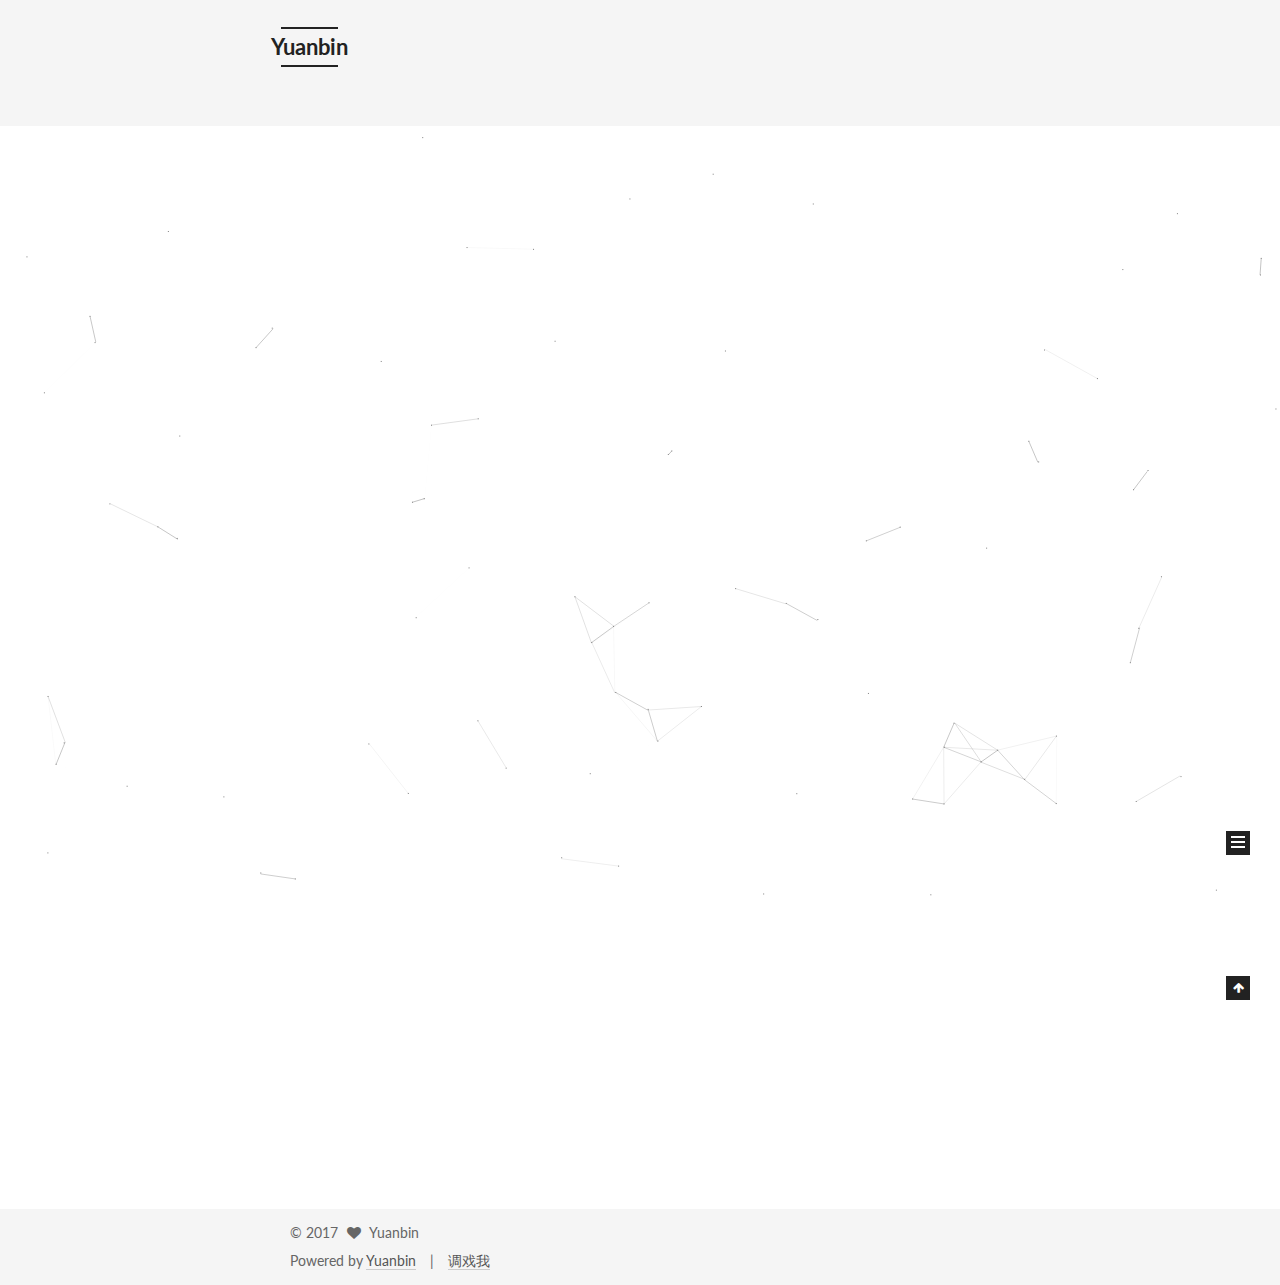
<file: index.html>
<!DOCTYPE html>



  


<html class="theme-next mist use-motion" lang="en">
<head>
  <meta charset="UTF-8"/>
<meta http-equiv="X-UA-Compatible" content="IE=edge" />
<meta name="viewport" content="width=device-width, initial-scale=1, maximum-scale=1"/>









<meta http-equiv="Cache-Control" content="no-transform" />
<meta http-equiv="Cache-Control" content="no-siteapp" />















  
  
  <link href="/lib/fancybox/source/jquery.fancybox.css?v=2.1.5" rel="stylesheet" type="text/css" />




  
  
  
  

  
    
    
  

  

  

  

  

  
    
    
    <link href="//fonts.googleapis.com/css?family=Lato:300,300italic,400,400italic,700,700italic&subset=latin,latin-ext" rel="stylesheet" type="text/css">
  






<link href="/lib/font-awesome/css/font-awesome.min.css?v=4.6.2" rel="stylesheet" type="text/css" />

<link href="/css/main.css?v=5.1.1" rel="stylesheet" type="text/css" />


  <meta name="keywords" content="Hexo, NexT" />








  <link rel="shortcut icon" type="image/x-icon" href="/favicon.ico?v=5.1.1" />






<meta name="description" content="从来不缺的学习资源，缺的是一颗安静坐下来学习的心.">
<meta property="og:type" content="website">
<meta property="og:title" content="Yuanbin">
<meta property="og:url" content="http://yoursite.com/index.html">
<meta property="og:site_name" content="Yuanbin">
<meta property="og:description" content="从来不缺的学习资源，缺的是一颗安静坐下来学习的心.">
<meta property="og:locale" content="en">
<meta name="twitter:card" content="summary">
<meta name="twitter:title" content="Yuanbin">
<meta name="twitter:description" content="从来不缺的学习资源，缺的是一颗安静坐下来学习的心.">



<script type="text/javascript" id="hexo.configurations">
  var NexT = window.NexT || {};
  var CONFIG = {
    root: '/',
    scheme: 'Mist',
    sidebar: {"position":"right","display":"post","offset":12,"offset_float":0,"b2t":false,"scrollpercent":false,"onmobile":false},
    fancybox: true,
    motion: true,
    duoshuo: {
      userId: '0',
      author: 'Author'
    },
    algolia: {
      applicationID: '',
      apiKey: '',
      indexName: '',
      hits: {"per_page":10},
      labels: {"input_placeholder":"Search for Posts","hits_empty":"We didn't find any results for the search: ${query}","hits_stats":"${hits} results found in ${time} ms"}
    }
  };
</script>



  <link rel="canonical" href="http://yoursite.com/"/>





  <title>Yuanbin</title>
  





  <script type="text/javascript">
    var _hmt = _hmt || [];
    (function() {
      var hm = document.createElement("script");
      hm.src = "https://hm.baidu.com/hm.js?a108e0f66ff3f207cddb102d0720548e";
      var s = document.getElementsByTagName("script")[0];
      s.parentNode.insertBefore(hm, s);
    })();
  </script>










</head>

<body itemscope itemtype="http://schema.org/WebPage" lang="en">

  
  
    
  

  <div class="container sidebar-position-right 
   page-home 
 ">
    <div class="headband"></div>

    <header id="header" class="header" itemscope itemtype="http://schema.org/WPHeader">
      <div class="header-inner"><div class="site-brand-wrapper">
  <div class="site-meta ">
    

    <div class="custom-logo-site-title">
      <a href="/"  class="brand" rel="start">
        <span class="logo-line-before"><i></i></span>
        <span class="site-title">Yuanbin</span>
        <span class="logo-line-after"><i></i></span>
      </a>
    </div>
      
        <p class="site-subtitle"></p>
      
  </div>

  <div class="site-nav-toggle">
    <button>
      <span class="btn-bar"></span>
      <span class="btn-bar"></span>
      <span class="btn-bar"></span>
    </button>
  </div>
</div>

<nav class="site-nav">
  

  
    <ul id="menu" class="menu">
      
        
        <li class="menu-item menu-item-home">
          <a href="/" rel="section">
            
              <i class="menu-item-icon fa fa-fw fa-home"></i> <br />
            
            Home
          </a>
        </li>
      
        
        <li class="menu-item menu-item-categories">
          <a href="/categories/" rel="section">
            
              <i class="menu-item-icon fa fa-fw fa-th"></i> <br />
            
            Categories
          </a>
        </li>
      
        
        <li class="menu-item menu-item-archives">
          <a href="/archives/" rel="section">
            
              <i class="menu-item-icon fa fa-fw fa-archive"></i> <br />
            
            Archives
          </a>
        </li>
      
        
        <li class="menu-item menu-item-tags">
          <a href="/tags/" rel="section">
            
              <i class="menu-item-icon fa fa-fw fa-tags"></i> <br />
            
            Tags
          </a>
        </li>
      
        
        <li class="menu-item menu-item-commonweal">
          <a href="/404.html" rel="section">
            
              <i class="menu-item-icon fa fa-fw fa-heartbeat"></i> <br />
            
            Commonweal
          </a>
        </li>
      
        
        <li class="menu-item menu-item-about">
          <a href="/about/" rel="section">
            
              <i class="menu-item-icon fa fa-fw fa-user"></i> <br />
            
            About
          </a>
        </li>
      

      
        <li class="menu-item menu-item-search">
          
            <a href="javascript:;" class="popup-trigger">
          
            
              <i class="menu-item-icon fa fa-search fa-fw"></i> <br />
            
            Search
          </a>
        </li>
      
    </ul>
  

  
    <div class="site-search">
      
  <div class="popup search-popup local-search-popup">
  <div class="local-search-header clearfix">
    <span class="search-icon">
      <i class="fa fa-search"></i>
    </span>
    <span class="popup-btn-close">
      <i class="fa fa-times-circle"></i>
    </span>
    <div class="local-search-input-wrapper">
      <input autocomplete="off"
             placeholder="Searching..." spellcheck="false"
             type="text" id="local-search-input">
    </div>
  </div>
  <div id="local-search-result"></div>
</div>



    </div>
  
</nav>



 </div>
    </header>

    <main id="main" class="main">
      <div class="main-inner">
        <div class="content-wrap">
          <div id="content" class="content">
            
  <section id="posts" class="posts-expand">
    
      

  

  
  
  

  <article class="post post-type-normal " itemscope itemtype="http://schema.org/Article">
    <link itemprop="mainEntityOfPage" href="http://yoursite.com/2017/07/31/hello-world/">

    <span hidden itemprop="author" itemscope itemtype="http://schema.org/Person">
      <meta itemprop="name" content="Yuanbin">
      <meta itemprop="description" content="">
      <meta itemprop="image" content="/uploads/avatar.png">
    </span>

    <span hidden itemprop="publisher" itemscope itemtype="http://schema.org/Organization">
      <meta itemprop="name" content="Yuanbin">
    </span>

    
      <header class="post-header">

        
        
          <h1 class="post-title" itemprop="name headline">
                
                <a class="post-title-link" href="/2017/07/31/hello-world/" itemprop="url">Hello World</a></h1>
        

        <div class="post-meta">
          <span class="post-time">
            
              <span class="post-meta-item-icon">
                <i class="fa fa-calendar-o"></i>
              </span>
              
                <span class="post-meta-item-text">Posted on</span>
              
              <time title="Post created" itemprop="dateCreated datePublished" datetime="2017-07-31T14:31:08+08:00">
                2017-07-31
              </time>
            

            

            
          </span>

          

          
            
              <span class="post-comments-count">
                <span class="post-meta-divider">|</span>
                <span class="post-meta-item-icon">
                  <i class="fa fa-comment-o"></i>
                </span>
                <a href="/2017/07/31/hello-world/#comments" itemprop="discussionUrl">
                  <span class="post-comments-count disqus-comment-count"
                        data-disqus-identifier="2017/07/31/hello-world/" itemprop="commentCount"></span>
                </a>
              </span>
            
          

          
          
             <span id="/2017/07/31/hello-world/" class="leancloud_visitors" data-flag-title="Hello World">
               <span class="post-meta-divider">|</span>
               <span class="post-meta-item-icon">
                 <i class="fa fa-eye"></i>
               </span>
               
                 <span class="post-meta-item-text">Visitors </span>
               
                 <span class="leancloud-visitors-count"></span>
             </span>
          

          

          

          

        </div>
      </header>
    

    <div class="post-body" itemprop="articleBody">

      
      

      
        
          
            <p>Welcome to <a href="https://hexo.io/" target="_blank" rel="external">Hexo</a>! This is your very first post. Check <a href="https://hexo.io/docs/" target="_blank" rel="external">documentation</a> for more info. If you get any problems when using Hexo, you can find the answer in <a href="https://hexo.io/docs/troubleshooting.html" target="_blank" rel="external">troubleshooting</a> or you can ask me on <a href="https://github.com/hexojs/hexo/issues" target="_blank" rel="external">GitHub</a>.</p>
<h2 id="Quick-Start"><a href="#Quick-Start" class="headerlink" title="Quick Start"></a>Quick Start</h2><h3 id="Create-a-new-post"><a href="#Create-a-new-post" class="headerlink" title="Create a new post"></a>Create a new post</h3><figure class="highlight bash"><table><tr><td class="gutter"><pre><div class="line">1</div></pre></td><td class="code"><pre><div class="line">$ hexo new <span class="string">"My New Post"</span></div></pre></td></tr></table></figure>
<p>More info: <a href="https://hexo.io/docs/writing.html" target="_blank" rel="external">Writing</a></p>
<h3 id="Run-server"><a href="#Run-server" class="headerlink" title="Run server"></a>Run server</h3><figure class="highlight bash"><table><tr><td class="gutter"><pre><div class="line">1</div></pre></td><td class="code"><pre><div class="line">$ hexo server</div></pre></td></tr></table></figure>
<p>More info: <a href="https://hexo.io/docs/server.html" target="_blank" rel="external">Server</a></p>
<h3 id="Generate-static-files"><a href="#Generate-static-files" class="headerlink" title="Generate static files"></a>Generate static files</h3><figure class="highlight bash"><table><tr><td class="gutter"><pre><div class="line">1</div></pre></td><td class="code"><pre><div class="line">$ hexo generate</div></pre></td></tr></table></figure>
<p>More info: <a href="https://hexo.io/docs/generating.html" target="_blank" rel="external">Generating</a></p>
<h3 id="Deploy-to-remote-sites"><a href="#Deploy-to-remote-sites" class="headerlink" title="Deploy to remote sites"></a>Deploy to remote sites</h3><figure class="highlight bash"><table><tr><td class="gutter"><pre><div class="line">1</div></pre></td><td class="code"><pre><div class="line">$ hexo deploy</div></pre></td></tr></table></figure>
<p>More info: <a href="https://hexo.io/docs/deployment.html" target="_blank" rel="external">Deployment</a></p>

          
        
      
    </div>

    <div>
      
    </div>

    <div>
      
    </div>

    <div>
      
    </div>

    <footer class="post-footer">
      

      

      

      
      
        <div class="post-eof"></div>
      
    </footer>
  </article>


    
  </section>

  


          </div>
          


          

        </div>
        
          
  
  <div class="sidebar-toggle">
    <div class="sidebar-toggle-line-wrap">
      <span class="sidebar-toggle-line sidebar-toggle-line-first"></span>
      <span class="sidebar-toggle-line sidebar-toggle-line-middle"></span>
      <span class="sidebar-toggle-line sidebar-toggle-line-last"></span>
    </div>
  </div>

  <aside id="sidebar" class="sidebar">
    
    <div class="sidebar-inner">

      

      

      <section class="site-overview sidebar-panel sidebar-panel-active">
        <div class="site-author motion-element" itemprop="author" itemscope itemtype="http://schema.org/Person">
          <img class="site-author-image" itemprop="image"
               src="/uploads/avatar.png"
               alt="Yuanbin" />
          <p class="site-author-name" itemprop="name">Yuanbin</p>
           
              <p class="site-description motion-element" itemprop="description">从来不缺的学习资源，缺的是一颗安静坐下来学习的心.</p>
          
        </div>
        <nav class="site-state motion-element">

          
            <div class="site-state-item site-state-posts">
              <a href="/archives/">
                <span class="site-state-item-count">1</span>
                <span class="site-state-item-name">posts</span>
              </a>
            </div>
          

          

          

        </nav>

        

        <div class="links-of-author motion-element">
          
        </div>

        
        

        
        

        


      </section>

      

      

    </div>
  </aside>


        
      </div>
    </main>

    <footer id="footer" class="footer">
      <div class="footer-inner">
        
<div class="copyright" >
  
  &copy; 
  <span itemprop="copyrightYear">2017</span>
  <span class="with-love">
    <i class="fa fa-heart"></i>
  </span>
  <span class="author" itemprop="copyrightHolder">Yuanbin</span>
</div>

<div class="powered-by">
  Powered by <a class="theme-link" href="https://zhuyuanbin.github.io/">Yuanbin</a>
</div>
<a target="_blank" href="http://wpa.qq.com/msgrd?v=3&uin=601418249&site=qq&menu=yes">调戏我</a>
 
 

        

        
      </div>
    </footer>

    
      <div class="back-to-top">
        <i class="fa fa-arrow-up"></i>
        
      </div>
    

  </div>

  

<script type="text/javascript">
  if (Object.prototype.toString.call(window.Promise) !== '[object Function]') {
    window.Promise = null;
  }
</script>









  


  











  
  <script type="text/javascript" src="/lib/jquery/index.js?v=2.1.3"></script>

  
  <script type="text/javascript" src="/lib/fastclick/lib/fastclick.min.js?v=1.0.6"></script>

  
  <script type="text/javascript" src="/lib/jquery_lazyload/jquery.lazyload.js?v=1.9.7"></script>

  
  <script type="text/javascript" src="/lib/velocity/velocity.min.js?v=1.2.1"></script>

  
  <script type="text/javascript" src="/lib/velocity/velocity.ui.min.js?v=1.2.1"></script>

  
  <script type="text/javascript" src="/lib/fancybox/source/jquery.fancybox.pack.js?v=2.1.5"></script>

  
  <script type="text/javascript" src="/lib/canvas-nest/canvas-nest.min.js"></script>


  


  <script type="text/javascript" src="/js/src/utils.js?v=5.1.1"></script>

  <script type="text/javascript" src="/js/src/motion.js?v=5.1.1"></script>



  
  

  
    <script type="text/javascript" src="/js/src/scrollspy.js?v=5.1.1"></script>
<script type="text/javascript" src="/js/src/post-details.js?v=5.1.1"></script>

  

  


  <script type="text/javascript" src="/js/src/bootstrap.js?v=5.1.1"></script>



  


  

    
      <script id="dsq-count-scr" src="https://爱在一毛钱.disqus.com/count.js" async></script>
    

    

  




	





  








  

  <script type="text/javascript">
    // Popup Window;
    var isfetched = false;
    var isXml = true;
    // Search DB path;
    var search_path = "search.xml";
    if (search_path.length === 0) {
      search_path = "search.xml";
    } else if (/json$/i.test(search_path)) {
      isXml = false;
    }
    var path = "/" + search_path;
    // monitor main search box;

    var onPopupClose = function (e) {
      $('.popup').hide();
      $('#local-search-input').val('');
      $('.search-result-list').remove();
      $('#no-result').remove();
      $(".local-search-pop-overlay").remove();
      $('body').css('overflow', '');
    }

    function proceedsearch() {
      $("body")
        .append('<div class="search-popup-overlay local-search-pop-overlay"></div>')
        .css('overflow', 'hidden');
      $('.search-popup-overlay').click(onPopupClose);
      $('.popup').toggle();
      var $localSearchInput = $('#local-search-input');
      $localSearchInput.attr("autocapitalize", "none");
      $localSearchInput.attr("autocorrect", "off");
      $localSearchInput.focus();
    }

    // search function;
    var searchFunc = function(path, search_id, content_id) {
      'use strict';

      // start loading animation
      $("body")
        .append('<div class="search-popup-overlay local-search-pop-overlay">' +
          '<div id="search-loading-icon">' +
          '<i class="fa fa-spinner fa-pulse fa-5x fa-fw"></i>' +
          '</div>' +
          '</div>')
        .css('overflow', 'hidden');
      $("#search-loading-icon").css('margin', '20% auto 0 auto').css('text-align', 'center');

      $.ajax({
        url: path,
        dataType: isXml ? "xml" : "json",
        async: true,
        success: function(res) {
          // get the contents from search data
          isfetched = true;
          $('.popup').detach().appendTo('.header-inner');
          var datas = isXml ? $("entry", res).map(function() {
            return {
              title: $("title", this).text(),
              content: $("content",this).text(),
              url: $("url" , this).text()
            };
          }).get() : res;
          var input = document.getElementById(search_id);
          var resultContent = document.getElementById(content_id);
          var inputEventFunction = function() {
            var searchText = input.value.trim().toLowerCase();
            var keywords = searchText.split(/[\s\-]+/);
            if (keywords.length > 1) {
              keywords.push(searchText);
            }
            var resultItems = [];
            if (searchText.length > 0) {
              // perform local searching
              datas.forEach(function(data) {
                var isMatch = false;
                var hitCount = 0;
                var searchTextCount = 0;
                var title = data.title.trim();
                var titleInLowerCase = title.toLowerCase();
                var content = data.content.trim().replace(/<[^>]+>/g,"");
                var contentInLowerCase = content.toLowerCase();
                var articleUrl = decodeURIComponent(data.url);
                var indexOfTitle = [];
                var indexOfContent = [];
                // only match articles with not empty titles
                if(title != '') {
                  keywords.forEach(function(keyword) {
                    function getIndexByWord(word, text, caseSensitive) {
                      var wordLen = word.length;
                      if (wordLen === 0) {
                        return [];
                      }
                      var startPosition = 0, position = [], index = [];
                      if (!caseSensitive) {
                        text = text.toLowerCase();
                        word = word.toLowerCase();
                      }
                      while ((position = text.indexOf(word, startPosition)) > -1) {
                        index.push({position: position, word: word});
                        startPosition = position + wordLen;
                      }
                      return index;
                    }

                    indexOfTitle = indexOfTitle.concat(getIndexByWord(keyword, titleInLowerCase, false));
                    indexOfContent = indexOfContent.concat(getIndexByWord(keyword, contentInLowerCase, false));
                  });
                  if (indexOfTitle.length > 0 || indexOfContent.length > 0) {
                    isMatch = true;
                    hitCount = indexOfTitle.length + indexOfContent.length;
                  }
                }

                // show search results

                if (isMatch) {
                  // sort index by position of keyword

                  [indexOfTitle, indexOfContent].forEach(function (index) {
                    index.sort(function (itemLeft, itemRight) {
                      if (itemRight.position !== itemLeft.position) {
                        return itemRight.position - itemLeft.position;
                      } else {
                        return itemLeft.word.length - itemRight.word.length;
                      }
                    });
                  });

                  // merge hits into slices

                  function mergeIntoSlice(text, start, end, index) {
                    var item = index[index.length - 1];
                    var position = item.position;
                    var word = item.word;
                    var hits = [];
                    var searchTextCountInSlice = 0;
                    while (position + word.length <= end && index.length != 0) {
                      if (word === searchText) {
                        searchTextCountInSlice++;
                      }
                      hits.push({position: position, length: word.length});
                      var wordEnd = position + word.length;

                      // move to next position of hit

                      index.pop();
                      while (index.length != 0) {
                        item = index[index.length - 1];
                        position = item.position;
                        word = item.word;
                        if (wordEnd > position) {
                          index.pop();
                        } else {
                          break;
                        }
                      }
                    }
                    searchTextCount += searchTextCountInSlice;
                    return {
                      hits: hits,
                      start: start,
                      end: end,
                      searchTextCount: searchTextCountInSlice
                    };
                  }

                  var slicesOfTitle = [];
                  if (indexOfTitle.length != 0) {
                    slicesOfTitle.push(mergeIntoSlice(title, 0, title.length, indexOfTitle));
                  }

                  var slicesOfContent = [];
                  while (indexOfContent.length != 0) {
                    var item = indexOfContent[indexOfContent.length - 1];
                    var position = item.position;
                    var word = item.word;
                    // cut out 100 characters
                    var start = position - 20;
                    var end = position + 80;
                    if(start < 0){
                      start = 0;
                    }
                    if (end < position + word.length) {
                      end = position + word.length;
                    }
                    if(end > content.length){
                      end = content.length;
                    }
                    slicesOfContent.push(mergeIntoSlice(content, start, end, indexOfContent));
                  }

                  // sort slices in content by search text's count and hits' count

                  slicesOfContent.sort(function (sliceLeft, sliceRight) {
                    if (sliceLeft.searchTextCount !== sliceRight.searchTextCount) {
                      return sliceRight.searchTextCount - sliceLeft.searchTextCount;
                    } else if (sliceLeft.hits.length !== sliceRight.hits.length) {
                      return sliceRight.hits.length - sliceLeft.hits.length;
                    } else {
                      return sliceLeft.start - sliceRight.start;
                    }
                  });

                  // select top N slices in content

                  var upperBound = parseInt('1');
                  if (upperBound >= 0) {
                    slicesOfContent = slicesOfContent.slice(0, upperBound);
                  }

                  // highlight title and content

                  function highlightKeyword(text, slice) {
                    var result = '';
                    var prevEnd = slice.start;
                    slice.hits.forEach(function (hit) {
                      result += text.substring(prevEnd, hit.position);
                      var end = hit.position + hit.length;
                      result += '<b class="search-keyword">' + text.substring(hit.position, end) + '</b>';
                      prevEnd = end;
                    });
                    result += text.substring(prevEnd, slice.end);
                    return result;
                  }

                  var resultItem = '';

                  if (slicesOfTitle.length != 0) {
                    resultItem += "<li><a href='" + articleUrl + "' class='search-result-title'>" + highlightKeyword(title, slicesOfTitle[0]) + "</a>";
                  } else {
                    resultItem += "<li><a href='" + articleUrl + "' class='search-result-title'>" + title + "</a>";
                  }

                  slicesOfContent.forEach(function (slice) {
                    resultItem += "<a href='" + articleUrl + "'>" +
                      "<p class=\"search-result\">" + highlightKeyword(content, slice) +
                      "...</p>" + "</a>";
                  });

                  resultItem += "</li>";
                  resultItems.push({
                    item: resultItem,
                    searchTextCount: searchTextCount,
                    hitCount: hitCount,
                    id: resultItems.length
                  });
                }
              })
            };
            if (keywords.length === 1 && keywords[0] === "") {
              resultContent.innerHTML = '<div id="no-result"><i class="fa fa-search fa-5x" /></div>'
            } else if (resultItems.length === 0) {
              resultContent.innerHTML = '<div id="no-result"><i class="fa fa-frown-o fa-5x" /></div>'
            } else {
              resultItems.sort(function (resultLeft, resultRight) {
                if (resultLeft.searchTextCount !== resultRight.searchTextCount) {
                  return resultRight.searchTextCount - resultLeft.searchTextCount;
                } else if (resultLeft.hitCount !== resultRight.hitCount) {
                  return resultRight.hitCount - resultLeft.hitCount;
                } else {
                  return resultRight.id - resultLeft.id;
                }
              });
              var searchResultList = '<ul class=\"search-result-list\">';
              resultItems.forEach(function (result) {
                searchResultList += result.item;
              })
              searchResultList += "</ul>";
              resultContent.innerHTML = searchResultList;
            }
          }

          if ('auto' === 'auto') {
            input.addEventListener('input', inputEventFunction);
          } else {
            $('.search-icon').click(inputEventFunction);
            input.addEventListener('keypress', function (event) {
              if (event.keyCode === 13) {
                inputEventFunction();
              }
            });
          }

          // remove loading animation
          $(".local-search-pop-overlay").remove();
          $('body').css('overflow', '');

          proceedsearch();
        }
      });
    }

    // handle and trigger popup window;
    $('.popup-trigger').click(function(e) {
      e.stopPropagation();
      if (isfetched === false) {
        searchFunc(path, 'local-search-input', 'local-search-result');
      } else {
        proceedsearch();
      };
    });

    $('.popup-btn-close').click(onPopupClose);
    $('.popup').click(function(e){
      e.stopPropagation();
    });
    $(document).on('keyup', function (event) {
      var shouldDismissSearchPopup = event.which === 27 &&
        $('.search-popup').is(':visible');
      if (shouldDismissSearchPopup) {
        onPopupClose();
      }
    });
  </script>





  

  
  <script src="https://cdn1.lncld.net/static/js/av-core-mini-0.6.4.js"></script>
  <script>AV.initialize("Kd4bqUi59JwV2dNWaXaKzqbu-gzGzoHsz", "ol3lhStKuSmVg22Y5ScTGkHL");</script>
  <script>
    function showTime(Counter) {
      var query = new AV.Query(Counter);
      var entries = [];
      var $visitors = $(".leancloud_visitors");

      $visitors.each(function () {
        entries.push( $(this).attr("id").trim() );
      });

      query.containedIn('url', entries);
      query.find()
        .done(function (results) {
          var COUNT_CONTAINER_REF = '.leancloud-visitors-count';

          if (results.length === 0) {
            $visitors.find(COUNT_CONTAINER_REF).text(0);
            return;
          }

          for (var i = 0; i < results.length; i++) {
            var item = results[i];
            var url = item.get('url');
            var time = item.get('time');
            var element = document.getElementById(url);

            $(element).find(COUNT_CONTAINER_REF).text(time);
          }
          for(var i = 0; i < entries.length; i++) {
            var url = entries[i];
            var element = document.getElementById(url);
            var countSpan = $(element).find(COUNT_CONTAINER_REF);
            if( countSpan.text() == '') {
              countSpan.text(0);
            }
          }
        })
        .fail(function (object, error) {
          console.log("Error: " + error.code + " " + error.message);
        });
    }

    function addCount(Counter) {
      var $visitors = $(".leancloud_visitors");
      var url = $visitors.attr('id').trim();
      var title = $visitors.attr('data-flag-title').trim();
      var query = new AV.Query(Counter);

      query.equalTo("url", url);
      query.find({
        success: function(results) {
          if (results.length > 0) {
            var counter = results[0];
            counter.fetchWhenSave(true);
            counter.increment("time");
            counter.save(null, {
              success: function(counter) {
                var $element = $(document.getElementById(url));
                $element.find('.leancloud-visitors-count').text(counter.get('time'));
              },
              error: function(counter, error) {
                console.log('Failed to save Visitor num, with error message: ' + error.message);
              }
            });
          } else {
            var newcounter = new Counter();
            /* Set ACL */
            var acl = new AV.ACL();
            acl.setPublicReadAccess(true);
            acl.setPublicWriteAccess(true);
            newcounter.setACL(acl);
            /* End Set ACL */
            newcounter.set("title", title);
            newcounter.set("url", url);
            newcounter.set("time", 1);
            newcounter.save(null, {
              success: function(newcounter) {
                var $element = $(document.getElementById(url));
                $element.find('.leancloud-visitors-count').text(newcounter.get('time'));
              },
              error: function(newcounter, error) {
                console.log('Failed to create');
              }
            });
          }
        },
        error: function(error) {
          console.log('Error:' + error.code + " " + error.message);
        }
      });
    }

    $(function() {
      var Counter = AV.Object.extend("Counter");
      if ($('.leancloud_visitors').length == 1) {
        addCount(Counter);
      } else if ($('.post-title-link').length > 1) {
        showTime(Counter);
      }
    });
  </script>



  

  

  

  

  

</body>
</html>
</file>
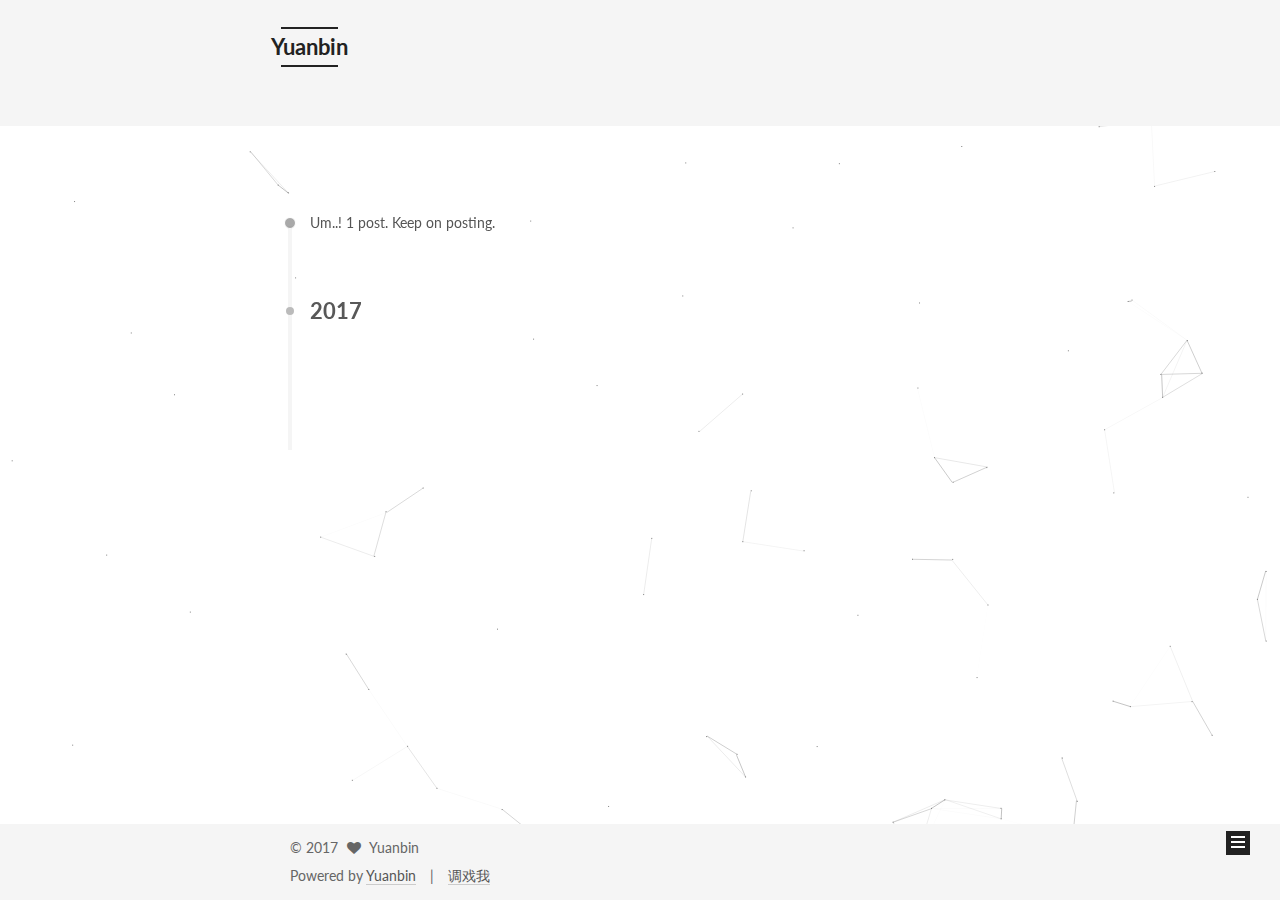
<file: archives/index.html>
<!DOCTYPE html>



  


<html class="theme-next mist use-motion" lang="en">
<head>
  <meta charset="UTF-8"/>
<meta http-equiv="X-UA-Compatible" content="IE=edge" />
<meta name="viewport" content="width=device-width, initial-scale=1, maximum-scale=1"/>









<meta http-equiv="Cache-Control" content="no-transform" />
<meta http-equiv="Cache-Control" content="no-siteapp" />















  
  
  <link href="/lib/fancybox/source/jquery.fancybox.css?v=2.1.5" rel="stylesheet" type="text/css" />




  
  
  
  

  
    
    
  

  

  

  

  

  
    
    
    <link href="//fonts.googleapis.com/css?family=Lato:300,300italic,400,400italic,700,700italic&subset=latin,latin-ext" rel="stylesheet" type="text/css">
  






<link href="/lib/font-awesome/css/font-awesome.min.css?v=4.6.2" rel="stylesheet" type="text/css" />

<link href="/css/main.css?v=5.1.1" rel="stylesheet" type="text/css" />


  <meta name="keywords" content="Hexo, NexT" />








  <link rel="shortcut icon" type="image/x-icon" href="/favicon.ico?v=5.1.1" />






<meta name="description" content="从来不缺的学习资源，缺的是一颗安静坐下来学习的心.">
<meta property="og:type" content="website">
<meta property="og:title" content="Yuanbin">
<meta property="og:url" content="http://yoursite.com/archives/index.html">
<meta property="og:site_name" content="Yuanbin">
<meta property="og:description" content="从来不缺的学习资源，缺的是一颗安静坐下来学习的心.">
<meta property="og:locale" content="en">
<meta name="twitter:card" content="summary">
<meta name="twitter:title" content="Yuanbin">
<meta name="twitter:description" content="从来不缺的学习资源，缺的是一颗安静坐下来学习的心.">



<script type="text/javascript" id="hexo.configurations">
  var NexT = window.NexT || {};
  var CONFIG = {
    root: '/',
    scheme: 'Mist',
    sidebar: {"position":"right","display":"post","offset":12,"offset_float":0,"b2t":false,"scrollpercent":false,"onmobile":false},
    fancybox: true,
    motion: true,
    duoshuo: {
      userId: '0',
      author: 'Author'
    },
    algolia: {
      applicationID: '',
      apiKey: '',
      indexName: '',
      hits: {"per_page":10},
      labels: {"input_placeholder":"Search for Posts","hits_empty":"We didn't find any results for the search: ${query}","hits_stats":"${hits} results found in ${time} ms"}
    }
  };
</script>



  <link rel="canonical" href="http://yoursite.com/archives/"/>





  <title>Archive | Yuanbin</title>
  





  <script type="text/javascript">
    var _hmt = _hmt || [];
    (function() {
      var hm = document.createElement("script");
      hm.src = "https://hm.baidu.com/hm.js?a108e0f66ff3f207cddb102d0720548e";
      var s = document.getElementsByTagName("script")[0];
      s.parentNode.insertBefore(hm, s);
    })();
  </script>










</head>

<body itemscope itemtype="http://schema.org/WebPage" lang="en">

  
  
    
  

  <div class="container sidebar-position-right  page-archive  ">
    <div class="headband"></div>

    <header id="header" class="header" itemscope itemtype="http://schema.org/WPHeader">
      <div class="header-inner"><div class="site-brand-wrapper">
  <div class="site-meta ">
    

    <div class="custom-logo-site-title">
      <a href="/"  class="brand" rel="start">
        <span class="logo-line-before"><i></i></span>
        <span class="site-title">Yuanbin</span>
        <span class="logo-line-after"><i></i></span>
      </a>
    </div>
      
        <p class="site-subtitle"></p>
      
  </div>

  <div class="site-nav-toggle">
    <button>
      <span class="btn-bar"></span>
      <span class="btn-bar"></span>
      <span class="btn-bar"></span>
    </button>
  </div>
</div>

<nav class="site-nav">
  

  
    <ul id="menu" class="menu">
      
        
        <li class="menu-item menu-item-home">
          <a href="/" rel="section">
            
              <i class="menu-item-icon fa fa-fw fa-home"></i> <br />
            
            Home
          </a>
        </li>
      
        
        <li class="menu-item menu-item-categories">
          <a href="/categories/" rel="section">
            
              <i class="menu-item-icon fa fa-fw fa-th"></i> <br />
            
            Categories
          </a>
        </li>
      
        
        <li class="menu-item menu-item-archives">
          <a href="/archives/" rel="section">
            
              <i class="menu-item-icon fa fa-fw fa-archive"></i> <br />
            
            Archives
          </a>
        </li>
      
        
        <li class="menu-item menu-item-tags">
          <a href="/tags/" rel="section">
            
              <i class="menu-item-icon fa fa-fw fa-tags"></i> <br />
            
            Tags
          </a>
        </li>
      
        
        <li class="menu-item menu-item-commonweal">
          <a href="/404.html" rel="section">
            
              <i class="menu-item-icon fa fa-fw fa-heartbeat"></i> <br />
            
            Commonweal
          </a>
        </li>
      
        
        <li class="menu-item menu-item-about">
          <a href="/about/" rel="section">
            
              <i class="menu-item-icon fa fa-fw fa-user"></i> <br />
            
            About
          </a>
        </li>
      

      
        <li class="menu-item menu-item-search">
          
            <a href="javascript:;" class="popup-trigger">
          
            
              <i class="menu-item-icon fa fa-search fa-fw"></i> <br />
            
            Search
          </a>
        </li>
      
    </ul>
  

  
    <div class="site-search">
      
  <div class="popup search-popup local-search-popup">
  <div class="local-search-header clearfix">
    <span class="search-icon">
      <i class="fa fa-search"></i>
    </span>
    <span class="popup-btn-close">
      <i class="fa fa-times-circle"></i>
    </span>
    <div class="local-search-input-wrapper">
      <input autocomplete="off"
             placeholder="Searching..." spellcheck="false"
             type="text" id="local-search-input">
    </div>
  </div>
  <div id="local-search-result"></div>
</div>



    </div>
  
</nav>



 </div>
    </header>

    <main id="main" class="main">
      <div class="main-inner">
        <div class="content-wrap">
          <div id="content" class="content">
            

  <section id="posts" class="posts-collapse">
    <span class="archive-move-on"></span>

    <span class="archive-page-counter">
      
      
      
        
      
      Um..! 1 post. Keep on posting.
    </span>

    

      
      
      

      
        
        <div class="collection-title">
          <h2 class="archive-year motion-element" id="archive-year-2017">2017</h2>
        </div>
      
      

      

  <article class="post post-type-normal" itemscope itemtype="http://schema.org/Article">
    <header class="post-header">

      <h2 class="post-title">
        
            <a class="post-title-link" href="/2017/07/31/hello-world/" itemprop="url">
              
                <span itemprop="name">Hello World</span>
              
            </a>
        
      </h2>

      <div class="post-meta">
        <time class="post-time" itemprop="dateCreated"
              datetime="2017-07-31T14:31:08+08:00"
              content="2017-07-31" >
          07-31
        </time>
      </div>

    </header>
  </article>



    

  </section>

  



          </div>
          


          

        </div>
        
          
  
  <div class="sidebar-toggle">
    <div class="sidebar-toggle-line-wrap">
      <span class="sidebar-toggle-line sidebar-toggle-line-first"></span>
      <span class="sidebar-toggle-line sidebar-toggle-line-middle"></span>
      <span class="sidebar-toggle-line sidebar-toggle-line-last"></span>
    </div>
  </div>

  <aside id="sidebar" class="sidebar">
    
    <div class="sidebar-inner">

      

      

      <section class="site-overview sidebar-panel sidebar-panel-active">
        <div class="site-author motion-element" itemprop="author" itemscope itemtype="http://schema.org/Person">
          <img class="site-author-image" itemprop="image"
               src="/uploads/avatar.png"
               alt="Yuanbin" />
          <p class="site-author-name" itemprop="name">Yuanbin</p>
           
              <p class="site-description motion-element" itemprop="description">从来不缺的学习资源，缺的是一颗安静坐下来学习的心.</p>
          
        </div>
        <nav class="site-state motion-element">

          
            <div class="site-state-item site-state-posts">
              <a href="/archives/">
                <span class="site-state-item-count">1</span>
                <span class="site-state-item-name">posts</span>
              </a>
            </div>
          

          

          

        </nav>

        

        <div class="links-of-author motion-element">
          
        </div>

        
        

        
        

        


      </section>

      

      

    </div>
  </aside>


        
      </div>
    </main>

    <footer id="footer" class="footer">
      <div class="footer-inner">
        
<div class="copyright" >
  
  &copy; 
  <span itemprop="copyrightYear">2017</span>
  <span class="with-love">
    <i class="fa fa-heart"></i>
  </span>
  <span class="author" itemprop="copyrightHolder">Yuanbin</span>
</div>

<div class="powered-by">
  Powered by <a class="theme-link" href="https://zhuyuanbin.github.io/">Yuanbin</a>
</div>
<a target="_blank" href="http://wpa.qq.com/msgrd?v=3&uin=601418249&site=qq&menu=yes">调戏我</a>
 
 

        

        
      </div>
    </footer>

    
      <div class="back-to-top">
        <i class="fa fa-arrow-up"></i>
        
      </div>
    

  </div>

  

<script type="text/javascript">
  if (Object.prototype.toString.call(window.Promise) !== '[object Function]') {
    window.Promise = null;
  }
</script>









  


  











  
  <script type="text/javascript" src="/lib/jquery/index.js?v=2.1.3"></script>

  
  <script type="text/javascript" src="/lib/fastclick/lib/fastclick.min.js?v=1.0.6"></script>

  
  <script type="text/javascript" src="/lib/jquery_lazyload/jquery.lazyload.js?v=1.9.7"></script>

  
  <script type="text/javascript" src="/lib/velocity/velocity.min.js?v=1.2.1"></script>

  
  <script type="text/javascript" src="/lib/velocity/velocity.ui.min.js?v=1.2.1"></script>

  
  <script type="text/javascript" src="/lib/fancybox/source/jquery.fancybox.pack.js?v=2.1.5"></script>

  
  <script type="text/javascript" src="/lib/canvas-nest/canvas-nest.min.js"></script>


  


  <script type="text/javascript" src="/js/src/utils.js?v=5.1.1"></script>

  <script type="text/javascript" src="/js/src/motion.js?v=5.1.1"></script>



  
  

  
  
    <script type="text/javascript" id="motion.page.archive">
      $('.archive-year').velocity('transition.slideLeftIn');
    </script>
  


  


  <script type="text/javascript" src="/js/src/bootstrap.js?v=5.1.1"></script>



  


  

    
      <script id="dsq-count-scr" src="https://爱在一毛钱.disqus.com/count.js" async></script>
    

    

  




	





  








  

  <script type="text/javascript">
    // Popup Window;
    var isfetched = false;
    var isXml = true;
    // Search DB path;
    var search_path = "search.xml";
    if (search_path.length === 0) {
      search_path = "search.xml";
    } else if (/json$/i.test(search_path)) {
      isXml = false;
    }
    var path = "/" + search_path;
    // monitor main search box;

    var onPopupClose = function (e) {
      $('.popup').hide();
      $('#local-search-input').val('');
      $('.search-result-list').remove();
      $('#no-result').remove();
      $(".local-search-pop-overlay").remove();
      $('body').css('overflow', '');
    }

    function proceedsearch() {
      $("body")
        .append('<div class="search-popup-overlay local-search-pop-overlay"></div>')
        .css('overflow', 'hidden');
      $('.search-popup-overlay').click(onPopupClose);
      $('.popup').toggle();
      var $localSearchInput = $('#local-search-input');
      $localSearchInput.attr("autocapitalize", "none");
      $localSearchInput.attr("autocorrect", "off");
      $localSearchInput.focus();
    }

    // search function;
    var searchFunc = function(path, search_id, content_id) {
      'use strict';

      // start loading animation
      $("body")
        .append('<div class="search-popup-overlay local-search-pop-overlay">' +
          '<div id="search-loading-icon">' +
          '<i class="fa fa-spinner fa-pulse fa-5x fa-fw"></i>' +
          '</div>' +
          '</div>')
        .css('overflow', 'hidden');
      $("#search-loading-icon").css('margin', '20% auto 0 auto').css('text-align', 'center');

      $.ajax({
        url: path,
        dataType: isXml ? "xml" : "json",
        async: true,
        success: function(res) {
          // get the contents from search data
          isfetched = true;
          $('.popup').detach().appendTo('.header-inner');
          var datas = isXml ? $("entry", res).map(function() {
            return {
              title: $("title", this).text(),
              content: $("content",this).text(),
              url: $("url" , this).text()
            };
          }).get() : res;
          var input = document.getElementById(search_id);
          var resultContent = document.getElementById(content_id);
          var inputEventFunction = function() {
            var searchText = input.value.trim().toLowerCase();
            var keywords = searchText.split(/[\s\-]+/);
            if (keywords.length > 1) {
              keywords.push(searchText);
            }
            var resultItems = [];
            if (searchText.length > 0) {
              // perform local searching
              datas.forEach(function(data) {
                var isMatch = false;
                var hitCount = 0;
                var searchTextCount = 0;
                var title = data.title.trim();
                var titleInLowerCase = title.toLowerCase();
                var content = data.content.trim().replace(/<[^>]+>/g,"");
                var contentInLowerCase = content.toLowerCase();
                var articleUrl = decodeURIComponent(data.url);
                var indexOfTitle = [];
                var indexOfContent = [];
                // only match articles with not empty titles
                if(title != '') {
                  keywords.forEach(function(keyword) {
                    function getIndexByWord(word, text, caseSensitive) {
                      var wordLen = word.length;
                      if (wordLen === 0) {
                        return [];
                      }
                      var startPosition = 0, position = [], index = [];
                      if (!caseSensitive) {
                        text = text.toLowerCase();
                        word = word.toLowerCase();
                      }
                      while ((position = text.indexOf(word, startPosition)) > -1) {
                        index.push({position: position, word: word});
                        startPosition = position + wordLen;
                      }
                      return index;
                    }

                    indexOfTitle = indexOfTitle.concat(getIndexByWord(keyword, titleInLowerCase, false));
                    indexOfContent = indexOfContent.concat(getIndexByWord(keyword, contentInLowerCase, false));
                  });
                  if (indexOfTitle.length > 0 || indexOfContent.length > 0) {
                    isMatch = true;
                    hitCount = indexOfTitle.length + indexOfContent.length;
                  }
                }

                // show search results

                if (isMatch) {
                  // sort index by position of keyword

                  [indexOfTitle, indexOfContent].forEach(function (index) {
                    index.sort(function (itemLeft, itemRight) {
                      if (itemRight.position !== itemLeft.position) {
                        return itemRight.position - itemLeft.position;
                      } else {
                        return itemLeft.word.length - itemRight.word.length;
                      }
                    });
                  });

                  // merge hits into slices

                  function mergeIntoSlice(text, start, end, index) {
                    var item = index[index.length - 1];
                    var position = item.position;
                    var word = item.word;
                    var hits = [];
                    var searchTextCountInSlice = 0;
                    while (position + word.length <= end && index.length != 0) {
                      if (word === searchText) {
                        searchTextCountInSlice++;
                      }
                      hits.push({position: position, length: word.length});
                      var wordEnd = position + word.length;

                      // move to next position of hit

                      index.pop();
                      while (index.length != 0) {
                        item = index[index.length - 1];
                        position = item.position;
                        word = item.word;
                        if (wordEnd > position) {
                          index.pop();
                        } else {
                          break;
                        }
                      }
                    }
                    searchTextCount += searchTextCountInSlice;
                    return {
                      hits: hits,
                      start: start,
                      end: end,
                      searchTextCount: searchTextCountInSlice
                    };
                  }

                  var slicesOfTitle = [];
                  if (indexOfTitle.length != 0) {
                    slicesOfTitle.push(mergeIntoSlice(title, 0, title.length, indexOfTitle));
                  }

                  var slicesOfContent = [];
                  while (indexOfContent.length != 0) {
                    var item = indexOfContent[indexOfContent.length - 1];
                    var position = item.position;
                    var word = item.word;
                    // cut out 100 characters
                    var start = position - 20;
                    var end = position + 80;
                    if(start < 0){
                      start = 0;
                    }
                    if (end < position + word.length) {
                      end = position + word.length;
                    }
                    if(end > content.length){
                      end = content.length;
                    }
                    slicesOfContent.push(mergeIntoSlice(content, start, end, indexOfContent));
                  }

                  // sort slices in content by search text's count and hits' count

                  slicesOfContent.sort(function (sliceLeft, sliceRight) {
                    if (sliceLeft.searchTextCount !== sliceRight.searchTextCount) {
                      return sliceRight.searchTextCount - sliceLeft.searchTextCount;
                    } else if (sliceLeft.hits.length !== sliceRight.hits.length) {
                      return sliceRight.hits.length - sliceLeft.hits.length;
                    } else {
                      return sliceLeft.start - sliceRight.start;
                    }
                  });

                  // select top N slices in content

                  var upperBound = parseInt('1');
                  if (upperBound >= 0) {
                    slicesOfContent = slicesOfContent.slice(0, upperBound);
                  }

                  // highlight title and content

                  function highlightKeyword(text, slice) {
                    var result = '';
                    var prevEnd = slice.start;
                    slice.hits.forEach(function (hit) {
                      result += text.substring(prevEnd, hit.position);
                      var end = hit.position + hit.length;
                      result += '<b class="search-keyword">' + text.substring(hit.position, end) + '</b>';
                      prevEnd = end;
                    });
                    result += text.substring(prevEnd, slice.end);
                    return result;
                  }

                  var resultItem = '';

                  if (slicesOfTitle.length != 0) {
                    resultItem += "<li><a href='" + articleUrl + "' class='search-result-title'>" + highlightKeyword(title, slicesOfTitle[0]) + "</a>";
                  } else {
                    resultItem += "<li><a href='" + articleUrl + "' class='search-result-title'>" + title + "</a>";
                  }

                  slicesOfContent.forEach(function (slice) {
                    resultItem += "<a href='" + articleUrl + "'>" +
                      "<p class=\"search-result\">" + highlightKeyword(content, slice) +
                      "...</p>" + "</a>";
                  });

                  resultItem += "</li>";
                  resultItems.push({
                    item: resultItem,
                    searchTextCount: searchTextCount,
                    hitCount: hitCount,
                    id: resultItems.length
                  });
                }
              })
            };
            if (keywords.length === 1 && keywords[0] === "") {
              resultContent.innerHTML = '<div id="no-result"><i class="fa fa-search fa-5x" /></div>'
            } else if (resultItems.length === 0) {
              resultContent.innerHTML = '<div id="no-result"><i class="fa fa-frown-o fa-5x" /></div>'
            } else {
              resultItems.sort(function (resultLeft, resultRight) {
                if (resultLeft.searchTextCount !== resultRight.searchTextCount) {
                  return resultRight.searchTextCount - resultLeft.searchTextCount;
                } else if (resultLeft.hitCount !== resultRight.hitCount) {
                  return resultRight.hitCount - resultLeft.hitCount;
                } else {
                  return resultRight.id - resultLeft.id;
                }
              });
              var searchResultList = '<ul class=\"search-result-list\">';
              resultItems.forEach(function (result) {
                searchResultList += result.item;
              })
              searchResultList += "</ul>";
              resultContent.innerHTML = searchResultList;
            }
          }

          if ('auto' === 'auto') {
            input.addEventListener('input', inputEventFunction);
          } else {
            $('.search-icon').click(inputEventFunction);
            input.addEventListener('keypress', function (event) {
              if (event.keyCode === 13) {
                inputEventFunction();
              }
            });
          }

          // remove loading animation
          $(".local-search-pop-overlay").remove();
          $('body').css('overflow', '');

          proceedsearch();
        }
      });
    }

    // handle and trigger popup window;
    $('.popup-trigger').click(function(e) {
      e.stopPropagation();
      if (isfetched === false) {
        searchFunc(path, 'local-search-input', 'local-search-result');
      } else {
        proceedsearch();
      };
    });

    $('.popup-btn-close').click(onPopupClose);
    $('.popup').click(function(e){
      e.stopPropagation();
    });
    $(document).on('keyup', function (event) {
      var shouldDismissSearchPopup = event.which === 27 &&
        $('.search-popup').is(':visible');
      if (shouldDismissSearchPopup) {
        onPopupClose();
      }
    });
  </script>





  

  
  <script src="https://cdn1.lncld.net/static/js/av-core-mini-0.6.4.js"></script>
  <script>AV.initialize("Kd4bqUi59JwV2dNWaXaKzqbu-gzGzoHsz", "ol3lhStKuSmVg22Y5ScTGkHL");</script>
  <script>
    function showTime(Counter) {
      var query = new AV.Query(Counter);
      var entries = [];
      var $visitors = $(".leancloud_visitors");

      $visitors.each(function () {
        entries.push( $(this).attr("id").trim() );
      });

      query.containedIn('url', entries);
      query.find()
        .done(function (results) {
          var COUNT_CONTAINER_REF = '.leancloud-visitors-count';

          if (results.length === 0) {
            $visitors.find(COUNT_CONTAINER_REF).text(0);
            return;
          }

          for (var i = 0; i < results.length; i++) {
            var item = results[i];
            var url = item.get('url');
            var time = item.get('time');
            var element = document.getElementById(url);

            $(element).find(COUNT_CONTAINER_REF).text(time);
          }
          for(var i = 0; i < entries.length; i++) {
            var url = entries[i];
            var element = document.getElementById(url);
            var countSpan = $(element).find(COUNT_CONTAINER_REF);
            if( countSpan.text() == '') {
              countSpan.text(0);
            }
          }
        })
        .fail(function (object, error) {
          console.log("Error: " + error.code + " " + error.message);
        });
    }

    function addCount(Counter) {
      var $visitors = $(".leancloud_visitors");
      var url = $visitors.attr('id').trim();
      var title = $visitors.attr('data-flag-title').trim();
      var query = new AV.Query(Counter);

      query.equalTo("url", url);
      query.find({
        success: function(results) {
          if (results.length > 0) {
            var counter = results[0];
            counter.fetchWhenSave(true);
            counter.increment("time");
            counter.save(null, {
              success: function(counter) {
                var $element = $(document.getElementById(url));
                $element.find('.leancloud-visitors-count').text(counter.get('time'));
              },
              error: function(counter, error) {
                console.log('Failed to save Visitor num, with error message: ' + error.message);
              }
            });
          } else {
            var newcounter = new Counter();
            /* Set ACL */
            var acl = new AV.ACL();
            acl.setPublicReadAccess(true);
            acl.setPublicWriteAccess(true);
            newcounter.setACL(acl);
            /* End Set ACL */
            newcounter.set("title", title);
            newcounter.set("url", url);
            newcounter.set("time", 1);
            newcounter.save(null, {
              success: function(newcounter) {
                var $element = $(document.getElementById(url));
                $element.find('.leancloud-visitors-count').text(newcounter.get('time'));
              },
              error: function(newcounter, error) {
                console.log('Failed to create');
              }
            });
          }
        },
        error: function(error) {
          console.log('Error:' + error.code + " " + error.message);
        }
      });
    }

    $(function() {
      var Counter = AV.Object.extend("Counter");
      if ($('.leancloud_visitors').length == 1) {
        addCount(Counter);
      } else if ($('.post-title-link').length > 1) {
        showTime(Counter);
      }
    });
  </script>



  

  

  

  

  

</body>
</html>
</file>
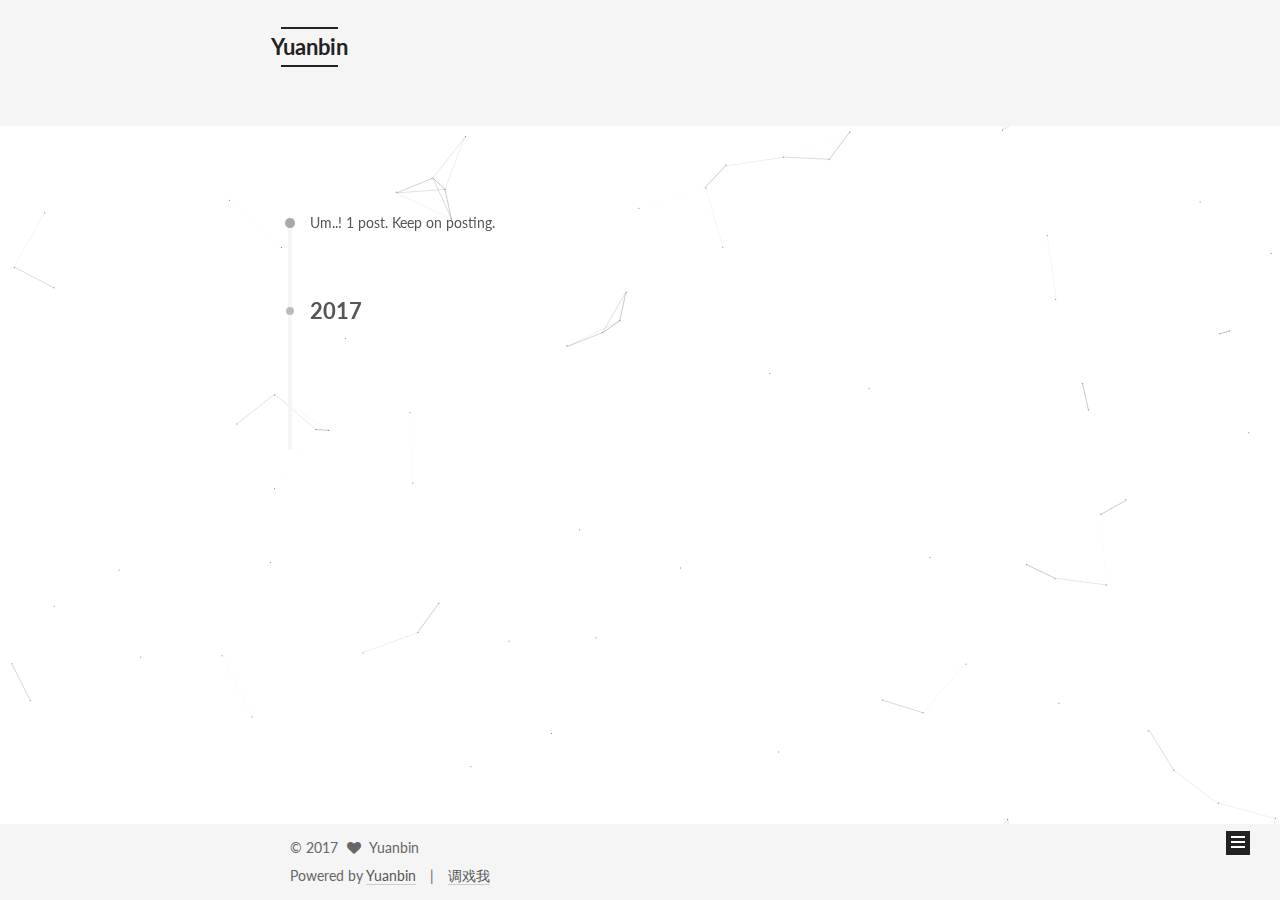
<file: archives/2017/index.html>
<!DOCTYPE html>



  


<html class="theme-next mist use-motion" lang="en">
<head>
  <meta charset="UTF-8"/>
<meta http-equiv="X-UA-Compatible" content="IE=edge" />
<meta name="viewport" content="width=device-width, initial-scale=1, maximum-scale=1"/>









<meta http-equiv="Cache-Control" content="no-transform" />
<meta http-equiv="Cache-Control" content="no-siteapp" />















  
  
  <link href="/lib/fancybox/source/jquery.fancybox.css?v=2.1.5" rel="stylesheet" type="text/css" />




  
  
  
  

  
    
    
  

  

  

  

  

  
    
    
    <link href="//fonts.googleapis.com/css?family=Lato:300,300italic,400,400italic,700,700italic&subset=latin,latin-ext" rel="stylesheet" type="text/css">
  






<link href="/lib/font-awesome/css/font-awesome.min.css?v=4.6.2" rel="stylesheet" type="text/css" />

<link href="/css/main.css?v=5.1.1" rel="stylesheet" type="text/css" />


  <meta name="keywords" content="Hexo, NexT" />








  <link rel="shortcut icon" type="image/x-icon" href="/favicon.ico?v=5.1.1" />






<meta name="description" content="从来不缺的学习资源，缺的是一颗安静坐下来学习的心.">
<meta property="og:type" content="website">
<meta property="og:title" content="Yuanbin">
<meta property="og:url" content="http://yoursite.com/archives/2017/index.html">
<meta property="og:site_name" content="Yuanbin">
<meta property="og:description" content="从来不缺的学习资源，缺的是一颗安静坐下来学习的心.">
<meta property="og:locale" content="en">
<meta name="twitter:card" content="summary">
<meta name="twitter:title" content="Yuanbin">
<meta name="twitter:description" content="从来不缺的学习资源，缺的是一颗安静坐下来学习的心.">



<script type="text/javascript" id="hexo.configurations">
  var NexT = window.NexT || {};
  var CONFIG = {
    root: '/',
    scheme: 'Mist',
    sidebar: {"position":"right","display":"post","offset":12,"offset_float":0,"b2t":false,"scrollpercent":false,"onmobile":false},
    fancybox: true,
    motion: true,
    duoshuo: {
      userId: '0',
      author: 'Author'
    },
    algolia: {
      applicationID: '',
      apiKey: '',
      indexName: '',
      hits: {"per_page":10},
      labels: {"input_placeholder":"Search for Posts","hits_empty":"We didn't find any results for the search: ${query}","hits_stats":"${hits} results found in ${time} ms"}
    }
  };
</script>



  <link rel="canonical" href="http://yoursite.com/archives/2017/"/>





  <title>Archive | Yuanbin</title>
  





  <script type="text/javascript">
    var _hmt = _hmt || [];
    (function() {
      var hm = document.createElement("script");
      hm.src = "https://hm.baidu.com/hm.js?a108e0f66ff3f207cddb102d0720548e";
      var s = document.getElementsByTagName("script")[0];
      s.parentNode.insertBefore(hm, s);
    })();
  </script>










</head>

<body itemscope itemtype="http://schema.org/WebPage" lang="en">

  
  
    
  

  <div class="container sidebar-position-right  page-archive  ">
    <div class="headband"></div>

    <header id="header" class="header" itemscope itemtype="http://schema.org/WPHeader">
      <div class="header-inner"><div class="site-brand-wrapper">
  <div class="site-meta ">
    

    <div class="custom-logo-site-title">
      <a href="/"  class="brand" rel="start">
        <span class="logo-line-before"><i></i></span>
        <span class="site-title">Yuanbin</span>
        <span class="logo-line-after"><i></i></span>
      </a>
    </div>
      
        <p class="site-subtitle"></p>
      
  </div>

  <div class="site-nav-toggle">
    <button>
      <span class="btn-bar"></span>
      <span class="btn-bar"></span>
      <span class="btn-bar"></span>
    </button>
  </div>
</div>

<nav class="site-nav">
  

  
    <ul id="menu" class="menu">
      
        
        <li class="menu-item menu-item-home">
          <a href="/" rel="section">
            
              <i class="menu-item-icon fa fa-fw fa-home"></i> <br />
            
            Home
          </a>
        </li>
      
        
        <li class="menu-item menu-item-categories">
          <a href="/categories/" rel="section">
            
              <i class="menu-item-icon fa fa-fw fa-th"></i> <br />
            
            Categories
          </a>
        </li>
      
        
        <li class="menu-item menu-item-archives">
          <a href="/archives/" rel="section">
            
              <i class="menu-item-icon fa fa-fw fa-archive"></i> <br />
            
            Archives
          </a>
        </li>
      
        
        <li class="menu-item menu-item-tags">
          <a href="/tags/" rel="section">
            
              <i class="menu-item-icon fa fa-fw fa-tags"></i> <br />
            
            Tags
          </a>
        </li>
      
        
        <li class="menu-item menu-item-commonweal">
          <a href="/404.html" rel="section">
            
              <i class="menu-item-icon fa fa-fw fa-heartbeat"></i> <br />
            
            Commonweal
          </a>
        </li>
      
        
        <li class="menu-item menu-item-about">
          <a href="/about/" rel="section">
            
              <i class="menu-item-icon fa fa-fw fa-user"></i> <br />
            
            About
          </a>
        </li>
      

      
        <li class="menu-item menu-item-search">
          
            <a href="javascript:;" class="popup-trigger">
          
            
              <i class="menu-item-icon fa fa-search fa-fw"></i> <br />
            
            Search
          </a>
        </li>
      
    </ul>
  

  
    <div class="site-search">
      
  <div class="popup search-popup local-search-popup">
  <div class="local-search-header clearfix">
    <span class="search-icon">
      <i class="fa fa-search"></i>
    </span>
    <span class="popup-btn-close">
      <i class="fa fa-times-circle"></i>
    </span>
    <div class="local-search-input-wrapper">
      <input autocomplete="off"
             placeholder="Searching..." spellcheck="false"
             type="text" id="local-search-input">
    </div>
  </div>
  <div id="local-search-result"></div>
</div>



    </div>
  
</nav>



 </div>
    </header>

    <main id="main" class="main">
      <div class="main-inner">
        <div class="content-wrap">
          <div id="content" class="content">
            

  <section id="posts" class="posts-collapse">
    <span class="archive-move-on"></span>

    <span class="archive-page-counter">
      
      
      
        
      
      Um..! 1 post. Keep on posting.
    </span>

    

      
      
      

      
        
        <div class="collection-title">
          <h2 class="archive-year motion-element" id="archive-year-2017">2017</h2>
        </div>
      
      

      

  <article class="post post-type-normal" itemscope itemtype="http://schema.org/Article">
    <header class="post-header">

      <h2 class="post-title">
        
            <a class="post-title-link" href="/2017/07/31/hello-world/" itemprop="url">
              
                <span itemprop="name">Hello World</span>
              
            </a>
        
      </h2>

      <div class="post-meta">
        <time class="post-time" itemprop="dateCreated"
              datetime="2017-07-31T14:31:08+08:00"
              content="2017-07-31" >
          07-31
        </time>
      </div>

    </header>
  </article>



    

  </section>

  



          </div>
          


          

        </div>
        
          
  
  <div class="sidebar-toggle">
    <div class="sidebar-toggle-line-wrap">
      <span class="sidebar-toggle-line sidebar-toggle-line-first"></span>
      <span class="sidebar-toggle-line sidebar-toggle-line-middle"></span>
      <span class="sidebar-toggle-line sidebar-toggle-line-last"></span>
    </div>
  </div>

  <aside id="sidebar" class="sidebar">
    
    <div class="sidebar-inner">

      

      

      <section class="site-overview sidebar-panel sidebar-panel-active">
        <div class="site-author motion-element" itemprop="author" itemscope itemtype="http://schema.org/Person">
          <img class="site-author-image" itemprop="image"
               src="/uploads/avatar.png"
               alt="Yuanbin" />
          <p class="site-author-name" itemprop="name">Yuanbin</p>
           
              <p class="site-description motion-element" itemprop="description">从来不缺的学习资源，缺的是一颗安静坐下来学习的心.</p>
          
        </div>
        <nav class="site-state motion-element">

          
            <div class="site-state-item site-state-posts">
              <a href="/archives/">
                <span class="site-state-item-count">1</span>
                <span class="site-state-item-name">posts</span>
              </a>
            </div>
          

          

          

        </nav>

        

        <div class="links-of-author motion-element">
          
        </div>

        
        

        
        

        


      </section>

      

      

    </div>
  </aside>


        
      </div>
    </main>

    <footer id="footer" class="footer">
      <div class="footer-inner">
        
<div class="copyright" >
  
  &copy; 
  <span itemprop="copyrightYear">2017</span>
  <span class="with-love">
    <i class="fa fa-heart"></i>
  </span>
  <span class="author" itemprop="copyrightHolder">Yuanbin</span>
</div>

<div class="powered-by">
  Powered by <a class="theme-link" href="https://zhuyuanbin.github.io/">Yuanbin</a>
</div>
<a target="_blank" href="http://wpa.qq.com/msgrd?v=3&uin=601418249&site=qq&menu=yes">调戏我</a>
 
 

        

        
      </div>
    </footer>

    
      <div class="back-to-top">
        <i class="fa fa-arrow-up"></i>
        
      </div>
    

  </div>

  

<script type="text/javascript">
  if (Object.prototype.toString.call(window.Promise) !== '[object Function]') {
    window.Promise = null;
  }
</script>









  


  











  
  <script type="text/javascript" src="/lib/jquery/index.js?v=2.1.3"></script>

  
  <script type="text/javascript" src="/lib/fastclick/lib/fastclick.min.js?v=1.0.6"></script>

  
  <script type="text/javascript" src="/lib/jquery_lazyload/jquery.lazyload.js?v=1.9.7"></script>

  
  <script type="text/javascript" src="/lib/velocity/velocity.min.js?v=1.2.1"></script>

  
  <script type="text/javascript" src="/lib/velocity/velocity.ui.min.js?v=1.2.1"></script>

  
  <script type="text/javascript" src="/lib/fancybox/source/jquery.fancybox.pack.js?v=2.1.5"></script>

  
  <script type="text/javascript" src="/lib/canvas-nest/canvas-nest.min.js"></script>


  


  <script type="text/javascript" src="/js/src/utils.js?v=5.1.1"></script>

  <script type="text/javascript" src="/js/src/motion.js?v=5.1.1"></script>



  
  

  
  
    <script type="text/javascript" id="motion.page.archive">
      $('.archive-year').velocity('transition.slideLeftIn');
    </script>
  


  


  <script type="text/javascript" src="/js/src/bootstrap.js?v=5.1.1"></script>



  


  

    
      <script id="dsq-count-scr" src="https://爱在一毛钱.disqus.com/count.js" async></script>
    

    

  




	





  








  

  <script type="text/javascript">
    // Popup Window;
    var isfetched = false;
    var isXml = true;
    // Search DB path;
    var search_path = "search.xml";
    if (search_path.length === 0) {
      search_path = "search.xml";
    } else if (/json$/i.test(search_path)) {
      isXml = false;
    }
    var path = "/" + search_path;
    // monitor main search box;

    var onPopupClose = function (e) {
      $('.popup').hide();
      $('#local-search-input').val('');
      $('.search-result-list').remove();
      $('#no-result').remove();
      $(".local-search-pop-overlay").remove();
      $('body').css('overflow', '');
    }

    function proceedsearch() {
      $("body")
        .append('<div class="search-popup-overlay local-search-pop-overlay"></div>')
        .css('overflow', 'hidden');
      $('.search-popup-overlay').click(onPopupClose);
      $('.popup').toggle();
      var $localSearchInput = $('#local-search-input');
      $localSearchInput.attr("autocapitalize", "none");
      $localSearchInput.attr("autocorrect", "off");
      $localSearchInput.focus();
    }

    // search function;
    var searchFunc = function(path, search_id, content_id) {
      'use strict';

      // start loading animation
      $("body")
        .append('<div class="search-popup-overlay local-search-pop-overlay">' +
          '<div id="search-loading-icon">' +
          '<i class="fa fa-spinner fa-pulse fa-5x fa-fw"></i>' +
          '</div>' +
          '</div>')
        .css('overflow', 'hidden');
      $("#search-loading-icon").css('margin', '20% auto 0 auto').css('text-align', 'center');

      $.ajax({
        url: path,
        dataType: isXml ? "xml" : "json",
        async: true,
        success: function(res) {
          // get the contents from search data
          isfetched = true;
          $('.popup').detach().appendTo('.header-inner');
          var datas = isXml ? $("entry", res).map(function() {
            return {
              title: $("title", this).text(),
              content: $("content",this).text(),
              url: $("url" , this).text()
            };
          }).get() : res;
          var input = document.getElementById(search_id);
          var resultContent = document.getElementById(content_id);
          var inputEventFunction = function() {
            var searchText = input.value.trim().toLowerCase();
            var keywords = searchText.split(/[\s\-]+/);
            if (keywords.length > 1) {
              keywords.push(searchText);
            }
            var resultItems = [];
            if (searchText.length > 0) {
              // perform local searching
              datas.forEach(function(data) {
                var isMatch = false;
                var hitCount = 0;
                var searchTextCount = 0;
                var title = data.title.trim();
                var titleInLowerCase = title.toLowerCase();
                var content = data.content.trim().replace(/<[^>]+>/g,"");
                var contentInLowerCase = content.toLowerCase();
                var articleUrl = decodeURIComponent(data.url);
                var indexOfTitle = [];
                var indexOfContent = [];
                // only match articles with not empty titles
                if(title != '') {
                  keywords.forEach(function(keyword) {
                    function getIndexByWord(word, text, caseSensitive) {
                      var wordLen = word.length;
                      if (wordLen === 0) {
                        return [];
                      }
                      var startPosition = 0, position = [], index = [];
                      if (!caseSensitive) {
                        text = text.toLowerCase();
                        word = word.toLowerCase();
                      }
                      while ((position = text.indexOf(word, startPosition)) > -1) {
                        index.push({position: position, word: word});
                        startPosition = position + wordLen;
                      }
                      return index;
                    }

                    indexOfTitle = indexOfTitle.concat(getIndexByWord(keyword, titleInLowerCase, false));
                    indexOfContent = indexOfContent.concat(getIndexByWord(keyword, contentInLowerCase, false));
                  });
                  if (indexOfTitle.length > 0 || indexOfContent.length > 0) {
                    isMatch = true;
                    hitCount = indexOfTitle.length + indexOfContent.length;
                  }
                }

                // show search results

                if (isMatch) {
                  // sort index by position of keyword

                  [indexOfTitle, indexOfContent].forEach(function (index) {
                    index.sort(function (itemLeft, itemRight) {
                      if (itemRight.position !== itemLeft.position) {
                        return itemRight.position - itemLeft.position;
                      } else {
                        return itemLeft.word.length - itemRight.word.length;
                      }
                    });
                  });

                  // merge hits into slices

                  function mergeIntoSlice(text, start, end, index) {
                    var item = index[index.length - 1];
                    var position = item.position;
                    var word = item.word;
                    var hits = [];
                    var searchTextCountInSlice = 0;
                    while (position + word.length <= end && index.length != 0) {
                      if (word === searchText) {
                        searchTextCountInSlice++;
                      }
                      hits.push({position: position, length: word.length});
                      var wordEnd = position + word.length;

                      // move to next position of hit

                      index.pop();
                      while (index.length != 0) {
                        item = index[index.length - 1];
                        position = item.position;
                        word = item.word;
                        if (wordEnd > position) {
                          index.pop();
                        } else {
                          break;
                        }
                      }
                    }
                    searchTextCount += searchTextCountInSlice;
                    return {
                      hits: hits,
                      start: start,
                      end: end,
                      searchTextCount: searchTextCountInSlice
                    };
                  }

                  var slicesOfTitle = [];
                  if (indexOfTitle.length != 0) {
                    slicesOfTitle.push(mergeIntoSlice(title, 0, title.length, indexOfTitle));
                  }

                  var slicesOfContent = [];
                  while (indexOfContent.length != 0) {
                    var item = indexOfContent[indexOfContent.length - 1];
                    var position = item.position;
                    var word = item.word;
                    // cut out 100 characters
                    var start = position - 20;
                    var end = position + 80;
                    if(start < 0){
                      start = 0;
                    }
                    if (end < position + word.length) {
                      end = position + word.length;
                    }
                    if(end > content.length){
                      end = content.length;
                    }
                    slicesOfContent.push(mergeIntoSlice(content, start, end, indexOfContent));
                  }

                  // sort slices in content by search text's count and hits' count

                  slicesOfContent.sort(function (sliceLeft, sliceRight) {
                    if (sliceLeft.searchTextCount !== sliceRight.searchTextCount) {
                      return sliceRight.searchTextCount - sliceLeft.searchTextCount;
                    } else if (sliceLeft.hits.length !== sliceRight.hits.length) {
                      return sliceRight.hits.length - sliceLeft.hits.length;
                    } else {
                      return sliceLeft.start - sliceRight.start;
                    }
                  });

                  // select top N slices in content

                  var upperBound = parseInt('1');
                  if (upperBound >= 0) {
                    slicesOfContent = slicesOfContent.slice(0, upperBound);
                  }

                  // highlight title and content

                  function highlightKeyword(text, slice) {
                    var result = '';
                    var prevEnd = slice.start;
                    slice.hits.forEach(function (hit) {
                      result += text.substring(prevEnd, hit.position);
                      var end = hit.position + hit.length;
                      result += '<b class="search-keyword">' + text.substring(hit.position, end) + '</b>';
                      prevEnd = end;
                    });
                    result += text.substring(prevEnd, slice.end);
                    return result;
                  }

                  var resultItem = '';

                  if (slicesOfTitle.length != 0) {
                    resultItem += "<li><a href='" + articleUrl + "' class='search-result-title'>" + highlightKeyword(title, slicesOfTitle[0]) + "</a>";
                  } else {
                    resultItem += "<li><a href='" + articleUrl + "' class='search-result-title'>" + title + "</a>";
                  }

                  slicesOfContent.forEach(function (slice) {
                    resultItem += "<a href='" + articleUrl + "'>" +
                      "<p class=\"search-result\">" + highlightKeyword(content, slice) +
                      "...</p>" + "</a>";
                  });

                  resultItem += "</li>";
                  resultItems.push({
                    item: resultItem,
                    searchTextCount: searchTextCount,
                    hitCount: hitCount,
                    id: resultItems.length
                  });
                }
              })
            };
            if (keywords.length === 1 && keywords[0] === "") {
              resultContent.innerHTML = '<div id="no-result"><i class="fa fa-search fa-5x" /></div>'
            } else if (resultItems.length === 0) {
              resultContent.innerHTML = '<div id="no-result"><i class="fa fa-frown-o fa-5x" /></div>'
            } else {
              resultItems.sort(function (resultLeft, resultRight) {
                if (resultLeft.searchTextCount !== resultRight.searchTextCount) {
                  return resultRight.searchTextCount - resultLeft.searchTextCount;
                } else if (resultLeft.hitCount !== resultRight.hitCount) {
                  return resultRight.hitCount - resultLeft.hitCount;
                } else {
                  return resultRight.id - resultLeft.id;
                }
              });
              var searchResultList = '<ul class=\"search-result-list\">';
              resultItems.forEach(function (result) {
                searchResultList += result.item;
              })
              searchResultList += "</ul>";
              resultContent.innerHTML = searchResultList;
            }
          }

          if ('auto' === 'auto') {
            input.addEventListener('input', inputEventFunction);
          } else {
            $('.search-icon').click(inputEventFunction);
            input.addEventListener('keypress', function (event) {
              if (event.keyCode === 13) {
                inputEventFunction();
              }
            });
          }

          // remove loading animation
          $(".local-search-pop-overlay").remove();
          $('body').css('overflow', '');

          proceedsearch();
        }
      });
    }

    // handle and trigger popup window;
    $('.popup-trigger').click(function(e) {
      e.stopPropagation();
      if (isfetched === false) {
        searchFunc(path, 'local-search-input', 'local-search-result');
      } else {
        proceedsearch();
      };
    });

    $('.popup-btn-close').click(onPopupClose);
    $('.popup').click(function(e){
      e.stopPropagation();
    });
    $(document).on('keyup', function (event) {
      var shouldDismissSearchPopup = event.which === 27 &&
        $('.search-popup').is(':visible');
      if (shouldDismissSearchPopup) {
        onPopupClose();
      }
    });
  </script>





  

  
  <script src="https://cdn1.lncld.net/static/js/av-core-mini-0.6.4.js"></script>
  <script>AV.initialize("Kd4bqUi59JwV2dNWaXaKzqbu-gzGzoHsz", "ol3lhStKuSmVg22Y5ScTGkHL");</script>
  <script>
    function showTime(Counter) {
      var query = new AV.Query(Counter);
      var entries = [];
      var $visitors = $(".leancloud_visitors");

      $visitors.each(function () {
        entries.push( $(this).attr("id").trim() );
      });

      query.containedIn('url', entries);
      query.find()
        .done(function (results) {
          var COUNT_CONTAINER_REF = '.leancloud-visitors-count';

          if (results.length === 0) {
            $visitors.find(COUNT_CONTAINER_REF).text(0);
            return;
          }

          for (var i = 0; i < results.length; i++) {
            var item = results[i];
            var url = item.get('url');
            var time = item.get('time');
            var element = document.getElementById(url);

            $(element).find(COUNT_CONTAINER_REF).text(time);
          }
          for(var i = 0; i < entries.length; i++) {
            var url = entries[i];
            var element = document.getElementById(url);
            var countSpan = $(element).find(COUNT_CONTAINER_REF);
            if( countSpan.text() == '') {
              countSpan.text(0);
            }
          }
        })
        .fail(function (object, error) {
          console.log("Error: " + error.code + " " + error.message);
        });
    }

    function addCount(Counter) {
      var $visitors = $(".leancloud_visitors");
      var url = $visitors.attr('id').trim();
      var title = $visitors.attr('data-flag-title').trim();
      var query = new AV.Query(Counter);

      query.equalTo("url", url);
      query.find({
        success: function(results) {
          if (results.length > 0) {
            var counter = results[0];
            counter.fetchWhenSave(true);
            counter.increment("time");
            counter.save(null, {
              success: function(counter) {
                var $element = $(document.getElementById(url));
                $element.find('.leancloud-visitors-count').text(counter.get('time'));
              },
              error: function(counter, error) {
                console.log('Failed to save Visitor num, with error message: ' + error.message);
              }
            });
          } else {
            var newcounter = new Counter();
            /* Set ACL */
            var acl = new AV.ACL();
            acl.setPublicReadAccess(true);
            acl.setPublicWriteAccess(true);
            newcounter.setACL(acl);
            /* End Set ACL */
            newcounter.set("title", title);
            newcounter.set("url", url);
            newcounter.set("time", 1);
            newcounter.save(null, {
              success: function(newcounter) {
                var $element = $(document.getElementById(url));
                $element.find('.leancloud-visitors-count').text(newcounter.get('time'));
              },
              error: function(newcounter, error) {
                console.log('Failed to create');
              }
            });
          }
        },
        error: function(error) {
          console.log('Error:' + error.code + " " + error.message);
        }
      });
    }

    $(function() {
      var Counter = AV.Object.extend("Counter");
      if ($('.leancloud_visitors').length == 1) {
        addCount(Counter);
      } else if ($('.post-title-link').length > 1) {
        showTime(Counter);
      }
    });
  </script>



  

  

  

  

  

</body>
</html>
</file>
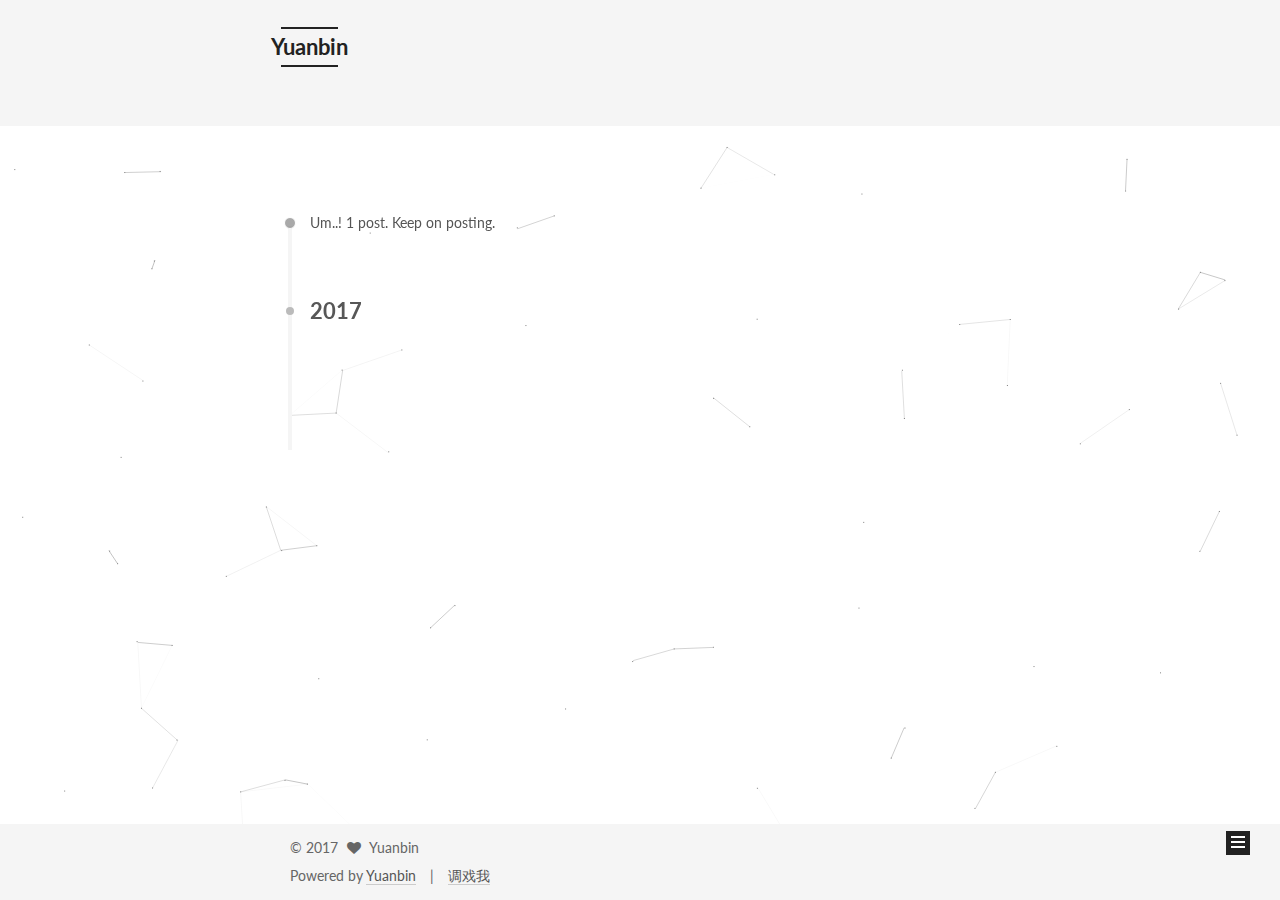
<file: archives/2017/07/index.html>
<!DOCTYPE html>



  


<html class="theme-next mist use-motion" lang="en">
<head>
  <meta charset="UTF-8"/>
<meta http-equiv="X-UA-Compatible" content="IE=edge" />
<meta name="viewport" content="width=device-width, initial-scale=1, maximum-scale=1"/>









<meta http-equiv="Cache-Control" content="no-transform" />
<meta http-equiv="Cache-Control" content="no-siteapp" />















  
  
  <link href="/lib/fancybox/source/jquery.fancybox.css?v=2.1.5" rel="stylesheet" type="text/css" />




  
  
  
  

  
    
    
  

  

  

  

  

  
    
    
    <link href="//fonts.googleapis.com/css?family=Lato:300,300italic,400,400italic,700,700italic&subset=latin,latin-ext" rel="stylesheet" type="text/css">
  






<link href="/lib/font-awesome/css/font-awesome.min.css?v=4.6.2" rel="stylesheet" type="text/css" />

<link href="/css/main.css?v=5.1.1" rel="stylesheet" type="text/css" />


  <meta name="keywords" content="Hexo, NexT" />








  <link rel="shortcut icon" type="image/x-icon" href="/favicon.ico?v=5.1.1" />






<meta name="description" content="从来不缺的学习资源，缺的是一颗安静坐下来学习的心.">
<meta property="og:type" content="website">
<meta property="og:title" content="Yuanbin">
<meta property="og:url" content="http://yoursite.com/archives/2017/07/index.html">
<meta property="og:site_name" content="Yuanbin">
<meta property="og:description" content="从来不缺的学习资源，缺的是一颗安静坐下来学习的心.">
<meta property="og:locale" content="en">
<meta name="twitter:card" content="summary">
<meta name="twitter:title" content="Yuanbin">
<meta name="twitter:description" content="从来不缺的学习资源，缺的是一颗安静坐下来学习的心.">



<script type="text/javascript" id="hexo.configurations">
  var NexT = window.NexT || {};
  var CONFIG = {
    root: '/',
    scheme: 'Mist',
    sidebar: {"position":"right","display":"post","offset":12,"offset_float":0,"b2t":false,"scrollpercent":false,"onmobile":false},
    fancybox: true,
    motion: true,
    duoshuo: {
      userId: '0',
      author: 'Author'
    },
    algolia: {
      applicationID: '',
      apiKey: '',
      indexName: '',
      hits: {"per_page":10},
      labels: {"input_placeholder":"Search for Posts","hits_empty":"We didn't find any results for the search: ${query}","hits_stats":"${hits} results found in ${time} ms"}
    }
  };
</script>



  <link rel="canonical" href="http://yoursite.com/archives/2017/07/"/>





  <title>Archive | Yuanbin</title>
  





  <script type="text/javascript">
    var _hmt = _hmt || [];
    (function() {
      var hm = document.createElement("script");
      hm.src = "https://hm.baidu.com/hm.js?a108e0f66ff3f207cddb102d0720548e";
      var s = document.getElementsByTagName("script")[0];
      s.parentNode.insertBefore(hm, s);
    })();
  </script>










</head>

<body itemscope itemtype="http://schema.org/WebPage" lang="en">

  
  
    
  

  <div class="container sidebar-position-right  page-archive  ">
    <div class="headband"></div>

    <header id="header" class="header" itemscope itemtype="http://schema.org/WPHeader">
      <div class="header-inner"><div class="site-brand-wrapper">
  <div class="site-meta ">
    

    <div class="custom-logo-site-title">
      <a href="/"  class="brand" rel="start">
        <span class="logo-line-before"><i></i></span>
        <span class="site-title">Yuanbin</span>
        <span class="logo-line-after"><i></i></span>
      </a>
    </div>
      
        <p class="site-subtitle"></p>
      
  </div>

  <div class="site-nav-toggle">
    <button>
      <span class="btn-bar"></span>
      <span class="btn-bar"></span>
      <span class="btn-bar"></span>
    </button>
  </div>
</div>

<nav class="site-nav">
  

  
    <ul id="menu" class="menu">
      
        
        <li class="menu-item menu-item-home">
          <a href="/" rel="section">
            
              <i class="menu-item-icon fa fa-fw fa-home"></i> <br />
            
            Home
          </a>
        </li>
      
        
        <li class="menu-item menu-item-categories">
          <a href="/categories/" rel="section">
            
              <i class="menu-item-icon fa fa-fw fa-th"></i> <br />
            
            Categories
          </a>
        </li>
      
        
        <li class="menu-item menu-item-archives">
          <a href="/archives/" rel="section">
            
              <i class="menu-item-icon fa fa-fw fa-archive"></i> <br />
            
            Archives
          </a>
        </li>
      
        
        <li class="menu-item menu-item-tags">
          <a href="/tags/" rel="section">
            
              <i class="menu-item-icon fa fa-fw fa-tags"></i> <br />
            
            Tags
          </a>
        </li>
      
        
        <li class="menu-item menu-item-commonweal">
          <a href="/404.html" rel="section">
            
              <i class="menu-item-icon fa fa-fw fa-heartbeat"></i> <br />
            
            Commonweal
          </a>
        </li>
      
        
        <li class="menu-item menu-item-about">
          <a href="/about/" rel="section">
            
              <i class="menu-item-icon fa fa-fw fa-user"></i> <br />
            
            About
          </a>
        </li>
      

      
        <li class="menu-item menu-item-search">
          
            <a href="javascript:;" class="popup-trigger">
          
            
              <i class="menu-item-icon fa fa-search fa-fw"></i> <br />
            
            Search
          </a>
        </li>
      
    </ul>
  

  
    <div class="site-search">
      
  <div class="popup search-popup local-search-popup">
  <div class="local-search-header clearfix">
    <span class="search-icon">
      <i class="fa fa-search"></i>
    </span>
    <span class="popup-btn-close">
      <i class="fa fa-times-circle"></i>
    </span>
    <div class="local-search-input-wrapper">
      <input autocomplete="off"
             placeholder="Searching..." spellcheck="false"
             type="text" id="local-search-input">
    </div>
  </div>
  <div id="local-search-result"></div>
</div>



    </div>
  
</nav>



 </div>
    </header>

    <main id="main" class="main">
      <div class="main-inner">
        <div class="content-wrap">
          <div id="content" class="content">
            

  <section id="posts" class="posts-collapse">
    <span class="archive-move-on"></span>

    <span class="archive-page-counter">
      
      
      
        
      
      Um..! 1 post. Keep on posting.
    </span>

    

      
      
      

      
        
        <div class="collection-title">
          <h2 class="archive-year motion-element" id="archive-year-2017">2017</h2>
        </div>
      
      

      

  <article class="post post-type-normal" itemscope itemtype="http://schema.org/Article">
    <header class="post-header">

      <h2 class="post-title">
        
            <a class="post-title-link" href="/2017/07/31/hello-world/" itemprop="url">
              
                <span itemprop="name">Hello World</span>
              
            </a>
        
      </h2>

      <div class="post-meta">
        <time class="post-time" itemprop="dateCreated"
              datetime="2017-07-31T14:31:08+08:00"
              content="2017-07-31" >
          07-31
        </time>
      </div>

    </header>
  </article>



    

  </section>

  



          </div>
          


          

        </div>
        
          
  
  <div class="sidebar-toggle">
    <div class="sidebar-toggle-line-wrap">
      <span class="sidebar-toggle-line sidebar-toggle-line-first"></span>
      <span class="sidebar-toggle-line sidebar-toggle-line-middle"></span>
      <span class="sidebar-toggle-line sidebar-toggle-line-last"></span>
    </div>
  </div>

  <aside id="sidebar" class="sidebar">
    
    <div class="sidebar-inner">

      

      

      <section class="site-overview sidebar-panel sidebar-panel-active">
        <div class="site-author motion-element" itemprop="author" itemscope itemtype="http://schema.org/Person">
          <img class="site-author-image" itemprop="image"
               src="/uploads/avatar.png"
               alt="Yuanbin" />
          <p class="site-author-name" itemprop="name">Yuanbin</p>
           
              <p class="site-description motion-element" itemprop="description">从来不缺的学习资源，缺的是一颗安静坐下来学习的心.</p>
          
        </div>
        <nav class="site-state motion-element">

          
            <div class="site-state-item site-state-posts">
              <a href="/archives/">
                <span class="site-state-item-count">1</span>
                <span class="site-state-item-name">posts</span>
              </a>
            </div>
          

          

          

        </nav>

        

        <div class="links-of-author motion-element">
          
        </div>

        
        

        
        

        


      </section>

      

      

    </div>
  </aside>


        
      </div>
    </main>

    <footer id="footer" class="footer">
      <div class="footer-inner">
        
<div class="copyright" >
  
  &copy; 
  <span itemprop="copyrightYear">2017</span>
  <span class="with-love">
    <i class="fa fa-heart"></i>
  </span>
  <span class="author" itemprop="copyrightHolder">Yuanbin</span>
</div>

<div class="powered-by">
  Powered by <a class="theme-link" href="https://zhuyuanbin.github.io/">Yuanbin</a>
</div>
<a target="_blank" href="http://wpa.qq.com/msgrd?v=3&uin=601418249&site=qq&menu=yes">调戏我</a>
 
 

        

        
      </div>
    </footer>

    
      <div class="back-to-top">
        <i class="fa fa-arrow-up"></i>
        
      </div>
    

  </div>

  

<script type="text/javascript">
  if (Object.prototype.toString.call(window.Promise) !== '[object Function]') {
    window.Promise = null;
  }
</script>









  


  











  
  <script type="text/javascript" src="/lib/jquery/index.js?v=2.1.3"></script>

  
  <script type="text/javascript" src="/lib/fastclick/lib/fastclick.min.js?v=1.0.6"></script>

  
  <script type="text/javascript" src="/lib/jquery_lazyload/jquery.lazyload.js?v=1.9.7"></script>

  
  <script type="text/javascript" src="/lib/velocity/velocity.min.js?v=1.2.1"></script>

  
  <script type="text/javascript" src="/lib/velocity/velocity.ui.min.js?v=1.2.1"></script>

  
  <script type="text/javascript" src="/lib/fancybox/source/jquery.fancybox.pack.js?v=2.1.5"></script>

  
  <script type="text/javascript" src="/lib/canvas-nest/canvas-nest.min.js"></script>


  


  <script type="text/javascript" src="/js/src/utils.js?v=5.1.1"></script>

  <script type="text/javascript" src="/js/src/motion.js?v=5.1.1"></script>



  
  

  
  
    <script type="text/javascript" id="motion.page.archive">
      $('.archive-year').velocity('transition.slideLeftIn');
    </script>
  


  


  <script type="text/javascript" src="/js/src/bootstrap.js?v=5.1.1"></script>



  


  

    
      <script id="dsq-count-scr" src="https://爱在一毛钱.disqus.com/count.js" async></script>
    

    

  




	





  








  

  <script type="text/javascript">
    // Popup Window;
    var isfetched = false;
    var isXml = true;
    // Search DB path;
    var search_path = "search.xml";
    if (search_path.length === 0) {
      search_path = "search.xml";
    } else if (/json$/i.test(search_path)) {
      isXml = false;
    }
    var path = "/" + search_path;
    // monitor main search box;

    var onPopupClose = function (e) {
      $('.popup').hide();
      $('#local-search-input').val('');
      $('.search-result-list').remove();
      $('#no-result').remove();
      $(".local-search-pop-overlay").remove();
      $('body').css('overflow', '');
    }

    function proceedsearch() {
      $("body")
        .append('<div class="search-popup-overlay local-search-pop-overlay"></div>')
        .css('overflow', 'hidden');
      $('.search-popup-overlay').click(onPopupClose);
      $('.popup').toggle();
      var $localSearchInput = $('#local-search-input');
      $localSearchInput.attr("autocapitalize", "none");
      $localSearchInput.attr("autocorrect", "off");
      $localSearchInput.focus();
    }

    // search function;
    var searchFunc = function(path, search_id, content_id) {
      'use strict';

      // start loading animation
      $("body")
        .append('<div class="search-popup-overlay local-search-pop-overlay">' +
          '<div id="search-loading-icon">' +
          '<i class="fa fa-spinner fa-pulse fa-5x fa-fw"></i>' +
          '</div>' +
          '</div>')
        .css('overflow', 'hidden');
      $("#search-loading-icon").css('margin', '20% auto 0 auto').css('text-align', 'center');

      $.ajax({
        url: path,
        dataType: isXml ? "xml" : "json",
        async: true,
        success: function(res) {
          // get the contents from search data
          isfetched = true;
          $('.popup').detach().appendTo('.header-inner');
          var datas = isXml ? $("entry", res).map(function() {
            return {
              title: $("title", this).text(),
              content: $("content",this).text(),
              url: $("url" , this).text()
            };
          }).get() : res;
          var input = document.getElementById(search_id);
          var resultContent = document.getElementById(content_id);
          var inputEventFunction = function() {
            var searchText = input.value.trim().toLowerCase();
            var keywords = searchText.split(/[\s\-]+/);
            if (keywords.length > 1) {
              keywords.push(searchText);
            }
            var resultItems = [];
            if (searchText.length > 0) {
              // perform local searching
              datas.forEach(function(data) {
                var isMatch = false;
                var hitCount = 0;
                var searchTextCount = 0;
                var title = data.title.trim();
                var titleInLowerCase = title.toLowerCase();
                var content = data.content.trim().replace(/<[^>]+>/g,"");
                var contentInLowerCase = content.toLowerCase();
                var articleUrl = decodeURIComponent(data.url);
                var indexOfTitle = [];
                var indexOfContent = [];
                // only match articles with not empty titles
                if(title != '') {
                  keywords.forEach(function(keyword) {
                    function getIndexByWord(word, text, caseSensitive) {
                      var wordLen = word.length;
                      if (wordLen === 0) {
                        return [];
                      }
                      var startPosition = 0, position = [], index = [];
                      if (!caseSensitive) {
                        text = text.toLowerCase();
                        word = word.toLowerCase();
                      }
                      while ((position = text.indexOf(word, startPosition)) > -1) {
                        index.push({position: position, word: word});
                        startPosition = position + wordLen;
                      }
                      return index;
                    }

                    indexOfTitle = indexOfTitle.concat(getIndexByWord(keyword, titleInLowerCase, false));
                    indexOfContent = indexOfContent.concat(getIndexByWord(keyword, contentInLowerCase, false));
                  });
                  if (indexOfTitle.length > 0 || indexOfContent.length > 0) {
                    isMatch = true;
                    hitCount = indexOfTitle.length + indexOfContent.length;
                  }
                }

                // show search results

                if (isMatch) {
                  // sort index by position of keyword

                  [indexOfTitle, indexOfContent].forEach(function (index) {
                    index.sort(function (itemLeft, itemRight) {
                      if (itemRight.position !== itemLeft.position) {
                        return itemRight.position - itemLeft.position;
                      } else {
                        return itemLeft.word.length - itemRight.word.length;
                      }
                    });
                  });

                  // merge hits into slices

                  function mergeIntoSlice(text, start, end, index) {
                    var item = index[index.length - 1];
                    var position = item.position;
                    var word = item.word;
                    var hits = [];
                    var searchTextCountInSlice = 0;
                    while (position + word.length <= end && index.length != 0) {
                      if (word === searchText) {
                        searchTextCountInSlice++;
                      }
                      hits.push({position: position, length: word.length});
                      var wordEnd = position + word.length;

                      // move to next position of hit

                      index.pop();
                      while (index.length != 0) {
                        item = index[index.length - 1];
                        position = item.position;
                        word = item.word;
                        if (wordEnd > position) {
                          index.pop();
                        } else {
                          break;
                        }
                      }
                    }
                    searchTextCount += searchTextCountInSlice;
                    return {
                      hits: hits,
                      start: start,
                      end: end,
                      searchTextCount: searchTextCountInSlice
                    };
                  }

                  var slicesOfTitle = [];
                  if (indexOfTitle.length != 0) {
                    slicesOfTitle.push(mergeIntoSlice(title, 0, title.length, indexOfTitle));
                  }

                  var slicesOfContent = [];
                  while (indexOfContent.length != 0) {
                    var item = indexOfContent[indexOfContent.length - 1];
                    var position = item.position;
                    var word = item.word;
                    // cut out 100 characters
                    var start = position - 20;
                    var end = position + 80;
                    if(start < 0){
                      start = 0;
                    }
                    if (end < position + word.length) {
                      end = position + word.length;
                    }
                    if(end > content.length){
                      end = content.length;
                    }
                    slicesOfContent.push(mergeIntoSlice(content, start, end, indexOfContent));
                  }

                  // sort slices in content by search text's count and hits' count

                  slicesOfContent.sort(function (sliceLeft, sliceRight) {
                    if (sliceLeft.searchTextCount !== sliceRight.searchTextCount) {
                      return sliceRight.searchTextCount - sliceLeft.searchTextCount;
                    } else if (sliceLeft.hits.length !== sliceRight.hits.length) {
                      return sliceRight.hits.length - sliceLeft.hits.length;
                    } else {
                      return sliceLeft.start - sliceRight.start;
                    }
                  });

                  // select top N slices in content

                  var upperBound = parseInt('1');
                  if (upperBound >= 0) {
                    slicesOfContent = slicesOfContent.slice(0, upperBound);
                  }

                  // highlight title and content

                  function highlightKeyword(text, slice) {
                    var result = '';
                    var prevEnd = slice.start;
                    slice.hits.forEach(function (hit) {
                      result += text.substring(prevEnd, hit.position);
                      var end = hit.position + hit.length;
                      result += '<b class="search-keyword">' + text.substring(hit.position, end) + '</b>';
                      prevEnd = end;
                    });
                    result += text.substring(prevEnd, slice.end);
                    return result;
                  }

                  var resultItem = '';

                  if (slicesOfTitle.length != 0) {
                    resultItem += "<li><a href='" + articleUrl + "' class='search-result-title'>" + highlightKeyword(title, slicesOfTitle[0]) + "</a>";
                  } else {
                    resultItem += "<li><a href='" + articleUrl + "' class='search-result-title'>" + title + "</a>";
                  }

                  slicesOfContent.forEach(function (slice) {
                    resultItem += "<a href='" + articleUrl + "'>" +
                      "<p class=\"search-result\">" + highlightKeyword(content, slice) +
                      "...</p>" + "</a>";
                  });

                  resultItem += "</li>";
                  resultItems.push({
                    item: resultItem,
                    searchTextCount: searchTextCount,
                    hitCount: hitCount,
                    id: resultItems.length
                  });
                }
              })
            };
            if (keywords.length === 1 && keywords[0] === "") {
              resultContent.innerHTML = '<div id="no-result"><i class="fa fa-search fa-5x" /></div>'
            } else if (resultItems.length === 0) {
              resultContent.innerHTML = '<div id="no-result"><i class="fa fa-frown-o fa-5x" /></div>'
            } else {
              resultItems.sort(function (resultLeft, resultRight) {
                if (resultLeft.searchTextCount !== resultRight.searchTextCount) {
                  return resultRight.searchTextCount - resultLeft.searchTextCount;
                } else if (resultLeft.hitCount !== resultRight.hitCount) {
                  return resultRight.hitCount - resultLeft.hitCount;
                } else {
                  return resultRight.id - resultLeft.id;
                }
              });
              var searchResultList = '<ul class=\"search-result-list\">';
              resultItems.forEach(function (result) {
                searchResultList += result.item;
              })
              searchResultList += "</ul>";
              resultContent.innerHTML = searchResultList;
            }
          }

          if ('auto' === 'auto') {
            input.addEventListener('input', inputEventFunction);
          } else {
            $('.search-icon').click(inputEventFunction);
            input.addEventListener('keypress', function (event) {
              if (event.keyCode === 13) {
                inputEventFunction();
              }
            });
          }

          // remove loading animation
          $(".local-search-pop-overlay").remove();
          $('body').css('overflow', '');

          proceedsearch();
        }
      });
    }

    // handle and trigger popup window;
    $('.popup-trigger').click(function(e) {
      e.stopPropagation();
      if (isfetched === false) {
        searchFunc(path, 'local-search-input', 'local-search-result');
      } else {
        proceedsearch();
      };
    });

    $('.popup-btn-close').click(onPopupClose);
    $('.popup').click(function(e){
      e.stopPropagation();
    });
    $(document).on('keyup', function (event) {
      var shouldDismissSearchPopup = event.which === 27 &&
        $('.search-popup').is(':visible');
      if (shouldDismissSearchPopup) {
        onPopupClose();
      }
    });
  </script>





  

  
  <script src="https://cdn1.lncld.net/static/js/av-core-mini-0.6.4.js"></script>
  <script>AV.initialize("Kd4bqUi59JwV2dNWaXaKzqbu-gzGzoHsz", "ol3lhStKuSmVg22Y5ScTGkHL");</script>
  <script>
    function showTime(Counter) {
      var query = new AV.Query(Counter);
      var entries = [];
      var $visitors = $(".leancloud_visitors");

      $visitors.each(function () {
        entries.push( $(this).attr("id").trim() );
      });

      query.containedIn('url', entries);
      query.find()
        .done(function (results) {
          var COUNT_CONTAINER_REF = '.leancloud-visitors-count';

          if (results.length === 0) {
            $visitors.find(COUNT_CONTAINER_REF).text(0);
            return;
          }

          for (var i = 0; i < results.length; i++) {
            var item = results[i];
            var url = item.get('url');
            var time = item.get('time');
            var element = document.getElementById(url);

            $(element).find(COUNT_CONTAINER_REF).text(time);
          }
          for(var i = 0; i < entries.length; i++) {
            var url = entries[i];
            var element = document.getElementById(url);
            var countSpan = $(element).find(COUNT_CONTAINER_REF);
            if( countSpan.text() == '') {
              countSpan.text(0);
            }
          }
        })
        .fail(function (object, error) {
          console.log("Error: " + error.code + " " + error.message);
        });
    }

    function addCount(Counter) {
      var $visitors = $(".leancloud_visitors");
      var url = $visitors.attr('id').trim();
      var title = $visitors.attr('data-flag-title').trim();
      var query = new AV.Query(Counter);

      query.equalTo("url", url);
      query.find({
        success: function(results) {
          if (results.length > 0) {
            var counter = results[0];
            counter.fetchWhenSave(true);
            counter.increment("time");
            counter.save(null, {
              success: function(counter) {
                var $element = $(document.getElementById(url));
                $element.find('.leancloud-visitors-count').text(counter.get('time'));
              },
              error: function(counter, error) {
                console.log('Failed to save Visitor num, with error message: ' + error.message);
              }
            });
          } else {
            var newcounter = new Counter();
            /* Set ACL */
            var acl = new AV.ACL();
            acl.setPublicReadAccess(true);
            acl.setPublicWriteAccess(true);
            newcounter.setACL(acl);
            /* End Set ACL */
            newcounter.set("title", title);
            newcounter.set("url", url);
            newcounter.set("time", 1);
            newcounter.save(null, {
              success: function(newcounter) {
                var $element = $(document.getElementById(url));
                $element.find('.leancloud-visitors-count').text(newcounter.get('time'));
              },
              error: function(newcounter, error) {
                console.log('Failed to create');
              }
            });
          }
        },
        error: function(error) {
          console.log('Error:' + error.code + " " + error.message);
        }
      });
    }

    $(function() {
      var Counter = AV.Object.extend("Counter");
      if ($('.leancloud_visitors').length == 1) {
        addCount(Counter);
      } else if ($('.post-title-link').length > 1) {
        showTime(Counter);
      }
    });
  </script>



  

  

  

  

  

</body>
</html>
</file>
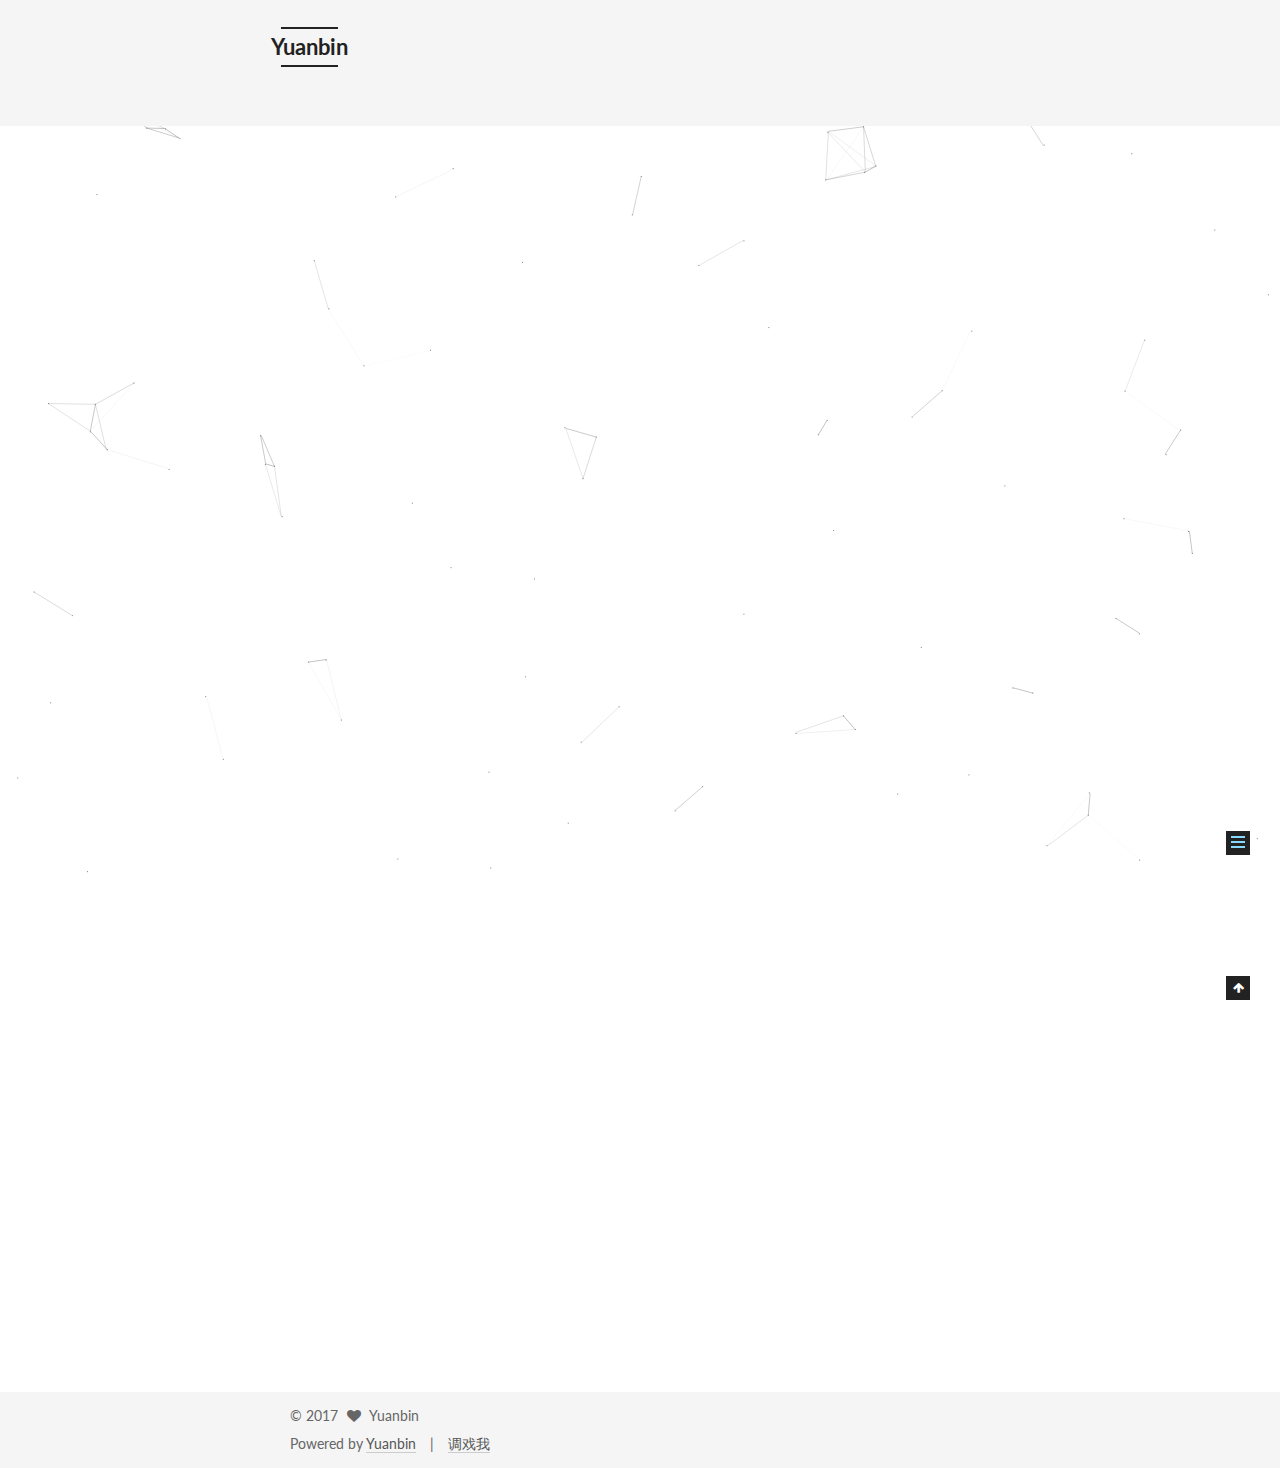
<file: 2017/07/31/hello-world/index.html>
<!DOCTYPE html>



  


<html class="theme-next mist use-motion" lang="en">
<head>
  <meta charset="UTF-8"/>
<meta http-equiv="X-UA-Compatible" content="IE=edge" />
<meta name="viewport" content="width=device-width, initial-scale=1, maximum-scale=1"/>









<meta http-equiv="Cache-Control" content="no-transform" />
<meta http-equiv="Cache-Control" content="no-siteapp" />















  
  
  <link href="/lib/fancybox/source/jquery.fancybox.css?v=2.1.5" rel="stylesheet" type="text/css" />




  
  
  
  

  
    
    
  

  

  

  

  

  
    
    
    <link href="//fonts.googleapis.com/css?family=Lato:300,300italic,400,400italic,700,700italic&subset=latin,latin-ext" rel="stylesheet" type="text/css">
  






<link href="/lib/font-awesome/css/font-awesome.min.css?v=4.6.2" rel="stylesheet" type="text/css" />

<link href="/css/main.css?v=5.1.1" rel="stylesheet" type="text/css" />


  <meta name="keywords" content="Hexo, NexT" />








  <link rel="shortcut icon" type="image/x-icon" href="/favicon.ico?v=5.1.1" />






<meta name="description" content="Welcome to Hexo! This is your very first post. Check documentation for more info. If you get any problems when using Hexo, you can find the answer in troubleshooting or you can ask me on GitHub. Quick">
<meta property="og:type" content="article">
<meta property="og:title" content="Hello World">
<meta property="og:url" content="http://yoursite.com/2017/07/31/hello-world/index.html">
<meta property="og:site_name" content="Yuanbin">
<meta property="og:description" content="Welcome to Hexo! This is your very first post. Check documentation for more info. If you get any problems when using Hexo, you can find the answer in troubleshooting or you can ask me on GitHub. Quick">
<meta property="og:locale" content="en">
<meta property="og:updated_time" content="2017-07-31T06:31:08.894Z">
<meta name="twitter:card" content="summary">
<meta name="twitter:title" content="Hello World">
<meta name="twitter:description" content="Welcome to Hexo! This is your very first post. Check documentation for more info. If you get any problems when using Hexo, you can find the answer in troubleshooting or you can ask me on GitHub. Quick">



<script type="text/javascript" id="hexo.configurations">
  var NexT = window.NexT || {};
  var CONFIG = {
    root: '/',
    scheme: 'Mist',
    sidebar: {"position":"right","display":"post","offset":12,"offset_float":0,"b2t":false,"scrollpercent":false,"onmobile":false},
    fancybox: true,
    motion: true,
    duoshuo: {
      userId: '0',
      author: 'Author'
    },
    algolia: {
      applicationID: '',
      apiKey: '',
      indexName: '',
      hits: {"per_page":10},
      labels: {"input_placeholder":"Search for Posts","hits_empty":"We didn't find any results for the search: ${query}","hits_stats":"${hits} results found in ${time} ms"}
    }
  };
</script>



  <link rel="canonical" href="http://yoursite.com/2017/07/31/hello-world/"/>





  <title>Hello World | Yuanbin</title>
  





  <script type="text/javascript">
    var _hmt = _hmt || [];
    (function() {
      var hm = document.createElement("script");
      hm.src = "https://hm.baidu.com/hm.js?a108e0f66ff3f207cddb102d0720548e";
      var s = document.getElementsByTagName("script")[0];
      s.parentNode.insertBefore(hm, s);
    })();
  </script>










</head>

<body itemscope itemtype="http://schema.org/WebPage" lang="en">

  
  
    
  

  <div class="container sidebar-position-right page-post-detail ">
    <div class="headband"></div>

    <header id="header" class="header" itemscope itemtype="http://schema.org/WPHeader">
      <div class="header-inner"><div class="site-brand-wrapper">
  <div class="site-meta ">
    

    <div class="custom-logo-site-title">
      <a href="/"  class="brand" rel="start">
        <span class="logo-line-before"><i></i></span>
        <span class="site-title">Yuanbin</span>
        <span class="logo-line-after"><i></i></span>
      </a>
    </div>
      
        <p class="site-subtitle"></p>
      
  </div>

  <div class="site-nav-toggle">
    <button>
      <span class="btn-bar"></span>
      <span class="btn-bar"></span>
      <span class="btn-bar"></span>
    </button>
  </div>
</div>

<nav class="site-nav">
  

  
    <ul id="menu" class="menu">
      
        
        <li class="menu-item menu-item-home">
          <a href="/" rel="section">
            
              <i class="menu-item-icon fa fa-fw fa-home"></i> <br />
            
            Home
          </a>
        </li>
      
        
        <li class="menu-item menu-item-categories">
          <a href="/categories/" rel="section">
            
              <i class="menu-item-icon fa fa-fw fa-th"></i> <br />
            
            Categories
          </a>
        </li>
      
        
        <li class="menu-item menu-item-archives">
          <a href="/archives/" rel="section">
            
              <i class="menu-item-icon fa fa-fw fa-archive"></i> <br />
            
            Archives
          </a>
        </li>
      
        
        <li class="menu-item menu-item-tags">
          <a href="/tags/" rel="section">
            
              <i class="menu-item-icon fa fa-fw fa-tags"></i> <br />
            
            Tags
          </a>
        </li>
      
        
        <li class="menu-item menu-item-commonweal">
          <a href="/404.html" rel="section">
            
              <i class="menu-item-icon fa fa-fw fa-heartbeat"></i> <br />
            
            Commonweal
          </a>
        </li>
      
        
        <li class="menu-item menu-item-about">
          <a href="/about/" rel="section">
            
              <i class="menu-item-icon fa fa-fw fa-user"></i> <br />
            
            About
          </a>
        </li>
      

      
        <li class="menu-item menu-item-search">
          
            <a href="javascript:;" class="popup-trigger">
          
            
              <i class="menu-item-icon fa fa-search fa-fw"></i> <br />
            
            Search
          </a>
        </li>
      
    </ul>
  

  
    <div class="site-search">
      
  <div class="popup search-popup local-search-popup">
  <div class="local-search-header clearfix">
    <span class="search-icon">
      <i class="fa fa-search"></i>
    </span>
    <span class="popup-btn-close">
      <i class="fa fa-times-circle"></i>
    </span>
    <div class="local-search-input-wrapper">
      <input autocomplete="off"
             placeholder="Searching..." spellcheck="false"
             type="text" id="local-search-input">
    </div>
  </div>
  <div id="local-search-result"></div>
</div>



    </div>
  
</nav>



 </div>
    </header>

    <main id="main" class="main">
      <div class="main-inner">
        <div class="content-wrap">
          <div id="content" class="content">
            

  <div id="posts" class="posts-expand">
    

  

  
  
  

  <article class="post post-type-normal " itemscope itemtype="http://schema.org/Article">
    <link itemprop="mainEntityOfPage" href="http://yoursite.com/2017/07/31/hello-world/">

    <span hidden itemprop="author" itemscope itemtype="http://schema.org/Person">
      <meta itemprop="name" content="Yuanbin">
      <meta itemprop="description" content="">
      <meta itemprop="image" content="/uploads/avatar.png">
    </span>

    <span hidden itemprop="publisher" itemscope itemtype="http://schema.org/Organization">
      <meta itemprop="name" content="Yuanbin">
    </span>

    
      <header class="post-header">

        
        
          <h1 class="post-title" itemprop="name headline">Hello World</h1>
        

        <div class="post-meta">
          <span class="post-time">
            
              <span class="post-meta-item-icon">
                <i class="fa fa-calendar-o"></i>
              </span>
              
                <span class="post-meta-item-text">Posted on</span>
              
              <time title="Post created" itemprop="dateCreated datePublished" datetime="2017-07-31T14:31:08+08:00">
                2017-07-31
              </time>
            

            

            
          </span>

          

          
            
              <span class="post-comments-count">
                <span class="post-meta-divider">|</span>
                <span class="post-meta-item-icon">
                  <i class="fa fa-comment-o"></i>
                </span>
                <a href="/2017/07/31/hello-world/#comments" itemprop="discussionUrl">
                  <span class="post-comments-count disqus-comment-count"
                        data-disqus-identifier="2017/07/31/hello-world/" itemprop="commentCount"></span>
                </a>
              </span>
            
          

          
          
             <span id="/2017/07/31/hello-world/" class="leancloud_visitors" data-flag-title="Hello World">
               <span class="post-meta-divider">|</span>
               <span class="post-meta-item-icon">
                 <i class="fa fa-eye"></i>
               </span>
               
                 <span class="post-meta-item-text">Visitors </span>
               
                 <span class="leancloud-visitors-count"></span>
             </span>
          

          

          

          

        </div>
      </header>
    

    <div class="post-body" itemprop="articleBody">

      
      

      
        <p>Welcome to <a href="https://hexo.io/" target="_blank" rel="external">Hexo</a>! This is your very first post. Check <a href="https://hexo.io/docs/" target="_blank" rel="external">documentation</a> for more info. If you get any problems when using Hexo, you can find the answer in <a href="https://hexo.io/docs/troubleshooting.html" target="_blank" rel="external">troubleshooting</a> or you can ask me on <a href="https://github.com/hexojs/hexo/issues" target="_blank" rel="external">GitHub</a>.</p>
<h2 id="Quick-Start"><a href="#Quick-Start" class="headerlink" title="Quick Start"></a>Quick Start</h2><h3 id="Create-a-new-post"><a href="#Create-a-new-post" class="headerlink" title="Create a new post"></a>Create a new post</h3><figure class="highlight bash"><table><tr><td class="gutter"><pre><div class="line">1</div></pre></td><td class="code"><pre><div class="line">$ hexo new <span class="string">"My New Post"</span></div></pre></td></tr></table></figure>
<p>More info: <a href="https://hexo.io/docs/writing.html" target="_blank" rel="external">Writing</a></p>
<h3 id="Run-server"><a href="#Run-server" class="headerlink" title="Run server"></a>Run server</h3><figure class="highlight bash"><table><tr><td class="gutter"><pre><div class="line">1</div></pre></td><td class="code"><pre><div class="line">$ hexo server</div></pre></td></tr></table></figure>
<p>More info: <a href="https://hexo.io/docs/server.html" target="_blank" rel="external">Server</a></p>
<h3 id="Generate-static-files"><a href="#Generate-static-files" class="headerlink" title="Generate static files"></a>Generate static files</h3><figure class="highlight bash"><table><tr><td class="gutter"><pre><div class="line">1</div></pre></td><td class="code"><pre><div class="line">$ hexo generate</div></pre></td></tr></table></figure>
<p>More info: <a href="https://hexo.io/docs/generating.html" target="_blank" rel="external">Generating</a></p>
<h3 id="Deploy-to-remote-sites"><a href="#Deploy-to-remote-sites" class="headerlink" title="Deploy to remote sites"></a>Deploy to remote sites</h3><figure class="highlight bash"><table><tr><td class="gutter"><pre><div class="line">1</div></pre></td><td class="code"><pre><div class="line">$ hexo deploy</div></pre></td></tr></table></figure>
<p>More info: <a href="https://hexo.io/docs/deployment.html" target="_blank" rel="external">Deployment</a></p>

      
    </div>

    <div>
      
        

      
    </div>

    <div>
      
        
  <div style="padding: 10px 0; margin: 20px auto; width: 90%; text-align: center;">
    <div>坚持原创技术分享，您的支持将鼓励我继续创作！</div>
    <button id="rewardButton" disable="enable" onclick="var qr = document.getElementById('QR'); if (qr.style.display === 'none') {qr.style.display='block';} else {qr.style.display='none'}">
      <span>赏</span>
    </button>
    <div id="QR" style="display: none;">
      
        <div id="wechat" style="display: inline-block">
          <img id="wechat_qr" src="/uploads/wechatpay.png" alt="Yuanbin WeChat Pay"/>
          <p>微信打赏</p>
        </div>
      
      
        <div id="alipay" style="display: inline-block">
          <img id="alipay_qr" src="/uploads/alipay.png" alt="Yuanbin Alipay"/>
          <p>支付宝打赏</p>
        </div>
      
    </div>
  </div>


      
    </div>

    <div>
      
        

      
    </div>

    <footer class="post-footer">
      

      
      
      

      

      
      
    </footer>
  </article>



    <div class="post-spread">
      
        
<script>
  with(document)0[(getElementsByTagName('head')[0]||body).appendChild(createElement('script')).src='//bdimg.share.baidu.com/static/api/js/share.js?cdnversion='+~(-new Date()/36e5)];
</script>

      
    </div>
  </div>


          </div>
          


          
  <div class="comments" id="comments">
    
      <div id="disqus_thread">
        <noscript>
          Please enable JavaScript to view the
          <a href="https://disqus.com/?ref_noscript">comments powered by Disqus.</a>
        </noscript>
      </div>
    
  </div>


        </div>
        
          
  
  <div class="sidebar-toggle">
    <div class="sidebar-toggle-line-wrap">
      <span class="sidebar-toggle-line sidebar-toggle-line-first"></span>
      <span class="sidebar-toggle-line sidebar-toggle-line-middle"></span>
      <span class="sidebar-toggle-line sidebar-toggle-line-last"></span>
    </div>
  </div>

  <aside id="sidebar" class="sidebar">
    
    <div class="sidebar-inner">

      

      
        <ul class="sidebar-nav motion-element">
          <li class="sidebar-nav-toc sidebar-nav-active" data-target="post-toc-wrap" >
            Table of Contents
          </li>
          <li class="sidebar-nav-overview" data-target="site-overview">
            Overview
          </li>
        </ul>
      

      <section class="site-overview sidebar-panel">
        <div class="site-author motion-element" itemprop="author" itemscope itemtype="http://schema.org/Person">
          <img class="site-author-image" itemprop="image"
               src="/uploads/avatar.png"
               alt="Yuanbin" />
          <p class="site-author-name" itemprop="name">Yuanbin</p>
           
              <p class="site-description motion-element" itemprop="description">从来不缺的学习资源，缺的是一颗安静坐下来学习的心.</p>
          
        </div>
        <nav class="site-state motion-element">

          
            <div class="site-state-item site-state-posts">
              <a href="/archives/">
                <span class="site-state-item-count">1</span>
                <span class="site-state-item-name">posts</span>
              </a>
            </div>
          

          

          

        </nav>

        

        <div class="links-of-author motion-element">
          
        </div>

        
        

        
        

        


      </section>

      
      <!--noindex-->
        <section class="post-toc-wrap motion-element sidebar-panel sidebar-panel-active">
          <div class="post-toc">

            
              
            

            
              <div class="post-toc-content"><ol class="nav"><li class="nav-item nav-level-2"><a class="nav-link" href="#Quick-Start"><span class="nav-number">1.</span> <span class="nav-text">Quick Start</span></a><ol class="nav-child"><li class="nav-item nav-level-3"><a class="nav-link" href="#Create-a-new-post"><span class="nav-number">1.1.</span> <span class="nav-text">Create a new post</span></a></li><li class="nav-item nav-level-3"><a class="nav-link" href="#Run-server"><span class="nav-number">1.2.</span> <span class="nav-text">Run server</span></a></li><li class="nav-item nav-level-3"><a class="nav-link" href="#Generate-static-files"><span class="nav-number">1.3.</span> <span class="nav-text">Generate static files</span></a></li><li class="nav-item nav-level-3"><a class="nav-link" href="#Deploy-to-remote-sites"><span class="nav-number">1.4.</span> <span class="nav-text">Deploy to remote sites</span></a></li></ol></li></ol></div>
            

          </div>
        </section>
      <!--/noindex-->
      

      

    </div>
  </aside>


        
      </div>
    </main>

    <footer id="footer" class="footer">
      <div class="footer-inner">
        
<div class="copyright" >
  
  &copy; 
  <span itemprop="copyrightYear">2017</span>
  <span class="with-love">
    <i class="fa fa-heart"></i>
  </span>
  <span class="author" itemprop="copyrightHolder">Yuanbin</span>
</div>

<div class="powered-by">
  Powered by <a class="theme-link" href="https://zhuyuanbin.github.io/">Yuanbin</a>
</div>
<a target="_blank" href="http://wpa.qq.com/msgrd?v=3&uin=601418249&site=qq&menu=yes">调戏我</a>
 
 

        

        
      </div>
    </footer>

    
      <div class="back-to-top">
        <i class="fa fa-arrow-up"></i>
        
      </div>
    

  </div>

  

<script type="text/javascript">
  if (Object.prototype.toString.call(window.Promise) !== '[object Function]') {
    window.Promise = null;
  }
</script>









  


  











  
  <script type="text/javascript" src="/lib/jquery/index.js?v=2.1.3"></script>

  
  <script type="text/javascript" src="/lib/fastclick/lib/fastclick.min.js?v=1.0.6"></script>

  
  <script type="text/javascript" src="/lib/jquery_lazyload/jquery.lazyload.js?v=1.9.7"></script>

  
  <script type="text/javascript" src="/lib/velocity/velocity.min.js?v=1.2.1"></script>

  
  <script type="text/javascript" src="/lib/velocity/velocity.ui.min.js?v=1.2.1"></script>

  
  <script type="text/javascript" src="/lib/fancybox/source/jquery.fancybox.pack.js?v=2.1.5"></script>

  
  <script type="text/javascript" src="/lib/canvas-nest/canvas-nest.min.js"></script>


  


  <script type="text/javascript" src="/js/src/utils.js?v=5.1.1"></script>

  <script type="text/javascript" src="/js/src/motion.js?v=5.1.1"></script>



  
  

  
  <script type="text/javascript" src="/js/src/scrollspy.js?v=5.1.1"></script>
<script type="text/javascript" src="/js/src/post-details.js?v=5.1.1"></script>



  


  <script type="text/javascript" src="/js/src/bootstrap.js?v=5.1.1"></script>



  


  

    
      <script id="dsq-count-scr" src="https://爱在一毛钱.disqus.com/count.js" async></script>
    

    
      <script type="text/javascript">
        var disqus_config = function () {
          this.page.url = 'http://yoursite.com/2017/07/31/hello-world/';
          this.page.identifier = '2017/07/31/hello-world/';
          this.page.title = 'Hello World';
        };
        var d = document, s = d.createElement('script');
        s.src = 'https://爱在一毛钱.disqus.com/embed.js';
        s.setAttribute('data-timestamp', '' + +new Date());
        (d.head || d.body).appendChild(s);
      </script>
    

  




	





  








  

  <script type="text/javascript">
    // Popup Window;
    var isfetched = false;
    var isXml = true;
    // Search DB path;
    var search_path = "search.xml";
    if (search_path.length === 0) {
      search_path = "search.xml";
    } else if (/json$/i.test(search_path)) {
      isXml = false;
    }
    var path = "/" + search_path;
    // monitor main search box;

    var onPopupClose = function (e) {
      $('.popup').hide();
      $('#local-search-input').val('');
      $('.search-result-list').remove();
      $('#no-result').remove();
      $(".local-search-pop-overlay").remove();
      $('body').css('overflow', '');
    }

    function proceedsearch() {
      $("body")
        .append('<div class="search-popup-overlay local-search-pop-overlay"></div>')
        .css('overflow', 'hidden');
      $('.search-popup-overlay').click(onPopupClose);
      $('.popup').toggle();
      var $localSearchInput = $('#local-search-input');
      $localSearchInput.attr("autocapitalize", "none");
      $localSearchInput.attr("autocorrect", "off");
      $localSearchInput.focus();
    }

    // search function;
    var searchFunc = function(path, search_id, content_id) {
      'use strict';

      // start loading animation
      $("body")
        .append('<div class="search-popup-overlay local-search-pop-overlay">' +
          '<div id="search-loading-icon">' +
          '<i class="fa fa-spinner fa-pulse fa-5x fa-fw"></i>' +
          '</div>' +
          '</div>')
        .css('overflow', 'hidden');
      $("#search-loading-icon").css('margin', '20% auto 0 auto').css('text-align', 'center');

      $.ajax({
        url: path,
        dataType: isXml ? "xml" : "json",
        async: true,
        success: function(res) {
          // get the contents from search data
          isfetched = true;
          $('.popup').detach().appendTo('.header-inner');
          var datas = isXml ? $("entry", res).map(function() {
            return {
              title: $("title", this).text(),
              content: $("content",this).text(),
              url: $("url" , this).text()
            };
          }).get() : res;
          var input = document.getElementById(search_id);
          var resultContent = document.getElementById(content_id);
          var inputEventFunction = function() {
            var searchText = input.value.trim().toLowerCase();
            var keywords = searchText.split(/[\s\-]+/);
            if (keywords.length > 1) {
              keywords.push(searchText);
            }
            var resultItems = [];
            if (searchText.length > 0) {
              // perform local searching
              datas.forEach(function(data) {
                var isMatch = false;
                var hitCount = 0;
                var searchTextCount = 0;
                var title = data.title.trim();
                var titleInLowerCase = title.toLowerCase();
                var content = data.content.trim().replace(/<[^>]+>/g,"");
                var contentInLowerCase = content.toLowerCase();
                var articleUrl = decodeURIComponent(data.url);
                var indexOfTitle = [];
                var indexOfContent = [];
                // only match articles with not empty titles
                if(title != '') {
                  keywords.forEach(function(keyword) {
                    function getIndexByWord(word, text, caseSensitive) {
                      var wordLen = word.length;
                      if (wordLen === 0) {
                        return [];
                      }
                      var startPosition = 0, position = [], index = [];
                      if (!caseSensitive) {
                        text = text.toLowerCase();
                        word = word.toLowerCase();
                      }
                      while ((position = text.indexOf(word, startPosition)) > -1) {
                        index.push({position: position, word: word});
                        startPosition = position + wordLen;
                      }
                      return index;
                    }

                    indexOfTitle = indexOfTitle.concat(getIndexByWord(keyword, titleInLowerCase, false));
                    indexOfContent = indexOfContent.concat(getIndexByWord(keyword, contentInLowerCase, false));
                  });
                  if (indexOfTitle.length > 0 || indexOfContent.length > 0) {
                    isMatch = true;
                    hitCount = indexOfTitle.length + indexOfContent.length;
                  }
                }

                // show search results

                if (isMatch) {
                  // sort index by position of keyword

                  [indexOfTitle, indexOfContent].forEach(function (index) {
                    index.sort(function (itemLeft, itemRight) {
                      if (itemRight.position !== itemLeft.position) {
                        return itemRight.position - itemLeft.position;
                      } else {
                        return itemLeft.word.length - itemRight.word.length;
                      }
                    });
                  });

                  // merge hits into slices

                  function mergeIntoSlice(text, start, end, index) {
                    var item = index[index.length - 1];
                    var position = item.position;
                    var word = item.word;
                    var hits = [];
                    var searchTextCountInSlice = 0;
                    while (position + word.length <= end && index.length != 0) {
                      if (word === searchText) {
                        searchTextCountInSlice++;
                      }
                      hits.push({position: position, length: word.length});
                      var wordEnd = position + word.length;

                      // move to next position of hit

                      index.pop();
                      while (index.length != 0) {
                        item = index[index.length - 1];
                        position = item.position;
                        word = item.word;
                        if (wordEnd > position) {
                          index.pop();
                        } else {
                          break;
                        }
                      }
                    }
                    searchTextCount += searchTextCountInSlice;
                    return {
                      hits: hits,
                      start: start,
                      end: end,
                      searchTextCount: searchTextCountInSlice
                    };
                  }

                  var slicesOfTitle = [];
                  if (indexOfTitle.length != 0) {
                    slicesOfTitle.push(mergeIntoSlice(title, 0, title.length, indexOfTitle));
                  }

                  var slicesOfContent = [];
                  while (indexOfContent.length != 0) {
                    var item = indexOfContent[indexOfContent.length - 1];
                    var position = item.position;
                    var word = item.word;
                    // cut out 100 characters
                    var start = position - 20;
                    var end = position + 80;
                    if(start < 0){
                      start = 0;
                    }
                    if (end < position + word.length) {
                      end = position + word.length;
                    }
                    if(end > content.length){
                      end = content.length;
                    }
                    slicesOfContent.push(mergeIntoSlice(content, start, end, indexOfContent));
                  }

                  // sort slices in content by search text's count and hits' count

                  slicesOfContent.sort(function (sliceLeft, sliceRight) {
                    if (sliceLeft.searchTextCount !== sliceRight.searchTextCount) {
                      return sliceRight.searchTextCount - sliceLeft.searchTextCount;
                    } else if (sliceLeft.hits.length !== sliceRight.hits.length) {
                      return sliceRight.hits.length - sliceLeft.hits.length;
                    } else {
                      return sliceLeft.start - sliceRight.start;
                    }
                  });

                  // select top N slices in content

                  var upperBound = parseInt('1');
                  if (upperBound >= 0) {
                    slicesOfContent = slicesOfContent.slice(0, upperBound);
                  }

                  // highlight title and content

                  function highlightKeyword(text, slice) {
                    var result = '';
                    var prevEnd = slice.start;
                    slice.hits.forEach(function (hit) {
                      result += text.substring(prevEnd, hit.position);
                      var end = hit.position + hit.length;
                      result += '<b class="search-keyword">' + text.substring(hit.position, end) + '</b>';
                      prevEnd = end;
                    });
                    result += text.substring(prevEnd, slice.end);
                    return result;
                  }

                  var resultItem = '';

                  if (slicesOfTitle.length != 0) {
                    resultItem += "<li><a href='" + articleUrl + "' class='search-result-title'>" + highlightKeyword(title, slicesOfTitle[0]) + "</a>";
                  } else {
                    resultItem += "<li><a href='" + articleUrl + "' class='search-result-title'>" + title + "</a>";
                  }

                  slicesOfContent.forEach(function (slice) {
                    resultItem += "<a href='" + articleUrl + "'>" +
                      "<p class=\"search-result\">" + highlightKeyword(content, slice) +
                      "...</p>" + "</a>";
                  });

                  resultItem += "</li>";
                  resultItems.push({
                    item: resultItem,
                    searchTextCount: searchTextCount,
                    hitCount: hitCount,
                    id: resultItems.length
                  });
                }
              })
            };
            if (keywords.length === 1 && keywords[0] === "") {
              resultContent.innerHTML = '<div id="no-result"><i class="fa fa-search fa-5x" /></div>'
            } else if (resultItems.length === 0) {
              resultContent.innerHTML = '<div id="no-result"><i class="fa fa-frown-o fa-5x" /></div>'
            } else {
              resultItems.sort(function (resultLeft, resultRight) {
                if (resultLeft.searchTextCount !== resultRight.searchTextCount) {
                  return resultRight.searchTextCount - resultLeft.searchTextCount;
                } else if (resultLeft.hitCount !== resultRight.hitCount) {
                  return resultRight.hitCount - resultLeft.hitCount;
                } else {
                  return resultRight.id - resultLeft.id;
                }
              });
              var searchResultList = '<ul class=\"search-result-list\">';
              resultItems.forEach(function (result) {
                searchResultList += result.item;
              })
              searchResultList += "</ul>";
              resultContent.innerHTML = searchResultList;
            }
          }

          if ('auto' === 'auto') {
            input.addEventListener('input', inputEventFunction);
          } else {
            $('.search-icon').click(inputEventFunction);
            input.addEventListener('keypress', function (event) {
              if (event.keyCode === 13) {
                inputEventFunction();
              }
            });
          }

          // remove loading animation
          $(".local-search-pop-overlay").remove();
          $('body').css('overflow', '');

          proceedsearch();
        }
      });
    }

    // handle and trigger popup window;
    $('.popup-trigger').click(function(e) {
      e.stopPropagation();
      if (isfetched === false) {
        searchFunc(path, 'local-search-input', 'local-search-result');
      } else {
        proceedsearch();
      };
    });

    $('.popup-btn-close').click(onPopupClose);
    $('.popup').click(function(e){
      e.stopPropagation();
    });
    $(document).on('keyup', function (event) {
      var shouldDismissSearchPopup = event.which === 27 &&
        $('.search-popup').is(':visible');
      if (shouldDismissSearchPopup) {
        onPopupClose();
      }
    });
  </script>





  

  
  <script src="https://cdn1.lncld.net/static/js/av-core-mini-0.6.4.js"></script>
  <script>AV.initialize("Kd4bqUi59JwV2dNWaXaKzqbu-gzGzoHsz", "ol3lhStKuSmVg22Y5ScTGkHL");</script>
  <script>
    function showTime(Counter) {
      var query = new AV.Query(Counter);
      var entries = [];
      var $visitors = $(".leancloud_visitors");

      $visitors.each(function () {
        entries.push( $(this).attr("id").trim() );
      });

      query.containedIn('url', entries);
      query.find()
        .done(function (results) {
          var COUNT_CONTAINER_REF = '.leancloud-visitors-count';

          if (results.length === 0) {
            $visitors.find(COUNT_CONTAINER_REF).text(0);
            return;
          }

          for (var i = 0; i < results.length; i++) {
            var item = results[i];
            var url = item.get('url');
            var time = item.get('time');
            var element = document.getElementById(url);

            $(element).find(COUNT_CONTAINER_REF).text(time);
          }
          for(var i = 0; i < entries.length; i++) {
            var url = entries[i];
            var element = document.getElementById(url);
            var countSpan = $(element).find(COUNT_CONTAINER_REF);
            if( countSpan.text() == '') {
              countSpan.text(0);
            }
          }
        })
        .fail(function (object, error) {
          console.log("Error: " + error.code + " " + error.message);
        });
    }

    function addCount(Counter) {
      var $visitors = $(".leancloud_visitors");
      var url = $visitors.attr('id').trim();
      var title = $visitors.attr('data-flag-title').trim();
      var query = new AV.Query(Counter);

      query.equalTo("url", url);
      query.find({
        success: function(results) {
          if (results.length > 0) {
            var counter = results[0];
            counter.fetchWhenSave(true);
            counter.increment("time");
            counter.save(null, {
              success: function(counter) {
                var $element = $(document.getElementById(url));
                $element.find('.leancloud-visitors-count').text(counter.get('time'));
              },
              error: function(counter, error) {
                console.log('Failed to save Visitor num, with error message: ' + error.message);
              }
            });
          } else {
            var newcounter = new Counter();
            /* Set ACL */
            var acl = new AV.ACL();
            acl.setPublicReadAccess(true);
            acl.setPublicWriteAccess(true);
            newcounter.setACL(acl);
            /* End Set ACL */
            newcounter.set("title", title);
            newcounter.set("url", url);
            newcounter.set("time", 1);
            newcounter.save(null, {
              success: function(newcounter) {
                var $element = $(document.getElementById(url));
                $element.find('.leancloud-visitors-count').text(newcounter.get('time'));
              },
              error: function(newcounter, error) {
                console.log('Failed to create');
              }
            });
          }
        },
        error: function(error) {
          console.log('Error:' + error.code + " " + error.message);
        }
      });
    }

    $(function() {
      var Counter = AV.Object.extend("Counter");
      if ($('.leancloud_visitors').length == 1) {
        addCount(Counter);
      } else if ($('.post-title-link').length > 1) {
        showTime(Counter);
      }
    });
  </script>



  

  

  

  

  

</body>
</html>
</file>
<file: css/main.css>
/* normalize.css v3.0.2 | MIT License | git.io/normalize */
html {
  font-family: sans-serif; /* 1 */
  -ms-text-size-adjust: 100%; /* 2 */
  -webkit-text-size-adjust: 100%; /* 2 */
}
body {
  margin: 0;
}
article,
aside,
details,
figcaption,
figure,
footer,
header,
hgroup,
main,
menu,
nav,
section,
summary {
  display: block;
}
audio,
canvas,
progress,
video {
  display: inline-block; /* 1 */
  vertical-align: baseline; /* 2 */
}
audio:not([controls]) {
  display: none;
  height: 0;
}
[hidden],
template {
  display: none;
}
a {
  background-color: transparent;
}
a:active,
a:hover {
  outline: 0;
}
abbr[title] {
  border-bottom: 1px dotted;
}
b,
strong {
  font-weight: bold;
}
dfn {
  font-style: italic;
}
h1 {
  font-size: 2em;
  margin: 0.67em 0;
}
mark {
  background: #ff0;
  color: #000;
}
small {
  font-size: 80%;
}
sub,
sup {
  font-size: 75%;
  line-height: 0;
  position: relative;
  vertical-align: baseline;
}
sup {
  top: -0.5em;
}
sub {
  bottom: -0.25em;
}
img {
  border: 0;
}
svg:not(:root) {
  overflow: hidden;
}
figure {
  margin: 1em 40px;
}
hr {
  -moz-box-sizing: content-box;
  box-sizing: content-box;
  height: 0;
}
pre {
  overflow: auto;
}
code,
kbd,
pre,
samp {
  font-family: monospace, monospace;
  font-size: 1em;
}
button,
input,
optgroup,
select,
textarea {
  color: inherit; /* 1 */
  font: inherit; /* 2 */
  margin: 0; /* 3 */
}
button {
  overflow: visible;
}
button,
select {
  text-transform: none;
}
button,
html input[type="button"],
input[type="reset"],
input[type="submit"] {
  -webkit-appearance: button; /* 2 */
  cursor: pointer; /* 3 */
}
button[disabled],
html input[disabled] {
  cursor: default;
}
button::-moz-focus-inner,
input::-moz-focus-inner {
  border: 0;
  padding: 0;
}
input {
  line-height: normal;
}
input[type="checkbox"],
input[type="radio"] {
  box-sizing: border-box; /* 1 */
  padding: 0; /* 2 */
}
input[type="number"]::-webkit-inner-spin-button,
input[type="number"]::-webkit-outer-spin-button {
  height: auto;
}
input[type="search"] {
  -webkit-appearance: textfield; /* 1 */
  -moz-box-sizing: content-box;
  -webkit-box-sizing: content-box; /* 2 */
  box-sizing: content-box;
}
input[type="search"]::-webkit-search-cancel-button,
input[type="search"]::-webkit-search-decoration {
  -webkit-appearance: none;
}
fieldset {
  border: 1px solid #c0c0c0;
  margin: 0 2px;
  padding: 0.35em 0.625em 0.75em;
}
legend {
  border: 0; /* 1 */
  padding: 0; /* 2 */
}
textarea {
  overflow: auto;
}
optgroup {
  font-weight: bold;
}
table {
  border-collapse: collapse;
  border-spacing: 0;
}
td,
th {
  padding: 0;
}
::selection {
  background: #262a30;
  color: #fff;
}
body {
  position: relative;
  font-family: 'Lato', "PingFang SC", "Microsoft YaHei", sans-serif;
  font-size: 14px;
  line-height: 2;
  color: #555;
  background: #fff;
}
@media (max-width: 767px) {
  body {
    padding-right: 0 !important;
  }
}
@media (min-width: 768px) and (max-width: 991px) {
  body {
    padding-right: 0 !important;
  }
}
@media (min-width: 1600px) {
  body {
    font-size: 16px;
  }
}
h1,
h2,
h3,
h4,
h5,
h6 {
  margin: 0;
  padding: 0;
  font-weight: bold;
  line-height: 1.5;
  font-family: 'Lato', "PingFang SC", "Microsoft YaHei", sans-serif;
}
h2,
h3,
h4,
h5,
h6 {
  margin: 20px 0 15px;
}
h1 {
  font-size: 24px;
}
@media (max-width: 767px) {
  h1 {
    font-size: 20px;
  }
}
h2 {
  font-size: 22px;
}
@media (max-width: 767px) {
  h2 {
    font-size: 18px;
  }
}
h3 {
  font-size: 20px;
}
@media (max-width: 767px) {
  h3 {
    font-size: 16px;
  }
}
h4 {
  font-size: 18px;
}
@media (max-width: 767px) {
  h4 {
    font-size: 14px;
  }
}
h5 {
  font-size: 16px;
}
@media (max-width: 767px) {
  h5 {
    font-size: 12px;
  }
}
h6 {
  font-size: 14px;
}
@media (max-width: 767px) {
  h6 {
    font-size: 10px;
  }
}
p {
  margin: 0 0 20px 0;
}
a {
  color: #555;
  text-decoration: none;
  border-bottom: 1px solid #999;
  word-wrap: break-word;
}
a:hover {
  color: #222;
  border-bottom-color: #222;
}
blockquote {
  margin: 0;
  padding: 0;
}
img {
  display: block;
  margin: auto;
  max-width: 100%;
  height: auto;
}
hr {
  margin: 40px 0;
  height: 3px;
  border: none;
  background-color: #ddd;
  background-image: repeating-linear-gradient(-45deg, #fff, #fff 4px, transparent 4px, transparent 8px);
}
blockquote {
  padding: 0 15px;
  color: #666;
  border-left: 4px solid #ddd;
}
blockquote cite::before {
  content: "-";
  padding: 0 5px;
}
dt {
  font-weight: 700;
}
dd {
  margin: 0;
  padding: 0;
}
.text-left {
  text-align: left;
}
.text-center {
  text-align: center;
}
.text-right {
  text-align: right;
}
.text-justify {
  text-align: justify;
}
.text-nowrap {
  white-space: nowrap;
}
.text-lowercase {
  text-transform: lowercase;
}
.text-uppercase {
  text-transform: uppercase;
}
.text-capitalize {
  text-transform: capitalize;
}
.center-block {
  display: block;
  margin-left: auto;
  margin-right: auto;
}
.clearfix:before,
.clearfix:after {
  content: " ";
  display: table;
}
.clearfix:after {
  clear: both;
}
.pullquote {
  width: 45%;
}
.pullquote.left {
  float: left;
  margin-left: 5px;
  margin-right: 10px;
}
.pullquote.right {
  float: right;
  margin-left: 10px;
  margin-right: 5px;
}
.affix.affix.affix {
  position: fixed;
}
.translation {
  margin-top: -20px;
  font-size: 14px;
  color: #999;
}
.scrollbar-measure {
  width: 100px;
  height: 100px;
  overflow: scroll;
  position: absolute;
  top: -9999px;
}
.use-motion .motion-element {
  opacity: 0;
}
table {
  margin: 20px 0;
  width: 100%;
  border-collapse: collapse;
  border-spacing: 0;
  border: 1px solid #ddd;
  font-size: 14px;
  table-layout: fixed;
  word-wrap: break-all;
}
table>tbody>tr:nth-of-type(odd) {
  background-color: #f9f9f9;
}
table>tbody>tr:hover {
  background-color: #f5f5f5;
}
caption,
th,
td {
  padding: 8px;
  text-align: left;
  vertical-align: middle;
  font-weight: normal;
}
th,
td {
  border-bottom: 3px solid #ddd;
  border-right: 1px solid #eee;
}
th {
  padding-bottom: 10px;
  font-weight: 700;
}
td {
  border-bottom-width: 1px;
}
html,
body {
  height: 100%;
}
.container {
  position: relative;
  min-height: 100%;
}
.header-inner {
  margin: 0 auto;
  padding: 100px 0 70px;
  width: 700px;
}
@media (min-width: 1600px) {
  .container .header-inner {
    width: 900px;
  }
}
.main {
  padding-bottom: 150px;
}
.main-inner {
  margin: 0 auto;
  width: 700px;
}
@media (min-width: 1600px) {
  .container .main-inner {
    width: 900px;
  }
}
.footer {
  position: absolute;
  left: 0;
  bottom: 0;
  width: 100%;
  min-height: 50px;
}
.footer-inner {
  box-sizing: border-box;
  margin: 20px auto;
  width: 700px;
}
@media (min-width: 1600px) {
  .container .footer-inner {
    width: 900px;
  }
}
pre,
.highlight {
  overflow: auto;
  margin: 20px 0;
  padding: 0;
  font-size: 13px;
  color: #4d4d4c;
  background: #f7f7f7;
  line-height: 1.6;
}
pre,
code {
  font-family: consolas, Menlo, "PingFang SC", "Microsoft YaHei", monospace;
}
code {
  padding: 2px 4px;
  word-wrap: break-word;
  color: #555;
  background: #eee;
  border-radius: 3px;
  font-size: 13px;
}
pre code {
  padding: 0;
  color: #4d4d4c;
  background: none;
  text-shadow: none;
}
.highlight {
  border-radius: 1px;
}
.highlight pre {
  border: none;
  margin: 0;
  padding: 10px 0;
}
.highlight table {
  margin: 0;
  width: auto;
  border: none;
}
.highlight td {
  border: none;
  padding: 0;
}
.highlight figcaption {
  font-size: 1em;
  color: #4d4d4c;
  line-height: 1em;
  margin-bottom: 1em;
}
.highlight figcaption:before,
.highlight figcaption:after {
  content: " ";
  display: table;
}
.highlight figcaption:after {
  clear: both;
}
.highlight figcaption a {
  float: right;
  color: #4d4d4c;
}
.highlight figcaption a:hover {
  border-bottom-color: #4d4d4c;
}
.highlight .gutter pre {
  padding-left: 10px;
  padding-right: 10px;
  color: #869194;
  text-align: right;
  background-color: #eff2f3;
}
.highlight .code pre {
  width: 100%;
  padding-left: 10px;
  padding-right: 10px;
  background-color: #f7f7f7;
}
.highlight .line {
  height: 20px;
}
.gutter {
  -webkit-user-select: none;
  -moz-user-select: none;
  -ms-user-select: none;
  user-select: none;
}
.gist table {
  width: auto;
}
.gist table td {
  border: none;
}
pre .deletion {
  background: #fdd;
}
pre .addition {
  background: #dfd;
}
pre .meta {
  color: #8959a8;
}
pre .comment {
  color: #8e908c;
}
pre .variable,
pre .attribute,
pre .tag,
pre .regexp,
pre .ruby .constant,
pre .xml .tag .title,
pre .xml .pi,
pre .xml .doctype,
pre .html .doctype,
pre .css .id,
pre .css .class,
pre .css .pseudo {
  color: #c82829;
}
pre .number,
pre .preprocessor,
pre .built_in,
pre .literal,
pre .params,
pre .constant,
pre .command {
  color: #f5871f;
}
pre .ruby .class .title,
pre .css .rules .attribute,
pre .string,
pre .value,
pre .inheritance,
pre .header,
pre .ruby .symbol,
pre .xml .cdata,
pre .special,
pre .number,
pre .formula {
  color: #718c00;
}
pre .title,
pre .css .hexcolor {
  color: #3e999f;
}
pre .function,
pre .python .decorator,
pre .python .title,
pre .ruby .function .title,
pre .ruby .title .keyword,
pre .perl .sub,
pre .javascript .title,
pre .coffeescript .title {
  color: #4271ae;
}
pre .keyword,
pre .javascript .function {
  color: #8959a8;
}
.full-image.full-image.full-image {
  border: none;
  max-width: 100%;
  width: auto;
  margin: 20px auto;
}
@media (min-width: 992px) {
  .full-image.full-image.full-image {
    max-width: none;
    width: 110%;
    margin: 25px -5%;
  }
}
.blockquote-center,
.page-home .post-type-quote blockquote,
.page-post-detail .post-type-quote blockquote {
  position: relative;
  margin: 40px 0;
  padding: 0;
  border-left: none;
  text-align: center;
}
.blockquote-center::before,
.page-home .post-type-quote blockquote::before,
.page-post-detail .post-type-quote blockquote::before,
.blockquote-center::after,
.page-home .post-type-quote blockquote::after,
.page-post-detail .post-type-quote blockquote::after {
  position: absolute;
  content: ' ';
  display: block;
  width: 100%;
  height: 24px;
  opacity: 0.2;
  background-repeat: no-repeat;
  background-position: 0 -6px;
  background-size: 22px 22px;
}
.blockquote-center::before,
.page-home .post-type-quote blockquote::before,
.page-post-detail .post-type-quote blockquote::before {
  top: -20px;
  background-image: url("../images/quote-l.svg");
  border-top: 1px solid #ccc;
}
.blockquote-center::after,
.page-home .post-type-quote blockquote::after,
.page-post-detail .post-type-quote blockquote::after {
  bottom: -20px;
  background-image: url("../images/quote-r.svg");
  border-bottom: 1px solid #ccc;
  background-position: 100% 8px;
}
.blockquote-center p,
.page-home .post-type-quote blockquote p,
.page-post-detail .post-type-quote blockquote p,
.blockquote-center div,
.page-home .post-type-quote blockquote div,
.page-post-detail .post-type-quote blockquote div {
  text-align: center;
}
.post .post-body .group-picture img {
  box-sizing: border-box;
  padding: 0 3px;
  border: none;
}
.post .group-picture-row {
  overflow: hidden;
  margin-top: 6px;
}
.post .group-picture-row:first-child {
  margin-top: 0;
}
.post .group-picture-column {
  float: left;
}
.page-post-detail .post-body .group-picture-column {
  float: none;
  margin-top: 10px;
  width: auto !important;
}
.page-post-detail .post-body .group-picture-column img {
  margin: 0 auto;
}
.page-archive .group-picture-container {
  overflow: hidden;
}
.page-archive .group-picture-row {
  float: left;
}
.page-archive .group-picture-row:first-child {
  margin-top: 6px;
}
.page-archive .group-picture-column {
  max-width: 150px;
  max-height: 150px;
}
.note {
  padding: 20px;
  margin: 20px 0;
  border: 1px solid #eee;
  border-left-width: 5px;
  border-radius: 3px;
}
.note h2,
.note h3,
.note h4,
.note h5,
.note h6 {
  margin-top: 0;
  margin-bottom: 5px;
  padding-top: 0 !important;
}
.note p:last-child {
  margin-bottom: 0;
}
.note code {
  border-radius: 3px;
}
.note+.note {
  margin-top: -5px;
}
.default {
  border-left-color: #777;
}
.default h2,
.default h3,
.default h4,
.default h5,
.default h6 {
  color: #777;
}
.primary {
  border-left-color: #428bca;
}
.primary h2,
.primary h3,
.primary h4,
.primary h5,
.primary h6 {
  color: #428bca;
}
.success {
  border-left-color: #5cb85c;
}
.success h2,
.success h3,
.success h4,
.success h5,
.success h6 {
  color: #5cb85c;
}
.danger {
  border-left-color: #d9534f;
}
.danger h2,
.danger h3,
.danger h4,
.danger h5,
.danger h6 {
  color: #d9534f;
}
.warning {
  border-left-color: #f0ad4e;
}
.warning h2,
.warning h3,
.warning h4,
.warning h5,
.warning h6 {
  color: #f0ad4e;
}
.info {
  border-left-color: #5bc0de;
}
.info h2,
.info h3,
.info h4,
.info h5,
.info h6 {
  color: #5bc0de;
}
.btn {
  display: inline-block;
  padding: 0 20px;
  font-size: 14px;
  color: #fff;
  background: #222;
  border: 2px solid #222;
  text-decoration: none;
  border-radius: 0;
  transition-property: background-color;
  transition-duration: 0.2s;
  transition-timing-function: ease-in-out;
  transition-delay: 0s;
}
.btn:hover,
.post-button .btn:hover {
  border-color: #222;
  color: #222;
  background: #fff;
}
.btn-bar {
  display: block;
  width: 22px;
  height: 2px;
  background: #555;
  border-radius: 1px;
}
.btn-bar+.btn-bar {
  margin-top: 4px;
}
.pagination {
  margin: 120px 0 40px;
  text-align: center;
  border-top: 1px solid #eee;
}
.page-number-basic,
.pagination .prev,
.pagination .next,
.pagination .page-number,
.pagination .space {
  display: inline-block;
  position: relative;
  top: -1px;
  margin: 0 10px;
  padding: 0 10px;
  line-height: 30px;
}
@media (max-width: 767px) {
  .page-number-basic,
  .pagination .prev,
  .pagination .next,
  .pagination .page-number,
  .pagination .space {
    margin: 0 5px;
  }
}
.pagination .prev,
.pagination .next,
.pagination .page-number {
  border-bottom: 0;
  border-top: 1px solid #eee;
  transition-property: border-color;
  transition-duration: 0.2s;
  transition-timing-function: ease-in-out;
  transition-delay: 0s;
}
.pagination .prev:hover,
.pagination .next:hover,
.pagination .page-number:hover {
  border-top-color: #222;
}
.pagination .space {
  padding: 0;
  margin: 0;
}
.pagination .prev {
  margin-left: 0;
}
.pagination .next {
  margin-right: 0;
}
.pagination .page-number.current {
  color: #fff;
  background: #ccc;
  border-top-color: #ccc;
}
@media (max-width: 767px) {
  .pagination {
    border-top: none;
  }
  .pagination .prev,
  .pagination .next,
  .pagination .page-number {
    margin-bottom: 10px;
    border-top: 0;
    border-bottom: 1px solid #eee;
  }
  .pagination .prev:hover,
  .pagination .next:hover,
  .pagination .page-number:hover {
    border-bottom-color: #222;
  }
}
.comments {
  margin: 60px 20px 0;
}
.tag-cloud {
  text-align: center;
}
.tag-cloud a {
  display: inline-block;
  margin: 10px;
}
.back-to-top {
  box-sizing: border-box;
  position: fixed;
  bottom: -100px;
  right: 30px;
  z-index: 1050;
  padding: 0 6px;
  width: 24px;
  background: #222;
  font-size: 12px;
  opacity: 1;
  color: #fff;
  cursor: pointer;
  text-align: center;
  -webkit-transform: translateZ(0);
  transition-property: bottom;
  transition-duration: 0.2s;
  transition-timing-function: ease-in-out;
  transition-delay: 0s;
}
@media (min-width: 768px) and (max-width: 991px) {
  .back-to-top {
    display: none !important;
  }
}
@media (max-width: 767px) {
  .back-to-top {
    display: none !important;
  }
}
.back-to-top.back-to-top-on {
  bottom: 19px;
}
.header {
  background: transparent;
}
.header-inner {
  position: relative;
}
.headband {
  height: 3px;
  background: #222;
}
.site-meta {
  margin: 0;
  text-align: left;
}
@media (max-width: 767px) {
  .site-meta {
    text-align: center;
  }
}
.brand {
  position: relative;
  display: inline-block;
  padding: 0 40px;
  color: #222;
  background: #222;
  border-bottom: none;
}
.brand:hover {
  color: #222;
}
.logo {
  display: inline-block;
  margin-right: 5px;
  line-height: 36px;
  vertical-align: top;
}
.site-title {
  display: inline-block;
  vertical-align: top;
  line-height: 36px;
  font-size: 20px;
  font-weight: normal;
  font-family: 'Lato', "PingFang SC", "Microsoft YaHei", sans-serif;
}
.site-subtitle {
  margin-top: 10px;
  font-size: 13px;
  color: #999;
}
.use-motion .brand {
  opacity: 0;
}
.use-motion .logo,
.use-motion .site-title,
.use-motion .site-subtitle {
  opacity: 0;
  position: relative;
  top: -10px;
}
.site-nav-toggle {
  display: none;
  position: absolute;
  top: 10px;
  left: 10px;
}
@media (max-width: 767px) {
  .site-nav-toggle {
    display: block;
  }
}
.site-nav-toggle button {
  margin-top: 2px;
  padding: 9px 10px;
  background: transparent;
  border: none;
}
@media (max-width: 767px) {
  .site-nav {
    display: none;
    margin: 0 -10px;
    padding: 0 10px;
    clear: both;
    border-top: 1px solid #ddd;
  }
}
@media (min-width: 768px) and (max-width: 991px) {
  .site-nav {
    display: block !important;
  }
}
@media (min-width: 992px) {
  .site-nav {
    display: block !important;
  }
}
.menu {
  margin-top: 20px;
  padding-left: 0;
  text-align: center;
}
.menu .menu-item {
  display: inline-block;
  margin: 0 10px;
  list-style: none;
}
@media screen and (max-width: 767px) {
  .menu .menu-item {
    margin-top: 10px;
  }
}
.menu .menu-item a {
  display: block;
  font-size: 13px;
  line-height: inherit;
  border-bottom: 1px solid transparent;
  transition-property: border-color;
  transition-duration: 0.2s;
  transition-timing-function: ease-in-out;
  transition-delay: 0s;
}
.menu .menu-item a:hover {
  border-bottom-color: #222;
}
.menu .menu-item .fa {
  margin-right: 5px;
}
.use-motion .menu-item {
  opacity: 0;
}
.post-body {
  font-family: 'Lato', "PingFang SC", "Microsoft YaHei", sans-serif;
}
@media (max-width: 767px) {
  .post-body {
    word-break: break-word;
  }
}
.post-body .fancybox img {
  display: block !important;
  margin: 0 auto;
  cursor: pointer;
  cursor: zoom-in;
  cursor: -webkit-zoom-in;
}
.post-body .image-caption,
.post-body .figure .caption {
  margin: 10px auto 15px;
  text-align: center;
  font-size: 14px;
  color: #999;
  font-weight: bold;
  line-height: 1;
}
.post-sticky-flag {
  display: inline-block;
  font-size: 16px;
  -ms-transform: rotate(30deg);
  -webkit-transform: rotate(30deg);
  -moz-transform: rotate(30deg);
  -ms-transform: rotate(30deg);
  -o-transform: rotate(30deg);
  transform: rotate(30deg);
}
.posts-expand {
  padding-top: 40px;
}
@media (max-width: 767px) {
  .posts-expand {
    margin: 0 20px;
  }
  .post-body pre {
    padding: 10px;
  }
  .post-body pre .gutter pre {
    padding-right: 10px;
  }
  .post-body .highlight {
    margin-left: 0px;
    margin-right: 0px;
    padding: 0;
  }
  .post-body .highlight .gutter pre {
    padding-right: 10px;
  }
}
@media (min-width: 992px) {
  .posts-expand .post-body {
    text-align: justify;
  }
}
.posts-expand .post-body h2,
.posts-expand .post-body h3,
.posts-expand .post-body h4,
.posts-expand .post-body h5,
.posts-expand .post-body h6 {
  padding-top: 10px;
}
.posts-expand .post-body h2 .header-anchor,
.posts-expand .post-body h3 .header-anchor,
.posts-expand .post-body h4 .header-anchor,
.posts-expand .post-body h5 .header-anchor,
.posts-expand .post-body h6 .header-anchor {
  float: right;
  margin-left: 10px;
  color: #ccc;
  border-bottom-style: none;
  visibility: hidden;
}
.posts-expand .post-body h2 .header-anchor:hover,
.posts-expand .post-body h3 .header-anchor:hover,
.posts-expand .post-body h4 .header-anchor:hover,
.posts-expand .post-body h5 .header-anchor:hover,
.posts-expand .post-body h6 .header-anchor:hover {
  color: inherit;
}
.posts-expand .post-body h2:hover .header-anchor,
.posts-expand .post-body h3:hover .header-anchor,
.posts-expand .post-body h4:hover .header-anchor,
.posts-expand .post-body h5:hover .header-anchor,
.posts-expand .post-body h6:hover .header-anchor {
  visibility: visible;
}
.posts-expand .post-body ul li {
  list-style: circle;
}
.posts-expand .post-body img {
  box-sizing: border-box;
  margin: auto;
  padding: 3px;
  border: 1px solid #ddd;
}
.posts-expand .fancybox img {
  margin: 0 auto;
}
@media (max-width: 767px) {
  .posts-collapse {
    margin: 0 20px;
  }
  .posts-collapse .post-title,
  .posts-collapse .post-meta {
    display: block;
    width: auto;
    text-align: left;
  }
}
.posts-collapse {
  position: relative;
  z-index: 1010;
  margin-left: 0;
}
.posts-collapse::after {
  content: " ";
  position: absolute;
  top: 20px;
  left: 0;
  margin-left: -2px;
  width: 4px;
  height: 100%;
  background: #f5f5f5;
  z-index: -1;
}
@media (max-width: 767px) {
  .posts-collapse {
    margin: 0 20px;
  }
}
.posts-collapse .collection-title {
  position: relative;
  margin: 60px 0;
}
.posts-collapse .collection-title h1,
.posts-collapse .collection-title h2 {
  margin-left: 20px;
}
.posts-collapse .collection-title small {
  color: #bbb;
  margin-left: 5px;
}
.posts-collapse .collection-title::before {
  content: " ";
  position: absolute;
  left: 0;
  top: 50%;
  margin-left: -4px;
  margin-top: -4px;
  width: 8px;
  height: 8px;
  background: #bbb;
  border-radius: 50%;
}
.posts-collapse .post {
  margin: 30px 0;
}
.posts-collapse .post-header {
  position: relative;
  transition-duration: 0.2s;
  transition-timing-function: ease-in-out;
  transition-delay: 0s;
  transition-property: border;
  border-bottom: 1px dashed #ccc;
}
.posts-collapse .post-header::before {
  content: " ";
  position: absolute;
  left: 0;
  top: 12px;
  width: 6px;
  height: 6px;
  margin-left: -4px;
  background: #bbb;
  border-radius: 50%;
  border: 1px solid #fff;
  transition-duration: 0.2s;
  transition-timing-function: ease-in-out;
  transition-delay: 0s;
  transition-property: background;
}
.posts-collapse .post-header:hover {
  border-bottom-color: #666;
}
.posts-collapse .post-header:hover::before {
  background: #222;
}
.posts-collapse .post-meta {
  position: absolute;
  font-size: 12px;
  left: 20px;
  top: 5px;
}
.posts-collapse .post-comments-count {
  display: none;
}
.posts-collapse .post-title {
  margin-left: 60px;
  font-size: 16px;
  font-weight: normal;
  line-height: inherit;
}
.posts-collapse .post-title::after {
  margin-left: 3px;
  opacity: 0.6;
}
.posts-collapse .post-title a {
  color: #666;
  border-bottom: none;
}
.page-home .post-type-quote .post-header,
.page-post-detail .post-type-quote .post-header,
.page-home .post-type-quote .post-tags,
.page-post-detail .post-type-quote .post-tags {
  display: none;
}
.posts-expand .post-title {
  font-size: 26px;
  text-align: center;
  word-break: break-word;
  font-weight: 400;
}
@media (max-width: 767px) {
  .posts-expand .post-title {
    font-size: 22px;
  }
}
.posts-expand .post-title-link {
  display: inline-block;
  position: relative;
  color: #555;
  border-bottom: none;
  line-height: 1.2;
  vertical-align: top;
}
.posts-expand .post-title-link::before {
  content: "";
  position: absolute;
  width: 100%;
  height: 2px;
  bottom: 0;
  left: 0;
  background-color: #000;
  visibility: hidden;
  -webkit-transform: scaleX(0);
  -moz-transform: scaleX(0);
  -ms-transform: scaleX(0);
  -o-transform: scaleX(0);
  transform: scaleX(0);
  transition-duration: 0.2s;
  transition-timing-function: ease-in-out;
  transition-delay: 0s;
}
.posts-expand .post-title-link:hover::before {
  visibility: visible;
  -webkit-transform: scaleX(1);
  -moz-transform: scaleX(1);
  -ms-transform: scaleX(1);
  -o-transform: scaleX(1);
  transform: scaleX(1);
}
.posts-expand .post-title-link .fa {
  font-size: 16px;
}
.posts-expand .post-meta {
  margin: 3px 0 60px 0;
  color: #999;
  font-family: 'Lato', "PingFang SC", "Microsoft YaHei", sans-serif;
  font-size: 12px;
  text-align: center;
}
.posts-expand .post-meta .post-category-list {
  display: inline-block;
  margin: 0;
  padding: 3px;
}
.posts-expand .post-meta .post-category-list-link {
  color: #999;
}
.posts-expand .post-meta .post-description {
  font-size: 14px;
  margin-top: 2px;
}
.post-wordcount {
  display: inline-block;
}
.post-meta-divider {
  margin: 0 0.5em;
}
.post-meta-item-icon {
  margin-right: 3px;
}
@media (min-width: 768px) and (max-width: 991px) {
  .post-meta-item-icon {
    display: inline-block;
  }
}
@media (max-width: 767px) {
  .post-meta-item-icon {
    display: inline-block;
  }
}
@media (min-width: 768px) and (max-width: 991px) {
  .post-meta-item-text {
    display: none;
  }
}
@media (max-width: 767px) {
  .post-meta-item-text {
    display: none;
  }
}
@media (max-width: 767px) {
  .posts-expand .post-comments-count {
    display: none;
  }
}
.post-button {
  margin-top: 50px;
}
.post-button .btn {
  color: #555;
  font-size: 14px;
  background: transparent;
  border-radius: 0;
  line-height: 2;
  margin: 0 4px 8px 4px;
}
.post-button .fa-fw {
  width: 1.285714285714286em;
  text-align: left;
}
.posts-expand .post-tags {
  margin-top: 40px;
  text-align: center;
}
.posts-expand .post-tags a {
  display: inline-block;
  margin-right: 10px;
  font-size: 13px;
}
.post-nav {
  display: table;
  margin-top: 15px;
  width: 100%;
  border-top: 1px solid #eee;
}
.post-nav-divider {
  display: table-cell;
  width: 10%;
}
.post-nav-item {
  display: table-cell;
  padding: 10px 0 0 0;
  width: 45%;
  vertical-align: top;
}
.post-nav-item a {
  position: relative;
  display: block;
  line-height: 25px;
  font-size: 14px;
  color: #555;
  border-bottom: none;
}
.post-nav-item a:hover {
  color: #222;
  border-bottom: none;
}
.post-nav-item a:active {
  top: 2px;
}
.post-nav-item .fa {
  position: absolute;
  top: 8px;
  left: 0;
  font-size: 12px;
}
.post-nav-next a {
  padding-left: 15px;
}
.post-nav-prev {
  text-align: right;
}
.post-nav-prev a {
  padding-right: 15px;
}
.post-nav-prev .fa {
  right: 0;
  left: auto;
}
.posts-expand .post-eof {
  display: block;
  margin: 80px auto 60px;
  width: 8%;
  height: 1px;
  background: #ccc;
  text-align: center;
}
.post:last-child .post-eof.post-eof.post-eof {
  display: none;
}
.post-gallery {
  display: table;
  table-layout: fixed;
  width: 100%;
  border-collapse: separate;
}
.post-gallery-row {
  display: table-row;
}
.post-gallery .post-gallery-img {
  display: table-cell;
  text-align: center;
  vertical-align: middle;
  border: none;
}
.post-gallery .post-gallery-img img {
  max-width: 100%;
  max-height: 100%;
  border: none;
}
.fancybox-close,
.fancybox-close:hover {
  border: none;
}
#rewardButton {
  cursor: pointer;
  border: 0;
  outline: 0;
  border-radius: 100%;
  padding: 0;
  margin: 0;
  letter-spacing: normal;
  text-transform: none;
  text-indent: 0px;
  text-shadow: none;
}
#rewardButton span {
  display: inline-block;
  width: 80px;
  height: 35px;
  border-radius: 5px;
  color: #fff;
  font-weight: 400;
  font-style: normal;
  font-variant: normal;
  font-stretch: normal;
  font-size: 18px;
  font-family: "Microsoft Yahei";
  background: #f44336;
}
#rewardButton span:hover {
  background: #f7877f;
}
#QR {
  padding-top: 20px;
}
#QR a {
  border: 0;
}
#QR img {
  width: 180px;
  max-width: 100%;
  display: inline-block;
  margin: 0.8em 2em 0 2em;
}
#wechat:hover p {
  animation: roll 0.1s infinite linear;
  -webkit-animation: roll 0.1s infinite linear;
  -moz-animation: roll 0.1s infinite linear;
}
#alipay:hover p {
  animation: roll 0.1s infinite linear;
  -webkit-animation: roll 0.1s infinite linear;
  -moz-animation: roll 0.1s infinite linear;
}
@-moz-keyframes roll {
  from {
    -webkit-transform: rotateZ(30deg);
    -moz-transform: rotateZ(30deg);
    -ms-transform: rotateZ(30deg);
    -o-transform: rotateZ(30deg);
    transform: rotateZ(30deg);
  }
  to {
    -webkit-transform: rotateZ(-30deg);
    -moz-transform: rotateZ(-30deg);
    -ms-transform: rotateZ(-30deg);
    -o-transform: rotateZ(-30deg);
    transform: rotateZ(-30deg);
  }
}
@-webkit-keyframes roll {
  from {
    -webkit-transform: rotateZ(30deg);
    -moz-transform: rotateZ(30deg);
    -ms-transform: rotateZ(30deg);
    -o-transform: rotateZ(30deg);
    transform: rotateZ(30deg);
  }
  to {
    -webkit-transform: rotateZ(-30deg);
    -moz-transform: rotateZ(-30deg);
    -ms-transform: rotateZ(-30deg);
    -o-transform: rotateZ(-30deg);
    transform: rotateZ(-30deg);
  }
}
@-o-keyframes roll {
  from {
    -webkit-transform: rotateZ(30deg);
    -moz-transform: rotateZ(30deg);
    -ms-transform: rotateZ(30deg);
    -o-transform: rotateZ(30deg);
    transform: rotateZ(30deg);
  }
  to {
    -webkit-transform: rotateZ(-30deg);
    -moz-transform: rotateZ(-30deg);
    -ms-transform: rotateZ(-30deg);
    -o-transform: rotateZ(-30deg);
    transform: rotateZ(-30deg);
  }
}
@keyframes roll {
  from {
    -webkit-transform: rotateZ(30deg);
    -moz-transform: rotateZ(30deg);
    -ms-transform: rotateZ(30deg);
    -o-transform: rotateZ(30deg);
    transform: rotateZ(30deg);
  }
  to {
    -webkit-transform: rotateZ(-30deg);
    -moz-transform: rotateZ(-30deg);
    -ms-transform: rotateZ(-30deg);
    -o-transform: rotateZ(-30deg);
    transform: rotateZ(-30deg);
  }
}
.sidebar {
  position: fixed;
  right: 0;
  top: 0;
  bottom: 0;
  width: 0;
  z-index: 1040;
  box-shadow: inset 0 2px 6px #000;
  background: #222;
  -webkit-transform: translateZ(0);
}
.sidebar a {
  color: #999;
  border-bottom-color: #555;
}
.sidebar a:hover {
  color: #eee;
}
@media (min-width: 768px) and (max-width: 991px) {
  .sidebar {
    display: none !important;
  }
}
@media (max-width: 767px) {
  .sidebar {
    display: none !important;
  }
}
.sidebar-inner {
  position: relative;
  padding: 20px 10px;
  color: #999;
  text-align: center;
}
.sidebar-toggle {
  position: fixed;
  right: 30px;
  bottom: 45px;
  width: 14px;
  height: 14px;
  padding: 5px;
  background: #222;
  line-height: 0;
  z-index: 1050;
  cursor: pointer;
  -webkit-transform: translateZ(0);
}
@media (min-width: 768px) and (max-width: 991px) {
  .sidebar-toggle {
    display: none !important;
  }
}
@media (max-width: 767px) {
  .sidebar-toggle {
    display: none !important;
  }
}
.sidebar-toggle-line {
  position: relative;
  display: inline-block;
  vertical-align: top;
  height: 2px;
  width: 100%;
  background: #fff;
  margin-top: 3px;
}
.sidebar-toggle-line:first-child {
  margin-top: 0;
}
.site-author-image {
  display: block;
  margin: 0 auto;
  padding: 2px;
  max-width: 96px;
  height: auto;
  border: 2px solid #333;
}
.site-author-name {
  margin: 5px 0 0;
  text-align: center;
  color: #f5f5f5;
  font-weight: normal;
}
.site-description {
  margin-top: 5px;
  text-align: center;
  font-size: 14px;
  color: #999;
}
.site-state {
  overflow: hidden;
  line-height: 1.4;
  white-space: nowrap;
  text-align: center;
}
.site-state-item {
  display: inline-block;
  padding: 0 15px;
  border-left: 1px solid #333;
}
.site-state-item:first-child {
  border-left: none;
}
.site-state-item a {
  border-bottom: none;
}
.site-state-item-count {
  display: block;
  text-align: center;
  color: inherit;
  font-weight: 600;
  font-size: 18px;
}
.site-state-item-name {
  font-size: 13px;
  color: inherit;
}
.feed-link {
  margin-top: 20px;
}
.feed-link a {
  display: inline-block;
  padding: 0 15px;
  color: #fc6423;
  border: 1px solid #fc6423;
  border-radius: 4px;
}
.feed-link a i {
  color: #fc6423;
  font-size: 14px;
}
.feed-link a:hover {
  color: #fff;
  background: #fc6423;
}
.feed-link a:hover i {
  color: #fff;
}
.links-of-author {
  margin-top: 20px;
}
.links-of-author a {
  display: inline-block;
  vertical-align: middle;
  margin-right: 10px;
  margin-bottom: 10px;
  border-bottom-color: #555;
  font-size: 13px;
}
.links-of-author a:before {
  display: inline-block;
  vertical-align: middle;
  margin-right: 3px;
  content: " ";
  width: 4px;
  height: 4px;
  border-radius: 50%;
  background: #ebdd7c;
}
.links-of-blogroll {
  font-size: 13px;
}
.links-of-blogroll-title {
  margin-top: 20px;
  font-size: 14px;
  font-weight: 600;
}
.links-of-blogroll-list {
  margin: 0;
  padding: 0;
  list-style: none;
}
.links-of-blogroll-item {
  padding: 2px 10px;
}
.sidebar-nav {
  margin: 0 0 20px;
  padding-left: 0;
}
.sidebar-nav li {
  display: inline-block;
  cursor: pointer;
  border-bottom: 1px solid transparent;
  font-size: 14px;
  color: #555;
}
.sidebar-nav li:hover {
  color: #f5f5f5;
}
.page-post-detail .sidebar-nav-toc {
  padding: 0 5px;
}
.page-post-detail .sidebar-nav-overview {
  margin-left: 10px;
}
.sidebar-nav .sidebar-nav-active {
  color: #87daff;
  border-bottom-color: #87daff;
}
.sidebar-nav .sidebar-nav-active:hover {
  color: #87daff;
}
.sidebar-panel {
  display: none;
}
.sidebar-panel-active {
  display: block;
}
.post-toc-empty {
  font-size: 14px;
  color: #666;
}
.post-toc-wrap {
  overflow: hidden;
}
.post-toc {
  overflow: auto;
}
.post-toc ol {
  margin: 0;
  padding: 0 2px 5px 10px;
  text-align: left;
  list-style: none;
  font-size: 14px;
}
.post-toc ol > ol {
  padding-left: 0;
}
.post-toc ol a {
  transition-duration: 0.2s;
  transition-timing-function: ease-in-out;
  transition-delay: 0s;
  transition-property: all;
  color: #999;
  border-bottom-color: #555;
}
.post-toc ol a:hover {
  color: #ccc;
  border-bottom-color: #ccc;
}
.post-toc .nav-item {
  overflow: hidden;
  text-overflow: ellipsis;
  white-space: nowrap;
  line-height: 1.8;
}
.post-toc .nav .nav-child {
  display: none;
}
.post-toc .nav .active > .nav-child {
  display: block;
}
.post-toc .nav .active-current > .nav-child {
  display: block;
}
.post-toc .nav .active-current > .nav-child > .nav-item {
  display: block;
}
.post-toc .nav .active > a {
  color: #87daff;
  border-bottom-color: #87daff;
}
.post-toc .nav .active-current > a {
  color: #87daff;
}
.post-toc .nav .active-current > a:hover {
  color: #87daff;
}
.footer {
  font-size: 14px;
  color: #999;
}
.footer img {
  border: none;
}
.footer-inner {
  text-align: center;
}
.with-love {
  display: inline-block;
  margin: 0 5px;
}
.powered-by,
.theme-info {
  display: inline-block;
}
.powered-by {
  margin-right: 10px;
}
.powered-by::after {
  content: "|";
  padding-left: 10px;
}
.cc-license {
  margin-top: 10px;
  text-align: center;
}
.cc-license .cc-opacity {
  opacity: 0.7;
  border-bottom: none;
}
.cc-license .cc-opacity:hover {
  opacity: 0.9;
}
.cc-license img {
  display: inline-block;
}
.theme-next #ds-thread #ds-reset {
  color: #555;
}
.theme-next #ds-thread #ds-reset .ds-replybox {
  margin-bottom: 30px;
}
.theme-next #ds-thread #ds-reset .ds-replybox .ds-avatar,
.theme-next #ds-reset .ds-avatar img {
  box-shadow: none;
}
.theme-next #ds-thread #ds-reset .ds-textarea-wrapper {
  border-color: #c7d4e1;
  background: none;
  border-top-right-radius: 3px;
  border-top-left-radius: 3px;
}
.theme-next #ds-thread #ds-reset .ds-textarea-wrapper textarea {
  height: 60px;
}
.theme-next #ds-reset .ds-rounded-top {
  border-radius: 0;
}
.theme-next #ds-thread #ds-reset .ds-post-toolbar {
  box-sizing: border-box;
  border: 1px solid #c7d4e1;
  background: #f6f8fa;
}
.theme-next #ds-thread #ds-reset .ds-post-options {
  height: 40px;
  border: none;
  background: none;
}
.theme-next #ds-thread #ds-reset .ds-toolbar-buttons {
  top: 11px;
}
.theme-next #ds-thread #ds-reset .ds-sync {
  top: 5px;
}
.theme-next #ds-thread #ds-reset .ds-post-button {
  top: 4px;
  right: 5px;
  width: 90px;
  height: 30px;
  border: 1px solid #c5ced7;
  border-radius: 3px;
  background-image: linear-gradient(#fbfbfc, #f5f7f9);
  color: #60676d;
}
.theme-next #ds-thread #ds-reset .ds-post-button:hover {
  background-position: 0 -30px;
  color: #60676d;
}
.theme-next #ds-thread #ds-reset .ds-comments-info {
  padding: 10px 0;
}
.theme-next #ds-thread #ds-reset .ds-sort {
  display: none;
}
.theme-next #ds-thread #ds-reset li.ds-tab a.ds-current {
  border: none;
  background: #f6f8fa;
  color: #60676d;
}
.theme-next #ds-thread #ds-reset li.ds-tab a.ds-current:hover {
  background-color: #e9f0f7;
  color: #60676d;
}
.theme-next #ds-thread #ds-reset li.ds-tab a {
  border-radius: 2px;
  padding: 5px;
}
.theme-next #ds-thread #ds-reset .ds-login-buttons p {
  color: #999;
  line-height: 36px;
}
.theme-next #ds-thread #ds-reset .ds-login-buttons .ds-service-list li {
  height: 28px;
}
.theme-next #ds-thread #ds-reset .ds-service-list a {
  background: none;
  padding: 5px;
  border: 1px solid;
  border-radius: 3px;
  text-align: center;
}
.theme-next #ds-thread #ds-reset .ds-service-list a:hover {
  color: #fff;
  background: #666;
}
.theme-next #ds-thread #ds-reset .ds-service-list .ds-weibo {
  color: #fc9b00;
  border-color: #fc9b00;
}
.theme-next #ds-thread #ds-reset .ds-service-list .ds-weibo:hover {
  background: #fc9b00;
}
.theme-next #ds-thread #ds-reset .ds-service-list .ds-qq {
  color: #60a3ec;
  border-color: #60a3ec;
}
.theme-next #ds-thread #ds-reset .ds-service-list .ds-qq:hover {
  background: #60a3ec;
}
.theme-next #ds-thread #ds-reset .ds-service-list .ds-renren {
  color: #2e7ac4;
  border-color: #2e7ac4;
}
.theme-next #ds-thread #ds-reset .ds-service-list .ds-renren:hover {
  background: #2e7ac4;
}
.theme-next #ds-thread #ds-reset .ds-service-list .ds-douban {
  color: #37994c;
  border-color: #37994c;
}
.theme-next #ds-thread #ds-reset .ds-service-list .ds-douban:hover {
  background: #37994c;
}
.theme-next #ds-thread #ds-reset .ds-service-list .ds-kaixin {
  color: #fef20d;
  border-color: #fef20d;
}
.theme-next #ds-thread #ds-reset .ds-service-list .ds-kaixin:hover {
  background: #fef20d;
}
.theme-next #ds-thread #ds-reset .ds-service-list .ds-netease {
  color: #f00;
  border-color: #f00;
}
.theme-next #ds-thread #ds-reset .ds-service-list .ds-netease:hover {
  background: #f00;
}
.theme-next #ds-thread #ds-reset .ds-service-list .ds-sohu {
  color: #ffcb05;
  border-color: #ffcb05;
}
.theme-next #ds-thread #ds-reset .ds-service-list .ds-sohu:hover {
  background: #ffcb05;
}
.theme-next #ds-thread #ds-reset .ds-service-list .ds-baidu {
  color: #2831e0;
  border-color: #2831e0;
}
.theme-next #ds-thread #ds-reset .ds-service-list .ds-baidu:hover {
  background: #2831e0;
}
.theme-next #ds-thread #ds-reset .ds-service-list .ds-google {
  color: #166bec;
  border-color: #166bec;
}
.theme-next #ds-thread #ds-reset .ds-service-list .ds-google:hover {
  background: #166bec;
}
.theme-next #ds-thread #ds-reset .ds-service-list .ds-weixin {
  color: #00ce0d;
  border-color: #00ce0d;
}
.theme-next #ds-thread #ds-reset .ds-service-list .ds-weixin:hover {
  background: #00ce0d;
}
.theme-next #ds-thread #ds-reset .ds-service-list .ds-more-services {
  border: none;
}
.theme-next #ds-thread #ds-reset .ds-service-list .ds-more-services:hover {
  background: none;
}
.theme-next #ds-reset .duoshuo-ua-admin {
  display: inline-block;
  color: #f00;
}
.theme-next #ds-reset .duoshuo-ua-platform,
.theme-next #ds-reset .duoshuo-ua-browser {
  color: #ccc;
}
.theme-next #ds-reset .duoshuo-ua-platform .fa,
.theme-next #ds-reset .duoshuo-ua-browser .fa {
  display: inline-block;
  margin-right: 3px;
}
.theme-next #ds-reset .duoshuo-ua-separator {
  display: inline-block;
  margin-left: 5px;
}
.theme-next .this_ua {
  background-color: #ccc !important;
  border-radius: 4px;
  padding: 0 5px !important;
  margin: 1px 1px !important;
  border: 1px solid #bbb !important;
  color: #fff;
  display: inline-block !important;
}
.theme-next .this_ua.admin {
  background-color: #d9534f !important;
  border-color: #d9534f !important;
}
.theme-next .this_ua.platform.iOS,
.theme-next .this_ua.platform.Mac,
.theme-next .this_ua.platform.Windows {
  background-color: #39b3d7 !important;
  border-color: #46b8da !important;
}
.theme-next .this_ua.platform.Linux {
  background-color: #3a3a3a !important;
  border-color: #1f1f1f !important;
}
.theme-next .this_ua.platform.Android {
  background-color: #00c47d !important;
  border-color: #01b171 !important;
}
.theme-next .this_ua.browser.Mobile,
.theme-next .this_ua.browser.Chrome {
  background-color: #5cb85c !important;
  border-color: #4cae4c !important;
}
.theme-next .this_ua.browser.Firefox {
  background-color: #f0ad4e !important;
  border-color: #eea236 !important;
}
.theme-next .this_ua.browser.Maxthon,
.theme-next .this_ua.browser.IE {
  background-color: #428bca !important;
  border-color: #357ebd !important;
}
.theme-next .this_ua.browser.baidu,
.theme-next .this_ua.browser.UCBrowser,
.theme-next .this_ua.browser.Opera {
  background-color: #d9534f !important;
  border-color: #d43f3a !important;
}
.theme-next .this_ua.browser.Android,
.theme-next .this_ua.browser.QQBrowser {
  background-color: #78ace9 !important;
  border-color: #4cae4c !important;
}
.post-spread {
  margin-top: 20px;
  text-align: center;
}
.jiathis_style {
  display: inline-block;
}
.jiathis_style a {
  border: none;
}
.fa {
  font-family: FontAwesome !important;
}
.post-spread {
  margin-top: 20px;
  text-align: center;
}
.bdshare-slide-button-box a {
  border: none;
}
.bdsharebuttonbox {
  display: inline-block;
}
.bdsharebuttonbox a {
  border: none;
}
.local-search-pop-overlay {
  position: fixed;
  width: 100%;
  height: 100%;
  top: 0;
  left: 0;
  z-index: 2080;
  background-color: rgba(0,0,0,0.3);
}
.local-search-popup {
  display: none;
  position: fixed;
  top: 10%;
  left: 50%;
  margin-left: -350px;
  width: 700px;
  height: 80%;
  padding: 0;
  background: #fff;
  color: #333;
  z-index: 9999;
  border-radius: 5px;
}
@media (max-width: 767px) {
  .local-search-popup {
    padding: 0;
    top: 0;
    left: 0;
    margin: 0;
    width: 100%;
    height: 100%;
    border-radius: 0;
  }
}
.local-search-popup ul.search-result-list {
  padding: 0;
  margin: 0 5px;
}
.local-search-popup p.search-result {
  border-bottom: 1px dashed #ccc;
  padding: 5px 0;
}
.local-search-popup a.search-result-title {
  font-weight: bold;
  font-size: 16px;
}
.local-search-popup .search-keyword {
  border-bottom: 1px dashed #f00;
  font-weight: bold;
  color: #f00;
}
.local-search-popup .local-search-header {
  padding: 5px;
  height: 36px;
  background: #f5f5f5;
  border-top-left-radius: 5px;
  border-top-right-radius: 5px;
}
.local-search-popup #local-search-result {
  overflow: auto;
  position: relative;
  padding: 5px 25px;
  height: calc(100% - 55px);
}
.local-search-popup .local-search-input-wrapper {
  display: inline-block;
  width: calc(100% - 90px);
  height: 36px;
  line-height: 36px;
  padding: 0 5px;
}
.local-search-popup .local-search-input-wrapper input {
  padding: 8px 0;
  height: 20px;
  display: block;
  width: 100%;
  outline: none;
  border: none;
  background: transparent;
  vertical-align: middle;
}
.local-search-popup .search-icon,
.local-search-popup .popup-btn-close {
  display: inline-block;
  font-size: 18px;
  color: #999;
  height: 36px;
  width: 18px;
  padding-left: 10px;
  padding-right: 10px;
}
.local-search-popup .search-icon {
  float: left;
}
.local-search-popup .popup-btn-close {
  border-left: 1px solid #eee;
  float: right;
  cursor: pointer;
}
.local-search-popup #no-result {
  position: absolute;
  left: 50%;
  top: 50%;
  -webkit-transform: translate(-50%, -50%);
  -webkit-transform: translate(-50%, -50%);
  -moz-transform: translate(-50%, -50%);
  -ms-transform: translate(-50%, -50%);
  -o-transform: translate(-50%, -50%);
  transform: translate(-50%, -50%);
  color: #ccc;
}
.site-uv,
.site-pv,
.page-pv {
  display: inline-block;
}
.site-uv .busuanzi-value,
.site-pv .busuanzi-value,
.page-pv .busuanzi-value {
  margin: 0 5px;
}
.site-uv {
  margin-right: 10px;
}
.site-uv::after {
  content: "|";
  padding-left: 10px;
}
.use-motion .post {
  opacity: 0;
}
.page-archive .archive-page-counter {
  position: relative;
  top: 3px;
  left: 20px;
}
@media (max-width: 767px) {
  .page-archive .archive-page-counter {
    top: 5px;
  }
}
.page-archive .posts-collapse .archive-move-on {
  position: absolute;
  top: 11px;
  left: 0;
  margin-left: -6px;
  width: 10px;
  height: 10px;
  opacity: 0.5;
  background: #555;
  border: 1px solid #fff;
  border-radius: 50%;
}
.category-all-page .category-all-title {
  text-align: center;
}
.category-all-page .category-all {
  margin-top: 20px;
}
.category-all-page .category-list {
  margin: 0;
  padding: 0;
  list-style: none;
}
.category-all-page .category-list-item {
  margin: 5px 10px;
}
.category-all-page .category-list-count {
  color: #bbb;
}
.category-all-page .category-list-count:before {
  display: inline;
  content: " (";
}
.category-all-page .category-list-count:after {
  display: inline;
  content: ") ";
}
.category-all-page .category-list-child {
  padding-left: 10px;
}
#schedule ul#event-list {
  padding-left: 30px;
}
#schedule ul#event-list hr {
  margin: 20px 0 45px 0 !important;
  background: #222;
}
#schedule ul#event-list hr:after {
  display: inline-block;
  content: 'NOW';
  background: #222;
  color: #fff;
  font-weight: bold;
  text-align: right;
  padding: 0 5px;
}
#schedule ul#event-list li.event {
  margin: 20px 0px;
  background: #f9f9f9;
  padding-left: 10px;
  min-height: 40px;
}
#schedule ul#event-list li.event h2.event-summary {
  margin: 0;
  padding-bottom: 3px;
}
#schedule ul#event-list li.event h2.event-summary:before {
  display: inline-block;
  font-family: FontAwesome;
  font-size: 8px;
  content: '\f111';
  vertical-align: middle;
  margin-right: 25px;
  color: #bbb;
}
#schedule ul#event-list li.event span.event-relative-time {
  display: inline-block;
  font-size: 12px;
  font-weight: 400;
  padding-left: 12px;
  color: #bbb;
}
#schedule ul#event-list li.event span.event-details {
  display: block;
  color: #bbb;
  margin-left: 56px;
  padding-top: 3px;
  padding-bottom: 6px;
  text-indent: -24px;
  line-height: 18px;
}
#schedule ul#event-list li.event span.event-details:before {
  text-indent: 0;
  display: inline-block;
  width: 14px;
  font-family: FontAwesome;
  text-align: center;
  margin-right: 9px;
  color: #bbb;
}
#schedule ul#event-list li.event span.event-details.event-location:before {
  content: '\f041';
}
#schedule ul#event-list li.event span.event-details.event-duration:before {
  content: '\f017';
}
#schedule ul#event-list li.event-past {
  background: #fcfcfc;
}
#schedule ul#event-list li.event-past > * {
  opacity: 0.6;
}
#schedule ul#event-list li.event-past h2.event-summary {
  color: #bbb;
}
#schedule ul#event-list li.event-past h2.event-summary:before {
  color: #dfdfdf;
}
#schedule ul#event-list li.event-now {
  background: #222;
  color: #fff;
  padding: 15px 0 15px 10px;
}
#schedule ul#event-list li.event-now h2.event-summary:before {
  -webkit-transform: scale(1.2);
  -moz-transform: scale(1.2);
  -ms-transform: scale(1.2);
  -o-transform: scale(1.2);
  transform: scale(1.2);
  color: #fff;
  animation: dot-flash 1s alternate infinite ease-in-out;
}
#schedule ul#event-list li.event-now * {
  color: #fff !important;
}
@-moz-keyframes dot-flash {
  from {
    opacity: 1;
    -webkit-transform: scale(1.1);
    -moz-transform: scale(1.1);
    -ms-transform: scale(1.1);
    -o-transform: scale(1.1);
    transform: scale(1.1);
  }
  to {
    opacity: 0;
    -webkit-transform: scale(1);
    -moz-transform: scale(1);
    -ms-transform: scale(1);
    -o-transform: scale(1);
    transform: scale(1);
  }
}
@-webkit-keyframes dot-flash {
  from {
    opacity: 1;
    -webkit-transform: scale(1.1);
    -moz-transform: scale(1.1);
    -ms-transform: scale(1.1);
    -o-transform: scale(1.1);
    transform: scale(1.1);
  }
  to {
    opacity: 0;
    -webkit-transform: scale(1);
    -moz-transform: scale(1);
    -ms-transform: scale(1);
    -o-transform: scale(1);
    transform: scale(1);
  }
}
@-o-keyframes dot-flash {
  from {
    opacity: 1;
    -webkit-transform: scale(1.1);
    -moz-transform: scale(1.1);
    -ms-transform: scale(1.1);
    -o-transform: scale(1.1);
    transform: scale(1.1);
  }
  to {
    opacity: 0;
    -webkit-transform: scale(1);
    -moz-transform: scale(1);
    -ms-transform: scale(1);
    -o-transform: scale(1);
    transform: scale(1);
  }
}
@keyframes dot-flash {
  from {
    opacity: 1;
    -webkit-transform: scale(1.1);
    -moz-transform: scale(1.1);
    -ms-transform: scale(1.1);
    -o-transform: scale(1.1);
    transform: scale(1.1);
  }
  to {
    opacity: 0;
    -webkit-transform: scale(1);
    -moz-transform: scale(1);
    -ms-transform: scale(1);
    -o-transform: scale(1);
    transform: scale(1);
  }
}
.page-post-detail .sidebar-toggle-line {
  background: #87daff;
}
.page-post-detail .comments {
  overflow: hidden;
}
h1,
h2,
h3,
h4,
h5,
h6 {
  margin: 20px 0 10px;
}
p {
  margin: 0 0 25px 0;
}
a {
  border-bottom-color: #ccc;
}
hr {
  margin: 20px 0;
  height: 2px;
}
.main-inner {
  margin-top: 80px;
}
.header {
  background: #f5f5f5;
}
.header-inner {
  padding: 25px 0 20px;
}
.header-inner:before,
.header-inner:after {
  content: " ";
  display: table;
}
.header-inner:after {
  clear: both;
}
@media (max-width: 767px) {
  .header-inner {
    width: auto;
    margin-bottom: 50px;
    padding: 10px;
  }
}
.site-meta {
  float: left;
  margin-left: -20px;
  line-height: normal;
}
@media (max-width: 767px) {
  .site-meta {
    margin-left: 10px;
  }
}
.site-meta .brand {
  padding: 2px 1px;
  background: none;
}
@media (max-width: 767px) {
  .site-meta .brand {
    display: block;
  }
}
.site-meta .logo {
  display: none;
}
.site-meta .site-title {
  font-size: 22px;
  font-weight: bolder;
}
@media (max-width: 767px) {
  .site-meta .site-title {
    line-height: 34px;
  }
}
.logo-line-before,
.logo-line-after {
  display: block;
  overflow: hidden;
  margin: 0 auto;
  width: 75%;
}
@media (max-width: 767px) {
  .logo-line-before,
  .logo-line-after {
    display: none;
  }
}
.logo-line-before i,
.logo-line-after i {
  position: relative;
  display: block;
  height: 2px;
  background: #222;
}
@media (max-width: 767px) {
  .logo-line-before i,
  .logo-line-after i {
    height: 3px;
  }
}
.use-motion .logo-line-before i {
  left: -100%;
}
.use-motion .logo-line-after i {
  right: -100%;
}
.site-subtitle {
  display: none;
}
.site-nav-toggle {
  position: static;
  float: right;
}
.menu {
  float: right;
  margin: 8px 0 0 0;
}
@media (max-width: 767px) {
  .menu {
    margin: 20px 0 0 0;
    padding: 0;
  }
}
.menu br {
  display: none;
}
.menu .menu-item {
  margin: 0;
}
@media (max-width: 767px) {
  .menu .menu-item {
    display: block;
  }
}
.menu .menu-item a {
  padding: 0 10px;
  background: none;
  border: none;
  border-radius: 2px;
  transition-property: background;
}
@media (max-width: 767px) {
  .menu .menu-item a {
    text-align: left;
  }
}
.menu .menu-item a:hover {
  background: #e1e1e1;
}
.menu a::before {
  display: none;
}
@media (max-width: 767px) {
  .menu a::before {
    display: block;
  }
}
@media (max-width: 767px) {
  .menu {
    float: none;
  }
}
.site-search form {
  display: none;
}
.posts-expand {
  padding-top: 0;
}
.posts-expand .post-title,
.posts-expand .post-meta {
  text-align: left;
}
@media (max-width: 767px) {
  .posts-expand .post-title,
  .posts-expand .post-meta {
    text-align: center;
  }
}
.posts-expand .post-eof {
  display: none;
}
.posts-expand .post {
  margin-top: 120px;
}
.posts-expand .post:first-child {
  margin-top: 0;
}
.posts-expand .post-meta {
  margin-top: 5px;
  margin-bottom: 20px;
}
.posts-expand .post-title {
  position: relative;
  font-size: 26px;
  font-weight: 400;
}
@media (max-width: 767px) {
  .posts-expand .post-title {
    font-size: 20px;
  }
}
@media (min-width: 1600px) {
  .posts-expand .post-title {
    font-size: 26px;
  }
}
.posts-expand .post-title:hover:before {
  background: #222;
}
.posts-expand .post-body img {
  margin: 0;
}
.posts-expand .post-tags {
  text-align: left;
}
.posts-expand .post-tags a {
  padding: 1px 5px;
  background: #f5f5f5;
  border-bottom: none;
}
.posts-expand .post-tags a:hover {
  background: #ccc;
}
.posts-expand .post-nav {
  margin-top: 40px;
}
.post-button {
  margin-top: 20px;
  text-align: left;
}
.post-button a {
  margin: 0 8px 8px 0 !important;
  padding: 0;
  font-size: 14px;
  color: #666;
  background: none;
  border: none;
  border-bottom: 2px solid #666;
  transition-property: border;
}
@media (max-width: 767px) {
  .post-button a {
    font-size: 12px;
  }
}
@media (min-width: 1600px) {
  .post-button a {
    font-size: 16px;
  }
}
.post-button a:hover {
  border-bottom-color: #222;
}
.links-of-blogroll-inline .links-of-blogroll-item {
  display: inline-block;
}
.btn {
  padding: 0 10px;
  border-width: 2px;
  border-radius: 0;
}
.headband {
  display: none;
}
.site-search {
  position: relative;
  float: right;
  margin-top: 5px;
  padding-top: 3px;
}
@media (max-width: 767px) {
  .site-search {
    float: none;
    padding: 0 10px;
  }
}
@media (max-width: 767px) {
  .container .main-inner {
    width: auto;
  }
}
.page-post-detail .post-title,
.page-post-detail .post-meta {
  text-align: center;
}
.page-post-detail .post-title:before {
  display: none;
}
.page-post-detail .post-meta {
  margin-bottom: 60px;
}
.pagination {
  margin: 120px 0 0;
  text-align: left;
}
@media (max-width: 767px) {
  .pagination {
    margin: 80px 10px 0;
    text-align: center;
  }
}
.footer {
  margin-top: 80px;
  padding: 10px 0;
  background: #f5f5f5;
  color: #666;
}
.footer-inner {
  margin: 0 auto;
  text-align: left;
}
@media (max-width: 767px) {
  .footer-inner {
    width: auto;
    text-align: center;
  }
}
</file>
